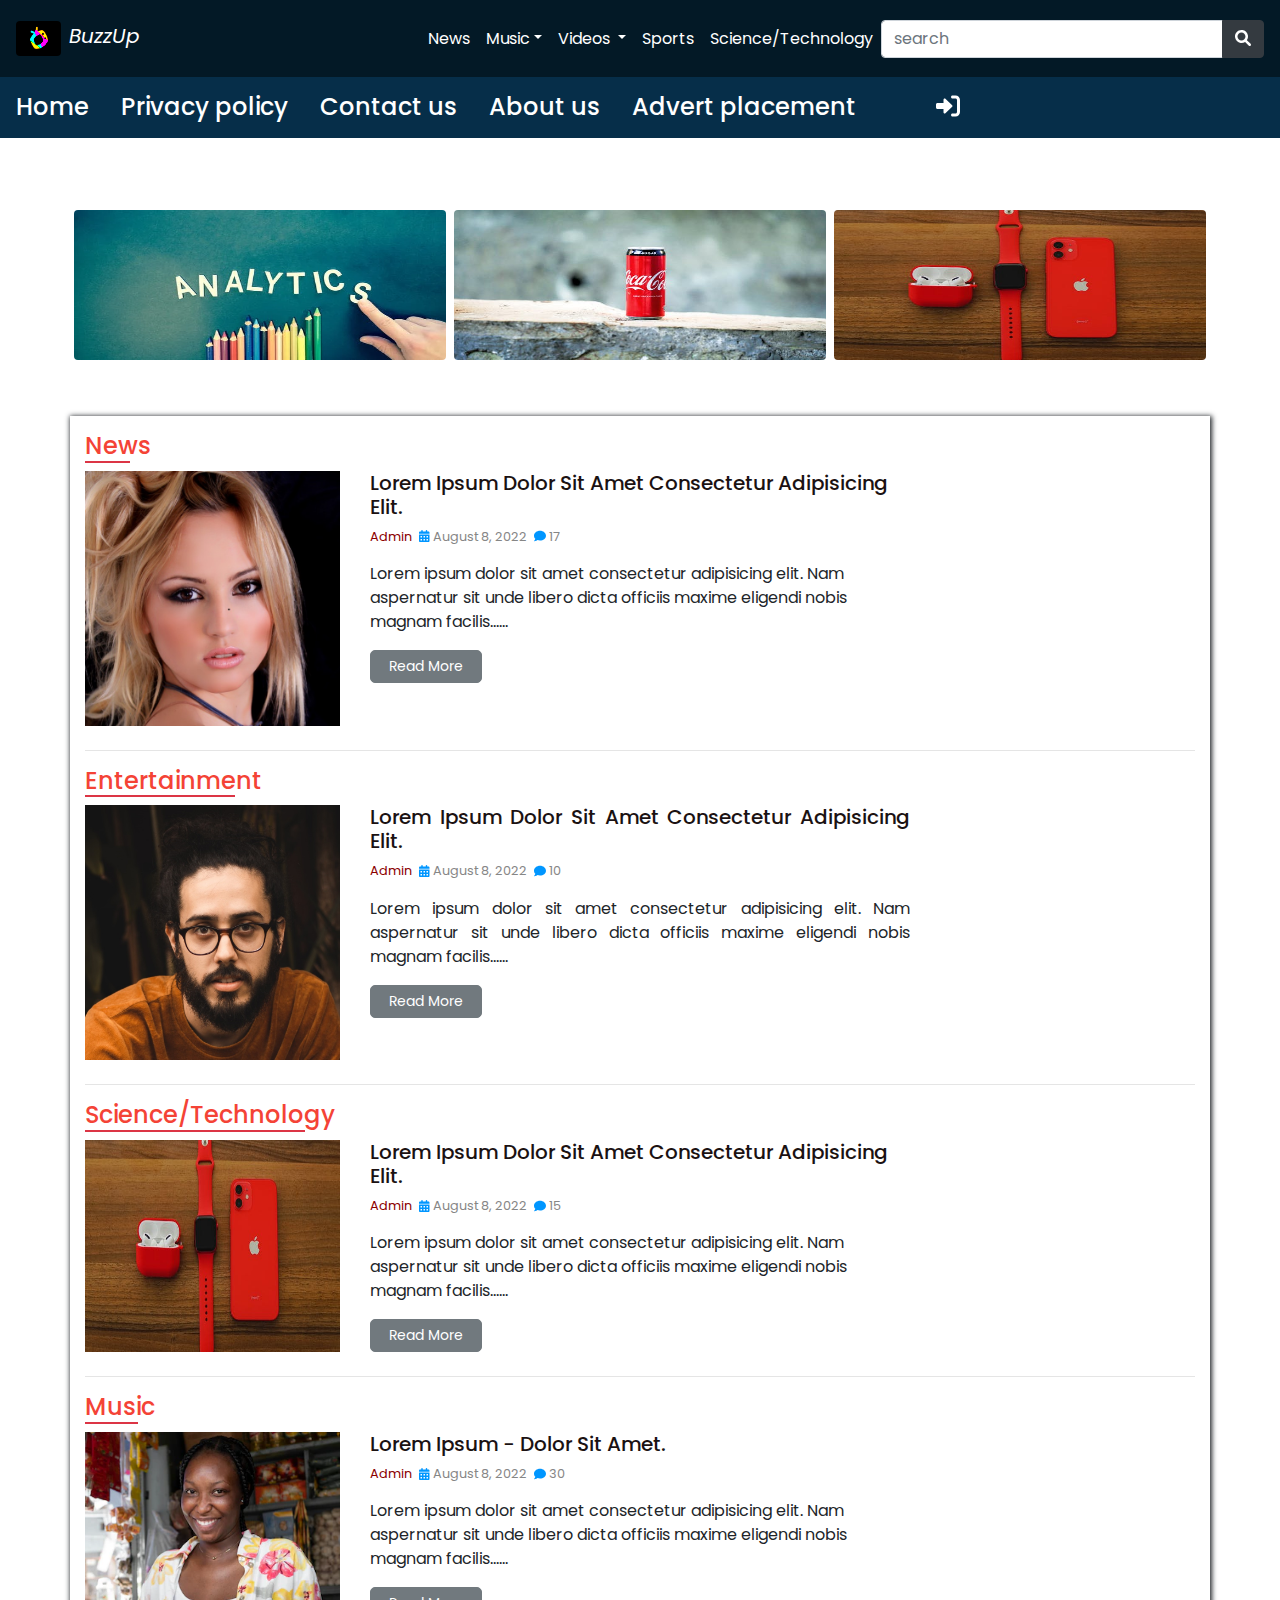
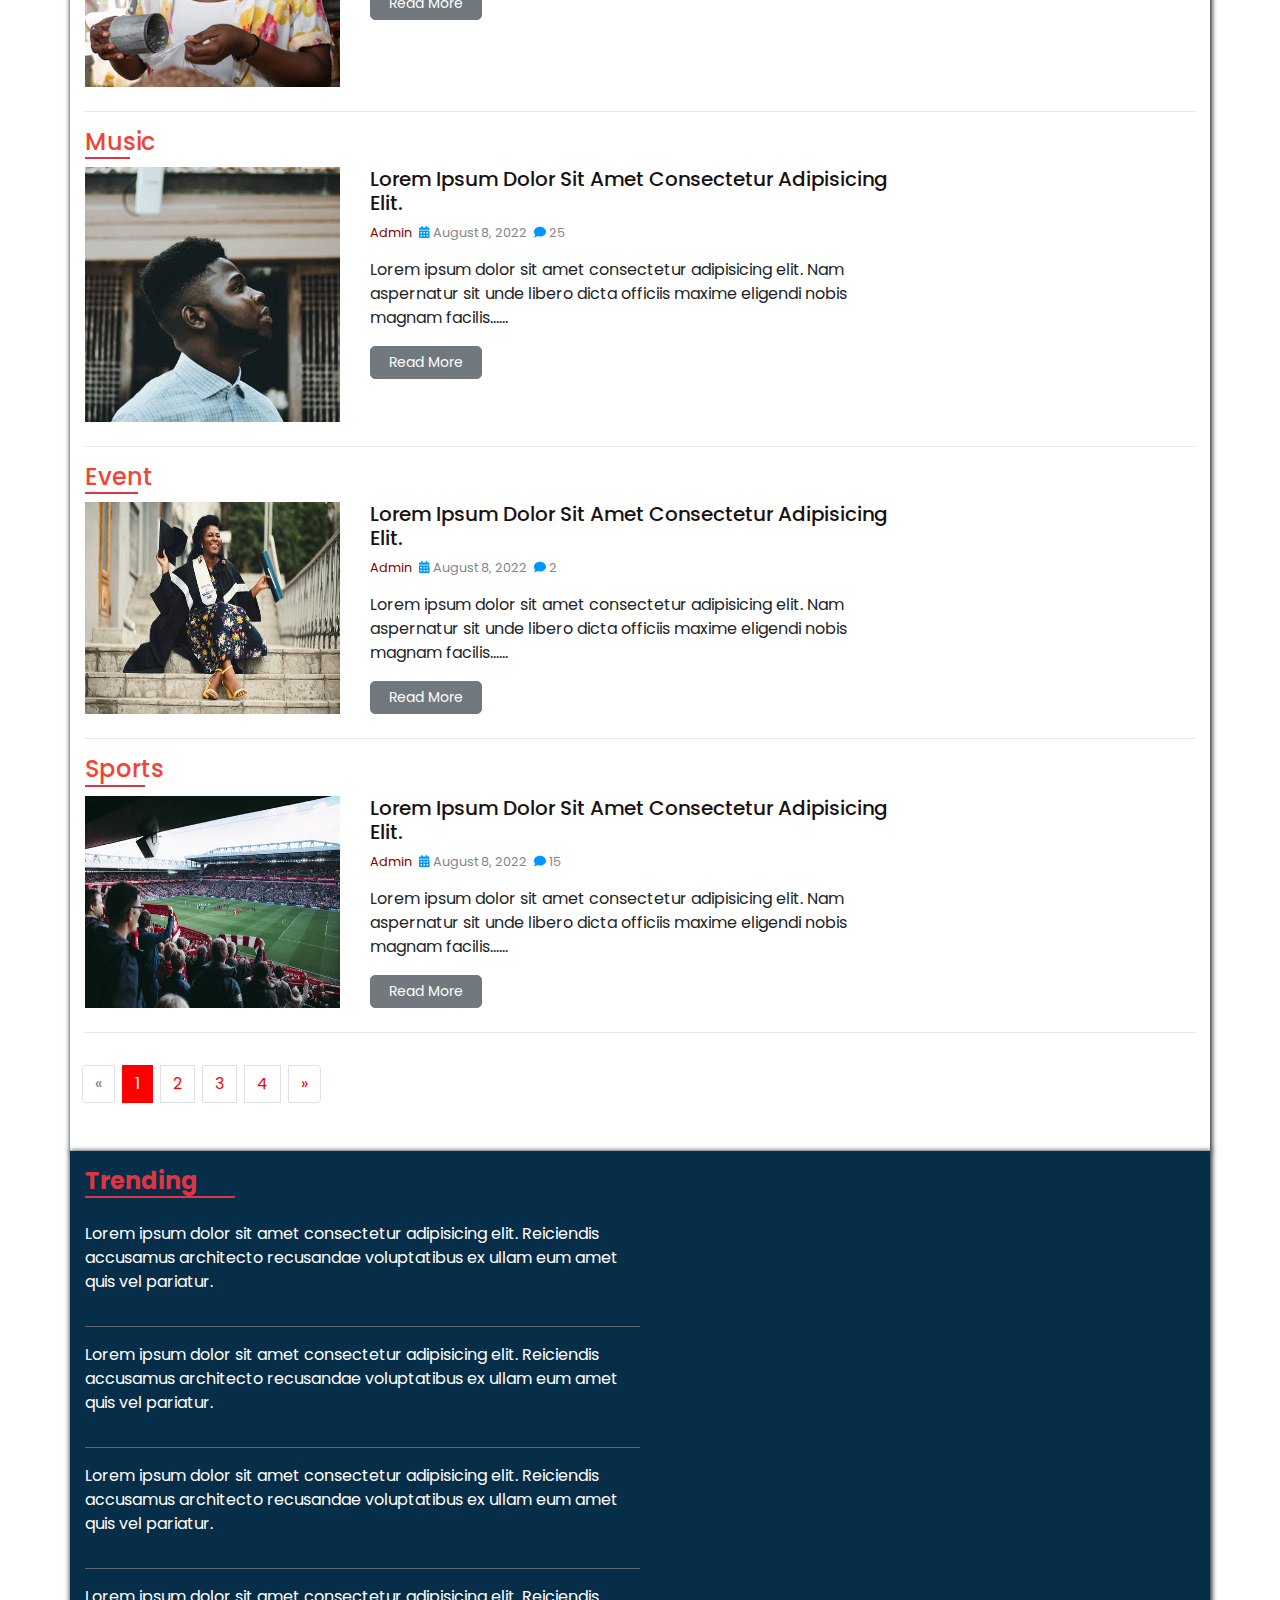
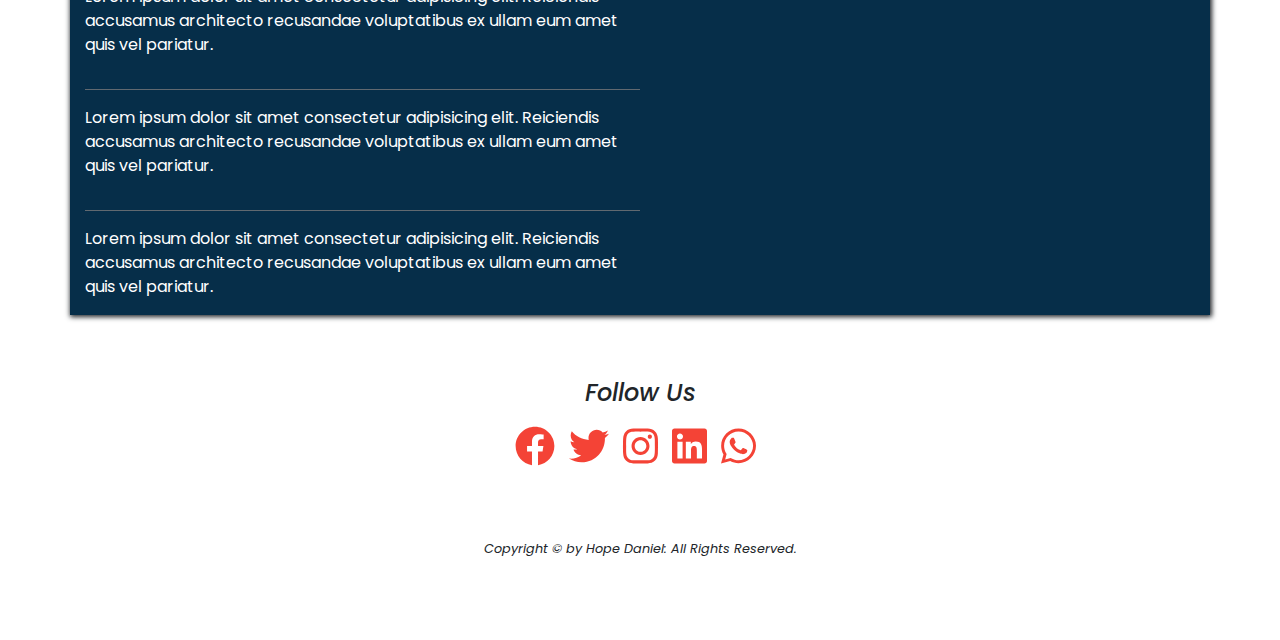
<file: index.html>
<!DOCTYPE html>
<html lang="en">
<head>
    <meta charset="UTF-8">
    <meta http-equiv="X-UA-Compatible" content="IE=edge">
    <meta name="viewport" content="width=device-width, initial-scale=1.0">
    <title>BuzzUp Entertainment</title>
    <link rel="shortcut icon" href="favicon-32x32.png" type="image/x-icon">
    <script src="js/all.js"></script>
    <link rel="stylesheet" href="css/bootstrap.css">
    <!-- <link rel="stylesheet" href="https://cdn.jsdelivr.net/npm/bootstrap@4.6.1/dist/css/bootstrap.min.css" integrity="sha384-zCbKRCUGaJDkqS1kPbPd7TveP5iyJE0EjAuZQTgFLD2ylzuqKfdKlfG/eSrtxUkn" crossorigin="anonymous"> -->
    <link rel="stylesheet" href="main.css">
    <link rel="preconnect" href="https://fonts.googleapis.com">
    <link rel="preconnect" href="https://fonts.gstatic.com" crossorigin>
    <link href="https://fonts.googleapis.com/css2?family=Acme&family=Aladin&family=Amaranth&family=Poppins:ital,wght@0,100;0,200;0,300;0,400;0,700;1,600&display=swap" rel="stylesheet">
    
</head>
<body>
  <!-- Javascript to the top button -->
  <button onclick="topFunction()" id="myBtn" title="Go to top"><i class="fas fa-long-arrow-up"></i></button>

  <!--navbar-->
  <nav class="navbar navbar-expand-lg navbar-dark py-3 navbg">
    <button class="navbar-toggler" type="button" data-toggle="collapse" data-target="#content">
      <i class="fa-solid fa-bars"></i>
    </button>
    <a class="navbar-brand" href="index.html"><img src="img/buzzup.png" alt="" width="45" height="35" class="d-inline-block align-top mr-2 rounded filt"><i>BuzzUp</i></a>
    <div class="collapse navbar-collapse" id="content">
       <ul class="navbar-nav ml-md-auto">
        <li class="nav-item">
          <a class="nav-link" href="#">News</a>
        </li>
        <li class="nav-item dropdown">
          <a class="nav-link dropdown-toggle" href="" id="navbarDropdown" data-toggle="dropdown">Music</a>
          <div class="dropdown-menu navbg">
            <a class="dropdown-item text-light bg-transparent" href="#">Nigerian</a>
            <a class="dropdown-item text-light bg-transparent" href="#">Foreign</a>
            <div class="dropdown-divider"></div>
            <a class="dropdown-item text-light bg-transparent" href="#">Gospel</a>
          </div>
        </li>
        <li class="nav-item dropdown">
          <a class="nav-link dropdown-toggle" href="#" id="navbarDropdown" data-toggle="dropdown">
            Videos
          </a>
          <div class="dropdown-menu navbg">
            <a class="dropdown-item text-light" href="#">Music</a>
            <a class="dropdown-item text-light" href="#">Movies</a>
            <div class="dropdown-divider text-light"></div>
            <a class="dropdown-item text-light" href="#">Others</a>
          </div>
        </li>
        <li class="nav-item">
          <a class="nav-link" href="#">Sports</a>
        </li>
        <li class="nav-item">
          <a class="nav-link" href="#">Science/Technology</a>
        </li>
      </ul>
      
      <form class="form-inline">
       <div class="input-group">
          <input type="search" id="form1" class="form-control" placeholder="search">
          <div class="input-group-append">
            <button type="button" class="btn btn-dark">
              <i class="fas fa-search"></i>
            </button>
         </div>
       </div>
      </form>
  </nav>

  <!-- nav -->
  <section class="mb-4 nav-2">
    <ul class="h4 nav navbg1 py-2">
      <!-- <div class="row">
        <div class="col-xm-4 mx-2"> -->
      <li class="nav-item">
        <a href="index.html" class="nav-link active hero-btn">Home</a>
      </li>
      <!-- </div> -->
      <!-- <div class="col-xm-4 mx-2"> -->
      <li class="nav-item">
        <a href="privacy_policy.html" class="nav-link hero-btn">Privacy policy</a>
      </li>
      <!-- </div> -->
      <!-- <div class="col-xm-4 mx-2"> -->
      <li class="nav-item">
        <a href="contact_us.html" class="nav-link hero-btn">Contact us</a>
      </li>
      <!-- </div> -->
      <!-- <div class="col-xm-4 mx-2"> -->
      <li class="nav-item hero-btn">
        <a href="about_us_blog.html" class="nav-link hero-btn">About us</a>
      </li>
      <!-- </div> -->
      <!-- <div class="mx-2"> -->
      <li class="nav-item">
        <a href="" class="nav-link hero-btn" data-toggle="modal" data-target="#modal">Advert placement</a>
      </li>
      <li class="nav-item ml-5">
        <a href="sign-in.html" class="nav-link hero-btn" data-toggle="tooltip" data-placement="left" title="SIGN IN"><i class="fa-solid fa-right-to-bracket"></i></a>
      </li>
      <!-- </div> -->
    <!-- </div> -->
    </ul>
 </section>

 <!-- Advert -->
   <section class="py-5 mx-3">
     <div class="container">
       <div class="row">
         <div class="col-md-6 col-lg-4 mb-2 px-1">
           <img src="img/advert-4.webp" alt="" class="rounded d-flex mx-auto shade" width="100%" height="150px">
         </div>
         <div class="col-md-6 col-lg-4 mb-2 px-1">
          <img src="img/advert-2.jpeg" alt="" class="rounded d-flex mx-auto shade" width="100%" height="150px">
        </div>
        <div class="col-md-6 col-lg-4 my-md-2 my-lg-0 mx-auto px-1">
          <img src="img/advert-3.jpeg" alt="" class="rounded d-flex mx-auto shade" width="100%" height="150px">
        </div>
       </div>
     </div>
   </section>



  <!-- Updates -->
  <section class="mx-2">
    <div class="container py-3" id="shadow">
     <div class="row">
       <div class="col tag">
         <h4 class="text-danger text-capitalize mb-0">
          <a href="">News</a>
        </h4>
         <div class="title-underline-news bg-danger"></div>
       </div>
     </div>
     <div class="row py-2">
       <div class="col-sm-6 col-md-4 col-lg-3">
         <img src="img/user1.jpg" alt="" height="100%" width="100%">
       </div>
       
       <div class="col-sm-6 col-md-8 col-lg-6 updates">
         <h5 class="text-capitalize mt-2 mt-sm-0"><a href="">Lorem ipsum dolor sit amet consectetur adipisicing elit.</a></h5>
         <div class="small mt-1 mb-3">
          <span><a href="">Admin</a></span>
            <a href="" class="mx-1"><i class="fa-solid fa-calendar-days"></i>
            <span>August 8, 2022</span>
            </a>
            <a href=""><i class="fa-solid fa-comment"></i></span>
            <span>17</span></a>
         </div>
         <p>
          Lorem ipsum dolor sit amet consectetur adipisicing elit. Nam aspernatur sit unde libero dicta officiis maxime eligendi nobis magnam facilis......
         </p>
         <a href="single-page2.html" class="updates-link">Read More</a>
       </div>
     </div>
     <hr>

     <!--------------->
     <div class="row">
      <div class="col tag">
        <h4 class="text-danger text-capitalize mb-0"><a href="">entertainment</a>
        </h4>
        <div class="title-underline-ent bg-danger ml-0"></div>
      </div>
    </div>
    <div class="row py-2">
      <div class="col-sm-6 col-md-4 col-lg-3">
        <img src="img/user2.jpg" alt="" height="100%" width="100%">
      </div>
      
      <div class="col-sm-6 col-md-8 col-lg-6 text-justify updates">
        <h5 class="text-capitalize mt-2 mt-sm-0"><a href="">Lorem ipsum dolor sit amet consectetur adipisicing elit.</a></h5>
         <div class="small mt-1 mb-3">
            <span><a href="">Admin</a></span>
            <a href="" class="mx-1"><i class="fas fa-solid fa-calendar-days"></i>
            <span>August 8, 2022</span>
            </a>
            <a href=""><i class="fa-solid fa-comment"></i></span>
            <span>10</span></a>
         </div>
         <p>
          Lorem ipsum dolor sit amet consectetur adipisicing elit. Nam aspernatur sit unde libero dicta officiis maxime eligendi nobis magnam facilis......
         </p>
         <a href="" class="updates-link">Read More</a>
      </div>
    </div>
    <hr>

  <!---------------------------------------------->
    <div class="row">
      <div class="col-12 tag">
        <h4 class="text-danger mb-0">
          <a href="">Science/Technology</a>
        </h4>
        <div class="title-underline-sc bg-danger ml-0"></div>
      </div>
    </div>
    <div class="row py-2">
      <div class="col-sm-6 col-md-4 col-lg-3">
        <img src="img/advert-3.jpeg" alt="" height="100%" width="100%">
      </div>
      
      <div class="col-sm-6 col-md-8 col-lg-6 updates">
        <h5 class="text-capitalize mt-2 mt-sm-0">
          <a href="">Lorem ipsum dolor sit amet consectetur adipisicing elit.</a>
        </h5>
         <div class="small mt-1 mb-3">
          <span><a href="">Admin</a></span>
            <a href="" class="mx-1"><i class="fa-solid fa-calendar-days"></i>
            <span>August 8, 2022</span>
            </a>
            <a href=""><i class="fa-solid fa-comment"></i></span>
            <span>15</span></a>
         </div>
         <p>
          Lorem ipsum dolor sit amet consectetur adipisicing elit. Nam aspernatur sit unde libero dicta officiis maxime eligendi nobis magnam facilis......
         </p>
         <a href="" class="updates-link">Read More</a>
      </div>
    </div>
    <hr>

    <!---------------------------------->
    <div class="row">
      <div class="col tag">
        <h4 class="mb-0"><a href="">Music</a></h4>
        <div class="title-underline-music bg-danger ml-0"></div>
      </div>
    </div>

    <div class="row py-2">
      <div class="col-sm-6 col-md-4 col-lg-3">
        <img src="img/comment4.webp" alt="" height="100%" width="100%">
      </div>
      
      <div class="col-sm-6 col-md-8 col-lg-6 updates">
        <h5 class="text-capitalize mt-2 mt-sm-0"><a href="">Lorem ipsum - dolor sit amet.</a></h5>
         <div class="small mt-1 mb-3">
          <span><a href="">Admin</a></span>
            <a href="" class="mx-1"><i class="fa-solid fa-calendar-days"></i>
            <span>August 8, 2022</span>
            </a>
            <a href=""><i class="fa-solid fa-comment"></i></span>
            <span>30</span></a>
         </div>
         <p>
          Lorem ipsum dolor sit amet consectetur adipisicing elit. Nam aspernatur sit unde libero dicta officiis maxime eligendi nobis magnam facilis......
         </p>
         <a href="" class="updates-link">Read More</a>
      </div>
    </div>
    <hr>

    <!---------------------------------------->
    <div class="row">
      <div class="col tag">
        <h4 class="text-danger mb-0"><a href="">Music</a></h4>
        <div class="title-underline-news bg-danger"></div>
      </div>
    </div>
    <div class="row py-2">
      <div class="col-sm-6 col-md-4 col-lg-3">
        <img src="img/comment1.webp" alt="" height="100%" width="100%">
      </div>
      
      <div class="col-sm-6 col-md-8 col-lg-6 updates">
        <h5 class="text-capitalize mt-2 mt-sm-0">
          <a href="">Lorem ipsum dolor sit amet consectetur adipisicing elit.</a>
        </h5>
         <div class="small mt-1 mb-3">
          <span><a href="">Admin</a></span>
            <a href="" class="mx-1"><i class="fa-solid fa-calendar-days"></i>
            <span>August 8, 2022</span>
            </a>
            <a href=""><i class="fa-solid fa-comment"></i></span>
            <span>25</span></a>
         </div>
         <p>
          Lorem ipsum dolor sit amet consectetur adipisicing elit. Nam aspernatur sit unde libero dicta officiis maxime eligendi nobis magnam facilis......
         </p>
         <a href="" class="updates-link">Read More</a>
      </div>
    </div>
    <hr>

    <!--------------------------------------------->
    <div class="row">
      <div class="col tag">
        <h4 class="text-danger mb-0"><a href="">Event</a></h4>
        <div class="title-underline-music bg-danger"></div>
      </div>
    </div>
    <div class="row py-2">
      <div class="col-sm-6 col-md-4 col-lg-3">
        <img src="img/inst-graduate.jpeg" alt="" height="100%" width="100%">
      </div>
      
      <div class="col-sm-6 col-md-8 col-lg-6 updates">
        <h5 class="text-capitalize mt-2 mt-sm-0">
          <a href="">Lorem ipsum dolor sit amet consectetur adipisicing elit.</a>
        </h5>
         <div class="small mt-1 mb-3">
          <span><a href="">Admin</a></span>
            <a href="" class="mx-1"><i class="fa-solid fa-calendar-days"></i>
            <span>August 8, 2022</span>
            </a>
            <a href=""><i class="fa-solid fa-comment"></i></span>
            <span>2</span></a>
         </div>
         <p>
          Lorem ipsum dolor sit amet consectetur adipisicing elit. Nam aspernatur sit unde libero dicta officiis maxime eligendi nobis magnam facilis......
         </p>
         <a href="" class="updates-link">Read More</a>
      </div>
    </div>   
    <hr>

    <!---------------------------------------------->
    <div class="row">
      <div class="col tag">
        <h4 class="text-danger mb-0"><a href="">Sports</a></h4>
        <div class="title-underline-sports bg-danger ml-0"></div>
      </div>
    </div>
    <div class="row py-2">
      <div class="col-sm-6 col-md-4 col-lg-3">
        <img src="img/soccer.jpeg" alt="" height="100%" width="100%">
      </div>
      
      <div class="col-sm-6 col-md-8 col-lg-6 updates">
          <h5 class="text-capitalize mt-2 mt-sm-0">
          <a href="single-page.html">Lorem ipsum dolor sit amet consectetur adipisicing elit.</a>
          </h5>
         <div class="small mt-1 mb-3">
          <span><a href="">Admin</a></span>
            <a href="" class="mx-1"><i class="fa-solid fa-calendar-days"></i>
            <span>August 8, 2022</span>
            </a>
            <a href=""><i class="fa-solid fa-comment"></i></span>
            <span>15</span></a>
         </div>
         <p>
          Lorem ipsum dolor sit amet consectetur adipisicing elit. Nam aspernatur sit unde libero dicta officiis maxime eligendi nobis magnam facilis......
         </p>
         <a href="single-page.html" class="updates-link">Read More</a>
      </div>
    </div>
    <hr>

    <!-- pagination -->
    <div class="row py-3 scroll">
      <nav aria-label="page navigation" class="mx-2" style="overflow-x:no;">
        <ul class="pagination">
          <li class="page-item disabled mx-1">
            <a href="blog-2.html" class="page-link">
              <span aria-hidden="true">&laquo;</span>
              <span class="sr-only">Previous</span>
            </a>
          </li>
          <li class="page-item active mx-1">
            <a href="#" class="page-link">1</a>
          </li>
          <li class="page-item mx-1">
            <a href="#" class="page-link">2</a>
          </li>
          <li class="page-item mx-1">
            <a href="#" class="page-link">3</a>
          </li>
          <li class="page-item mx-1">
            <a href="#" class="page-link">4</a>
          </li>
         <!-- <li class="page-item mx-1">
          <a href="" class="page-link">5</a>
        </li> -->

         <li class="page-item mx-1">
          <a href="blog-4.html" class="page-link">
            <span aria-hidden="true">&raquo;</span>
            <span class="sr-only">Next</span>
          </a>
        </li>
      </ul>
     </nav>
    </div>       
    </div>
  </section>

  <!-- Trending -->
  <section class="mx-2">
    <div class="container navbg1 mb-5" id="shadow">
      <div class="row py-3">
        <div class="col-12 col-sm-6 tag">
          <h4 class="text-capitalize text-danger">
            <strong>trending</strong>
            <div class="title-underline4 bg-danger ml-0"></div>
          </h4>
        </div>
      </div>
      <div class="row">
        <div class="col-12 col-sm-6">
          <a href="#" class="">
           <p>
            Lorem ipsum dolor sit amet consectetur adipisicing elit. Reiciendis accusamus architecto recusandae voluptatibus ex ullam eum amet quis vel pariatur.
           </p>
          </a>
        </div>
      </div>
      <hr class="bg-secondary w-50 ml-0">
      <div class="row">
        <div class="col-12 col-sm-6">
          <a href="#" class="">
           <p>
            Lorem ipsum dolor sit amet consectetur adipisicing elit. Reiciendis accusamus architecto recusandae voluptatibus ex ullam eum amet quis vel pariatur.
           </p>
          </a>
        </div>
      </div>
      <hr class="bg-secondary w-50 ml-0">
      <div class="row">
        <div class="col-12 col-sm-6">
          <a href="#" class="">
           <p>
            Lorem ipsum dolor sit amet consectetur adipisicing elit. Reiciendis accusamus architecto recusandae voluptatibus ex ullam eum amet quis vel pariatur.
           </p>
          </a>
        </div>
      </div>
      <hr class="bg-secondary w-50 ml-0">
      <div class="row">
        <div class="col-12 col-sm-6">
          <a href="#" class="">
           <p>
            Lorem ipsum dolor sit amet consectetur adipisicing elit. Reiciendis accusamus architecto recusandae voluptatibus ex ullam eum amet quis vel pariatur.
           </p>
          </a>
        </div>
      </div>
      <hr class="bg-secondary w-50 ml-0">
      <div class="row">
        <div class="col-12 col-sm-6">
          <a href="#" class="">
           <p>
            Lorem ipsum dolor sit amet consectetur adipisicing elit. Reiciendis accusamus architecto recusandae voluptatibus ex ullam eum amet quis vel pariatur.
           </p>
          </a>
        </div>
      </div>
      <hr class="bg-secondary w-50 ml-0">
      <div class="row">
        <div class="col-12 col-sm-6">
          <a href="#" class="">
           <p>
            Lorem ipsum dolor sit amet consectetur adipisicing elit. Reiciendis accusamus architecto recusandae voluptatibus ex ullam eum amet quis vel pariatur.
           </p>
          </a>
        </div>
      </div>
    </div>
  </section>

  <!-- footer -->

  <section class="py-3">
    <div class="container">
      <div class="row">
        <div class="col text-center">
          <h4 class="text-capitalize">
           <em>Follow Us</em> 
          </h4>
          <div class="icons">
            <a href="#"><i class="fab fa-facebook"></i></a>
            <a href="#"><i class="fab fa-twitter"></i></a>
            <a href="#"><i class="fab fa-instagram"></i></a>
            <a href="#"><i class="fab fa-linkedin"></i></a>
            <a href="#"><i class="fab fa-whatsapp"></i></a>
          </div>
          <p class="font-italic py-5"><small>Copyright &copy; by Hope Daniel: All Rights Reserved.</p></small>
        </div>
      </div>
    </div>
  </section>

  <!--modal-->
  <div class="modal fade" id="modal">
    <div class="modal-dialog">
      <div class="modal-content">
        <!--modal header-->
      <div class="modal-header">
        <h3 class="modal-title">For Advert placement, Contact Us Via:</h3>
        <button type="button" class="close" data-dismiss="modal">&times;</button>
      </div>
      <!--modal body-->
      <div class="modal-body">
        <div>
          <span>
            <i class="fas fa-envelope-open-text"></i>
          </span>
          <span>
            Buzzup@gmail.com
          </span>         
        </div>
        <hr>
        <div>
          <span>
            <i class="fa-solid fa-phone"></i>
          </span>
          <span>
            08148103758, 09053124498.
          </span>         
        </div>
        <hr>
        <div>
          <span>
            <i class="fab fa-whatsapp-square"></i>
          </span>
          <span>
            08148103758.
          </span>         
        </div>
      </div>
      </div>
    </div>
  </div>

  

    <!-- <script src="https://cdn.jsdelivr.net/npm/jquery@3.5.1/dist/jquery.slim.min.js" integrity="sha384-DfXdz2htPH0lsSSs5nCTpuj/zy4C+OGpamoFVy38MVBnE+IbbVYUew+OrCXaRkfj" crossorigin="anonymous"></script>
    <script src="https://cdn.jsdelivr.net/npm/bootstrap@4.6.1/dist/js/bootstrap.bundle.min.js" integrity="sha384-fQybjgWLrvvRgtW6bFlB7jaZrFsaBXjsOMm/tB9LTS58ONXgqbR9W8oWht/amnpF" crossorigin="anonymous"></script> -->

    <script src="topBtn.js"></script>
    
    <script src="js/jquery-3.6.0.min.js"></script>
    <script src="js/bootstrap.js"></script>
</body>
</html>
</file>
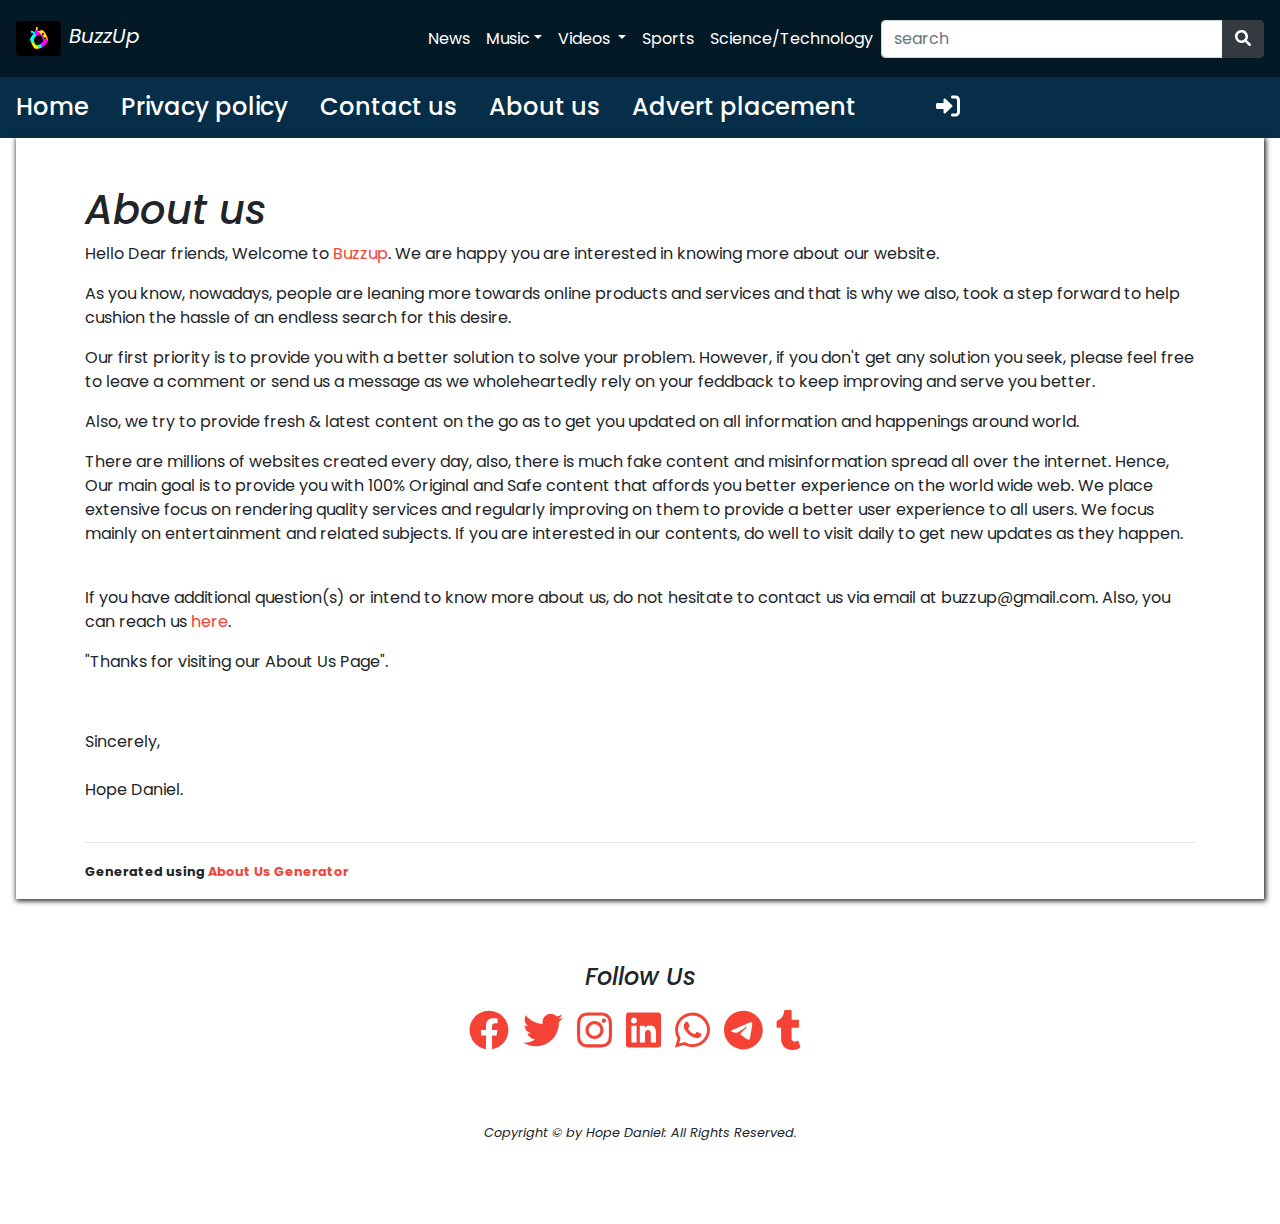
<file: about_us_blog.html>
<!DOCTYPE html>
<html lang="en">
<head>
    <meta charset="UTF-8">
    <meta http-equiv="X-UA-Compatible" content="IE=edge">
    <meta name="viewport" content="width=device-width, initial-scale=1.0">
    <title>BuzzUp Entertainment</title>
    <link rel="shortcut icon" href="favicon-32x32.png" type="image/x-icon">
    <script src="js/all.js"></script>
    <link rel="stylesheet" href="../css/bootstrap.css">
    <!-- <link rel="stylesheet" href="https://cdn.jsdelivr.net/npm/bootstrap@4.6.1/dist/css/bootstrap.min.css" integrity="sha384-zCbKRCUGaJDkqS1kPbPd7TveP5iyJE0EjAuZQTgFLD2ylzuqKfdKlfG/eSrtxUkn" crossorigin="anonymous"> -->
    <link rel="stylesheet" href="main.css">
    <link rel="preconnect" href="https://fonts.googleapis.com">
    <link rel="preconnect" href="https://fonts.gstatic.com" crossorigin>
    <link href="https://fonts.googleapis.com/css2?family=Acme&family=Aladin&family=Amaranth&family=Poppins:ital,wght@0,100;0,200;0,300;0,400;0,700;1,600&display=swap" rel="stylesheet">
    
</head>
<body>
  <button onclick="topFunction()" id="myBtn" title="Go to top"><i class="fas fa-long-arrow-up"></i></button>

  <!--navbar-->
  <nav class="navbar navbar-expand-md navbar-dark py-3 navbg">
    <button class="navbar-toggler" type="button" data-toggle="collapse" data-target="#content">
      <i class="fa-solid fa-bars"></i>
    </button>
    <a class="navbar-brand" href="index.html"><img src="img/buzzup.png" alt="" width="45" height="35" class="d-inline-block align-top mr-2 rounded filt"><i>BuzzUp</i></a>
    <div class="collapse navbar-collapse" id="content">
       <ul class="navbar-nav ml-md-auto">
        <li class="nav-item active">
          <a class="nav-link" href="#">News</a>
        </li>
        <li class="nav-item dropdown">
          <a class="nav-link dropdown-toggle" href="" id="navbarDropdown" data-toggle="dropdown">Music</a>
          <div class="dropdown-menu navbg">
            <a class="dropdown-item text-light bg-transparent" href="#">Nigerian</a>
            <a class="dropdown-item text-light bg-transparent" href="#">Foreign</a>
            <div class="dropdown-divider"></div>
            <a class="dropdown-item text-light bg-transparent" href="#">Gospel</a>
          </div>
        </li>
        <li class="nav-item dropdown">
          <a class="nav-link dropdown-toggle" href="#" id="navbarDropdown" data-toggle="dropdown">
            Videos
          </a>
          <div class="dropdown-menu navbg">
            <a class="dropdown-item text-light" href="#">Music</a>
            <a class="dropdown-item text-light" href="#">Movies</a>
            <div class="dropdown-divider text-light"></div>
            <a class="dropdown-item text-light" href="#">Others</a>
          </div>
        </li>
        <li class="nav-item">
          <a class="nav-link" href="#">Sports</a>
        </li>
        <li class="nav-item">
          <a class="nav-link" href="#">Science/Technology</a>
        </li>
      </ul>
      
      
      <form class="form-inline">
       <div class="input-group">
          <input type="search" id="form1" class="form-control" placeholder="search">
          <div class="input-group-append">
            <button type="button" class="btn btn-dark">
              <i class="fas fa-search"></i>
            </button>
         </div>
       </div>
      </form>
  </nav>

  <!-- nav -->
  <section>
    <ul class="h4 nav navbg1 py-2">
      <!-- <div class="row">
        <div class="col-xm-4 mx-2"> -->
      <li class="nav-item">
        <a href="index.html" class="nav-link active hero-btn">Home</a>
      </li>
      <!-- </div> -->
      <!-- <div class="col-xm-4 mx-2"> -->
      <li class="nav-item">
        <a href="privacy_policy.html" class="nav-link hero-btn">Privacy policy</a>
      </li>
      <!-- </div> -->
      <!-- <div class="col-xm-4 mx-2"> -->
      <li class="nav-item">
        <a href="contact_us.html" class="nav-link hero-btn">Contact us</a>
      </li>
      <!-- </div> -->
      <!-- <div class="col-xm-4 mx-2"> -->
      <li class="nav-item hero-btn">
        <a href="about_us_blog.html" class="nav-link hero-btn">About us</a>
      </li>
      <!-- </div> -->
      <!-- <div class="mx-2"> -->
      <li class="nav-item">
        <a href="" class="nav-link hero-btn" data-toggle="modal" data-target="#modal">Advert placement</a>
      </li>
      <li class="nav-item ml-5">
        <a href="sign-in.html" class="nav-link hero-btn" data-toggle="tooltip" data-placement="left" title="SIGN IN"><i class="fa-solid fa-right-to-bracket"></i></a>
      </li>
      <!-- </div> -->
    <!-- </div> -->
    </ul>
  </section>

  <!-- about us -->
  <section class="pt-5 mx-3 mb-5" id="shadow">
    <div class="container">
      <div class="row">
        <div class="col about_us_blog">
          
          <h1><i>About us</i></h1>      


          <p>Hello Dear friends, Welcome to <a href="index.html">Buzzup</a>. We are happy you are interested in knowing more about our website.</p>
          <p>As you know, nowadays, people are leaning more towards online products and services and that is why we also, took a step forward to help cushion the hassle of an endless search for this desire.</p>
          <p>Our first priority is to provide you with a better solution to solve your problem. However, if you don't get any solution you seek, please feel free to leave a comment or send us a message as we wholeheartedly rely on your feddback to keep improving and serve you better.</p>
          <p>Also, we try to provide fresh & latest content on the go as to get you updated on all information and happenings around world.</p>
          <p>There are millions of websites created every day, also, there is much fake content and misinformation spread all over the internet. Hence, Our main goal is to provide you with 100% Original and Safe content that affords you better experience on the world wide web. We place extensive focus on rendering quality services and regularly improving on them to provide a better user experience to all users. We focus mainly on entertainment and related subjects. If you are interested in our contents, do well to visit daily to get new updates as they happen.</p><br/>
          <p>If you have additional question(s) or intend to know more about us, do not hesitate to contact us via email at buzzup@gmail.com. Also, you can reach us <a href="contact-us.html">here</a>.</p>
          <p>"Thanks for visiting our About Us Page".<p>
          <br/>
          </p>Sincerely,<br/><br>

          Hope Daniel.<p><br/>
          
          <hr>
          </p><small><strong>Generated using<a href="https://www.mahistudy.com/about-us-page-generator-for-blogger-free/"> About Us Generator</a></strong></small></p>

        </div>
      </div>
    </div>
  </section>

  <!-- footer -->
  <section class="py-3">
    <div class="container">
      <div class="row">
        <div class="col-12 text-center">
          <h4 class="text-capitalize">
            <em>Follow Us</em> 
          </h4>
          <div class="icons">
            <a href="#"><i class="fab fa-facebook"></i></a>
            <a href="#"><i class="fab fa-twitter"></i></a>
            <a href="#"><i class="fab fa-instagram"></i></a>
            <a href="#"><i class="fab fa-linkedin"></i></a>
            <a href="#"><i class="fab fa-whatsapp"></i></a>
            <a href="#"><i class="fab fa-telegram"></i></a>
            <a href="#"><i class="fab fa-tumblr"></i></a>
          </div>
          <p class="font-italic py-5"><small>Copyright &copy; by Hope Daniel: All Rights Reserved.</small></p>
        </div>
      </div>
    </div>
  </section>

  <!--modal-->
  <div class="modal fade" id="modal">
    <div class="modal-dialog">
      <div class="modal-content">
        <!--modal header-->
      <div class="modal-header">
        <h3 class="modal-title">For Advert placement, Contact Us Via:</h3>
        <button type="button" class="close" data-dismiss="modal">&times;</button>
      </div>
      <!--modal body-->
      <div class="modal-body">
        <div>
          <span>
            <i class="fas fa-envelope-open-text"></i>
          </span>
          <span>
            Buzzup@gmail.com
          </span>         
        </div>
        <hr>
        <div>
          <span>
            <i class="fa-solid fa-phone"></i>
          </span>
          <span>
            08148103758, 09053124498.
          </span>         
        </div>
        <hr>
        <div>
          <span>
            <i class="fab fa-whatsapp-square"></i>
          </span>
          <span>
            08148103758.
          </span>         
        </div>
      </div>
      </div>
    </div>
  </div>


  <!-- <script src="https://cdn.jsdelivr.net/npm/jquery@3.5.1/dist/jquery.slim.min.js" integrity="sha384-DfXdz2htPH0lsSSs5nCTpuj/zy4C+OGpamoFVy38MVBnE+IbbVYUew+OrCXaRkfj" crossorigin="anonymous"></script>
  <script src="https://cdn.jsdelivr.net/npm/bootstrap@4.6.1/dist/js/bootstrap.bundle.min.js" integrity="sha384-fQybjgWLrvvRgtW6bFlB7jaZrFsaBXjsOMm/tB9LTS58ONXgqbR9W8oWht/amnpF" crossorigin="anonymous"></script> -->

  <script src="topBtn.js"></script>

  <script src="js/jquery-3.6.0.min.js"></script>
  <script src="js/bootstrap.js"></script>
</body>
</html>
</file>
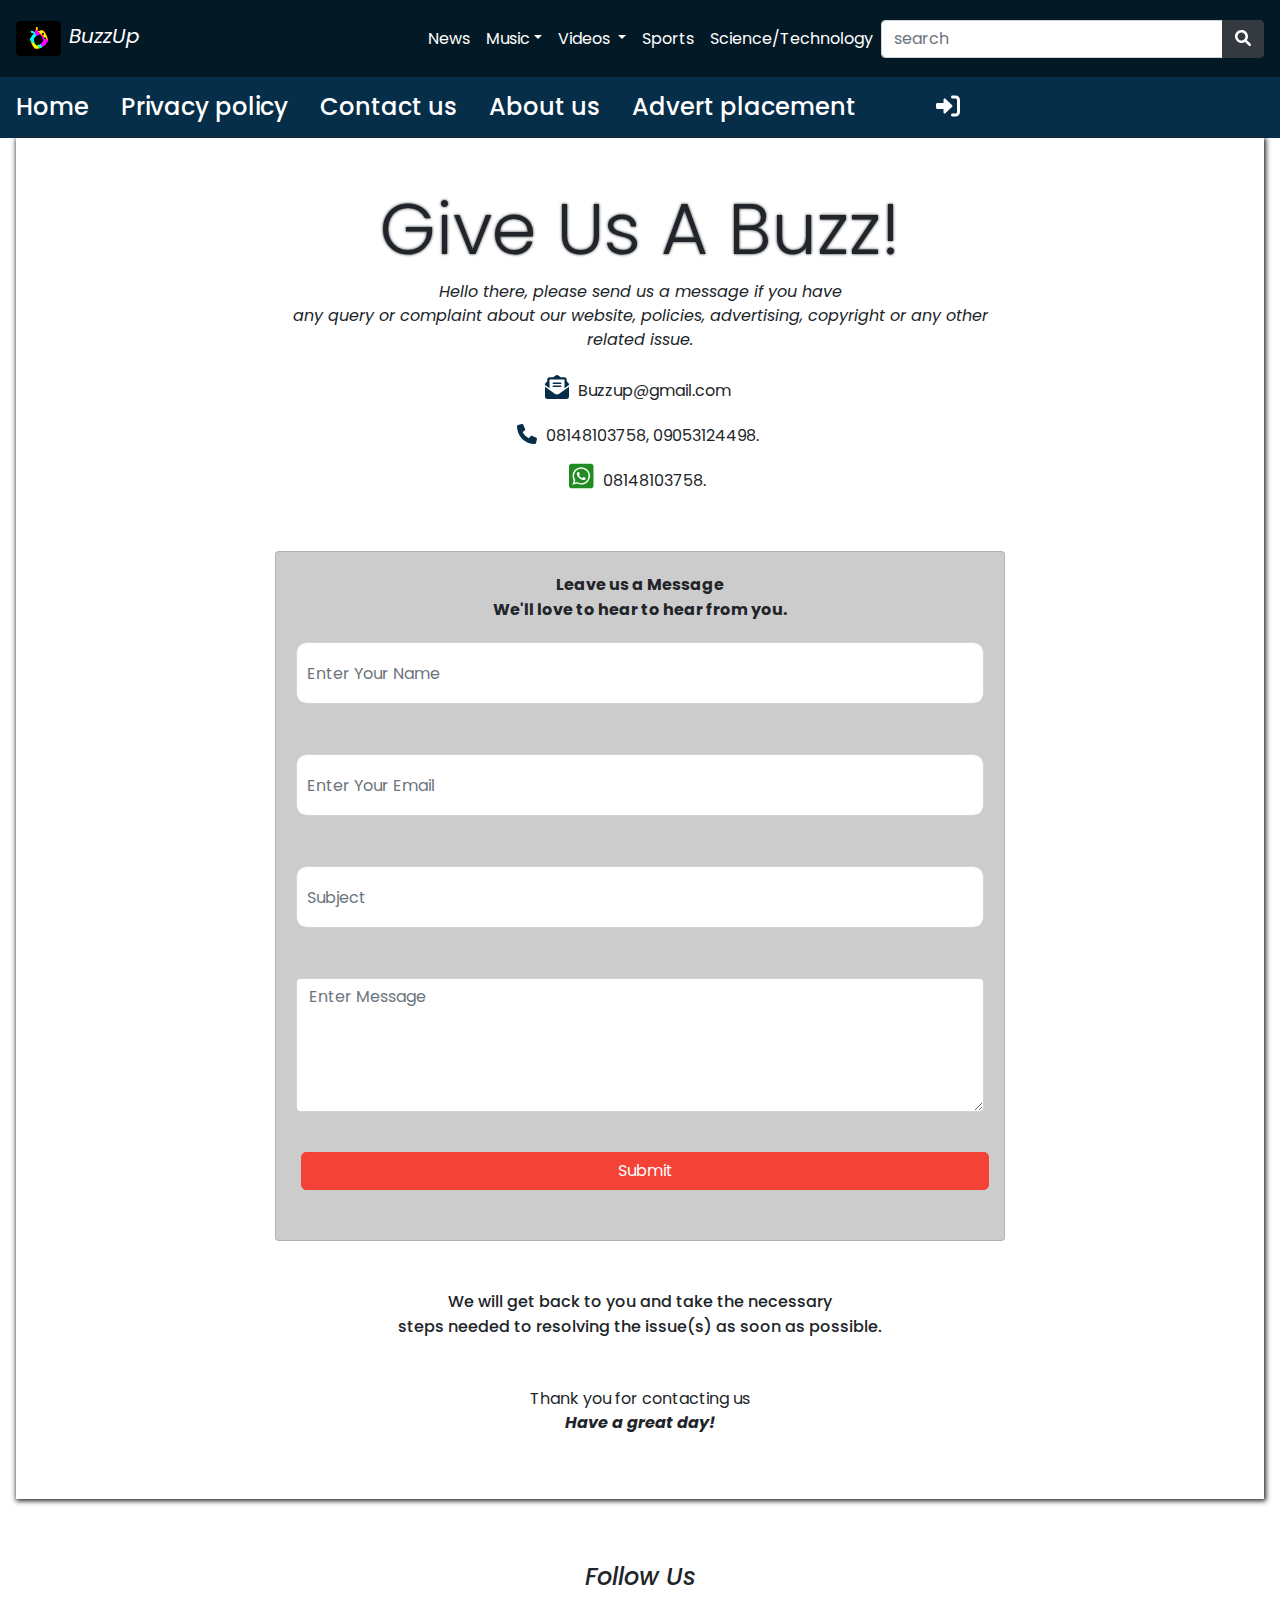
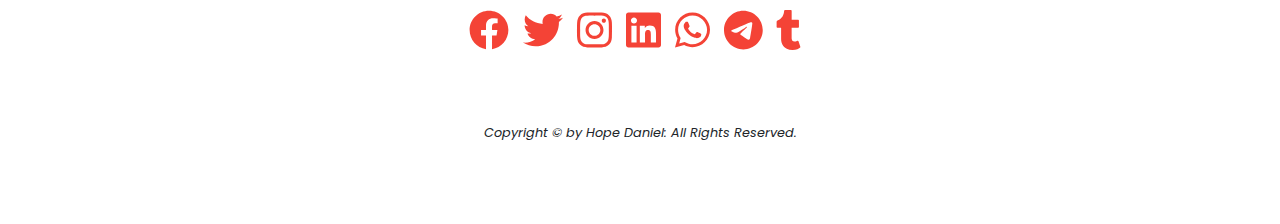
<file: contact_us.html>
<!DOCTYPE html>
<html lang="en">
<head>
    <meta charset="UTF-8">
    <meta http-equiv="X-UA-Compatible" content="IE=edge">
    <meta name="viewport" content="width=device-width, initial-scale=1.0">
    <title>BuzzUp Entertainment</title>
    <link rel="shortcut icon" href="favicon-32x32.png" type="image/x-icon">
    <script src="js/all.js"></script>
    <link rel="stylesheet" href="css/bootstrap.css">
    <!-- <link rel="stylesheet" href="https://cdn.jsdelivr.net/npm/bootstrap@4.6.1/dist/css/bootstrap.min.css" integrity="sha384-zCbKRCUGaJDkqS1kPbPd7TveP5iyJE0EjAuZQTgFLD2ylzuqKfdKlfG/eSrtxUkn" crossorigin="anonymous"> -->
    <link rel="stylesheet" href="main.css">
    <link rel="preconnect" href="https://fonts.googleapis.com">
    <link rel="preconnect" href="https://fonts.gstatic.com" crossorigin>
    <link href="https://fonts.googleapis.com/css2?family=Acme&family=Aladin&family=Amaranth&family=Poppins:ital,wght@0,100;0,200;0,300;0,400;0,700;1,600&display=swap" rel="stylesheet">
    
</head>
<body>
  <button onclick="topFunction()" id="myBtn" title="Go to top"><i class="fas fa-long-arrow-up"></i></button>

  <!--navbar-->
  <nav class="navbar navbar-expand-lg navbar-dark py-3 navbg">
    <button class="navbar-toggler" type="button" data-toggle="collapse" data-target="#content">
      <i class="fa-solid fa-bars"></i>
    </button>
    <a class="navbar-brand" href="index.html"><img src="img/buzzup.png" alt="" width="45" height="35" class="d-inline-block align-top mr-2 rounded filt"><i>BuzzUp</i></a>
    <div class="collapse navbar-collapse" id="content">
       <ul class="navbar-nav ml-md-auto">
        <li class="nav-item active">
          <a class="nav-link" href="#">News</a>
        </li>
        <li class="nav-item dropdown">
          <a class="nav-link dropdown-toggle" href="" id="navbarDropdown" data-toggle="dropdown">Music</a>
          <div class="dropdown-menu navbg">
            <a class="dropdown-item text-light bg-transparent" href="#">Nigerian</a>
            <a class="dropdown-item text-light bg-transparent" href="#">Foreign</a>
            <div class="dropdown-divider"></div>
            <a class="dropdown-item text-light bg-transparent" href="#">Gospel</a>
          </div>
        </li>
        <li class="nav-item dropdown">
          <a class="nav-link dropdown-toggle" href="#" id="navbarDropdown" data-toggle="dropdown">
            Videos
          </a>
          <div class="dropdown-menu navbg">
            <a class="dropdown-item text-light" href="#">Music</a>
            <a class="dropdown-item text-light" href="#">Movies</a>
            <div class="dropdown-divider text-light"></div>
            <a class="dropdown-item text-light" href="#">Others</a>
          </div>
        </li>
        <li class="nav-item">
          <a class="nav-link" href="#">Sports</a>
        </li>
        <li class="nav-item">
          <a class="nav-link" href="#">Science/Technology</a>
        </li>
      </ul>
      
      <form class="form-inline">
       <div class="input-group">
          <input type="search" id="form1" class="form-control" placeholder="search">
          <div class="input-group-append">
            <button type="button" class="btn btn-dark">
              <i class="fas fa-search"></i>
            </button>
         </div>
       </div>
      </form>
  </nav>

  <!-- nav -->
  <section>
    <ul class="h4 nav navbg1 py-2">
      <!-- <div class="row">
        <div class="col-xm-4 mx-2"> -->
      <li class="nav-item">
        <a href="index.html" class="nav-link active hero-btn">Home</a>
      </li>
      <!-- </div> -->
      <!-- <div class="col-xm-4 mx-2"> -->
      <li class="nav-item">
        <a href="privacy_policy.html" class="nav-link hero-btn">Privacy policy</a>
      </li>
      <!-- </div> -->
      <!-- <div class="col-xm-4 mx-2"> -->
      <li class="nav-item">
        <a href="contact_us.html" class="nav-link hero-btn">Contact us</a>
      </li>
      <!-- </div> -->
      <!-- <div class="col-xm-4 mx-2"> -->
      <li class="nav-item hero-btn">
        <a href="about_us_blog.html" class="nav-link hero-btn">About us</a>
      </li>
      <!-- </div> -->
      <!-- <div class="mx-2"> -->
      <li class="nav-item">
        <a href="" class="nav-link hero-btn" data-toggle="modal" data-target="#modal">Advert placement</a>
      </li>
      <li class="nav-item ml-5">
        <a href="sign-in.html" class="nav-link hero-btn" data-toggle="tooltip" data-placement="left" title="SIGN IN"><i class="fa-solid fa-right-to-bracket"></i></a>
      </li>
      <!-- </div> -->
    <!-- </div> -->
    </ul>
  </section>

  <!-- contact us -->
  <section class="pt-5 mx-3 mb-5" id="shadow">
    <div class="container height text-center pb-5">
      <div class="row d-flex justify-content-center">
        <div class="col-12 col-md-8 contact_us_blog">   
          <h2 class="display-3">give us a buzz!</h2>
          <p><i>Hello there, please send us a message if you have <br> any query or complaint about our website, policies, advertising, copyright or any other related issue.</i></p>
          <div class="mail">
            <div>
              <span>
                <i class="fas fa-envelope-open-text"></i>
              </span>
              <span>
                  Buzzup@gmail.com
              </span>         
            </div>
            <div>
              <span>
                  <i class="fa-solid fa-phone"></i>
              </span>
              <span>
                  08148103758, 09053124498.
              </span>         
            </div>
            <div>
              <span>
                  <i class="fab fa-whatsapp-square"></i>
              </span>
              <span>
                  08148103758.
              </span>         
            </div>
          </div>
        </div>
      </div>
      <div class="row d-flex justify-content-center">
        <div class="col-12 col-md-8 contact_us_form">
          <div class="card card-body my-5">
            <div class="card-title text-center">
              <h6><strong>Leave us a Message <br> We'll love to hear to hear from you.</strong></h6>
            </div>
            <form action="">
              <div class="form-group">
                <input type="text" class="form-control" id="text" placeholder="Enter Your Name" name="name" required>
              </div>
              <div class="form-group">
                <input type="email" class="form-control" id="email" placeholder="Enter Your Email" name="email" required>
              </div>
              <div class="form-group">
                <input type="text" class="form-control" id="subject" placeholder="Subject" name="subject" required>
              </div>
              <div class="form-group">
                <textarea class="form-control" rows="5" cols="5" id="Message" placeholder="Enter Message"></textarea>
              </div> 
              <button type="submit" class="contact-us-btn btn-block">Submit</button> 
            </form>            
          </div>
          <h6>We will get back to you and take the necessary <br> steps needed to resolving the issue(s) as soon as possible.</h6>
          <p class="mt-5"> Thank you for contacting us<br><b><i>Have a great day!</b></i></p>
        </div>
      </div>
    </div>
  </section>

  <!-- footer -->

  <section class="py-3">
    <div class="container">
      <div class="row">
        <div class="col-12 text-center">
          <h4 class="text-capitalize">
            <em>Follow Us</em> 
          </h4>
          <div class="icons">
            <a href="#"><i class="fab fa-facebook"></i></a>
            <a href="#"><i class="fab fa-twitter"></i></a>
            <a href="#"><i class="fab fa-instagram"></i></a>
            <a href="#"><i class="fab fa-linkedin"></i></a>
            <a href="#"><i class="fab fa-whatsapp"></i></a>
            <a href="#"><i class="fab fa-telegram"></i></a>
            <a href="#"><i class="fab fa-tumblr"></i></a>

          </div>
          <p class="font-italic py-5"><small>Copyright &copy; by Hope Daniel: All Rights Reserved.</small></p>
        </div>
      </div>
    </div>
  </section>

  <!--modal-->
  <div class="modal fade" id="modal">
    <div class="modal-dialog">
      <div class="modal-content">
        <!--modal header-->
      <div class="modal-header">
        <h3 class="modal-title">For Advert placement, Contact Us Via:</h3>
        <button type="button" class="close" data-dismiss="modal">&times;</button>
      </div>
      <!--modal body-->
      <div class="modal-body">
        <div>
          <span>
            <i class="fas fa-envelope-open-text"></i>
          </span>
          <span>
            Buzzup@gmail.com
          </span>         
        </div>
        <hr>
        <div>
          <span>
            <i class="fa-solid fa-phone"></i>
          </span>
          <span>
            08148103758, 09053124498.
          </span>         
        </div>
        <hr>
        <div>
          <span>
            <i class="fab fa-whatsapp-square"></i>
          </span>
          <span>
            08148103758.
          </span>         
        </div>
      </div>
      </div>
    </div>
  </div>

  <!-- <script src="https://cdn.jsdelivr.net/npm/jquery@3.5.1/dist/jquery.slim.min.js" integrity="sha384-DfXdz2htPH0lsSSs5nCTpuj/zy4C+OGpamoFVy38MVBnE+IbbVYUew+OrCXaRkfj" crossorigin="anonymous"></script>
  <script src="https://cdn.jsdelivr.net/npm/bootstrap@4.6.1/dist/js/bootstrap.bundle.min.js" integrity="sha384-fQybjgWLrvvRgtW6bFlB7jaZrFsaBXjsOMm/tB9LTS58ONXgqbR9W8oWht/amnpF" crossorigin="anonymous"></script> -->

  <script src="topBtn.js"></script>

  <script src="js/jquery-3.6.0.min.js"></script>
  <script src="js/bootstrap.js"></script>
</body>
</html>
</file>
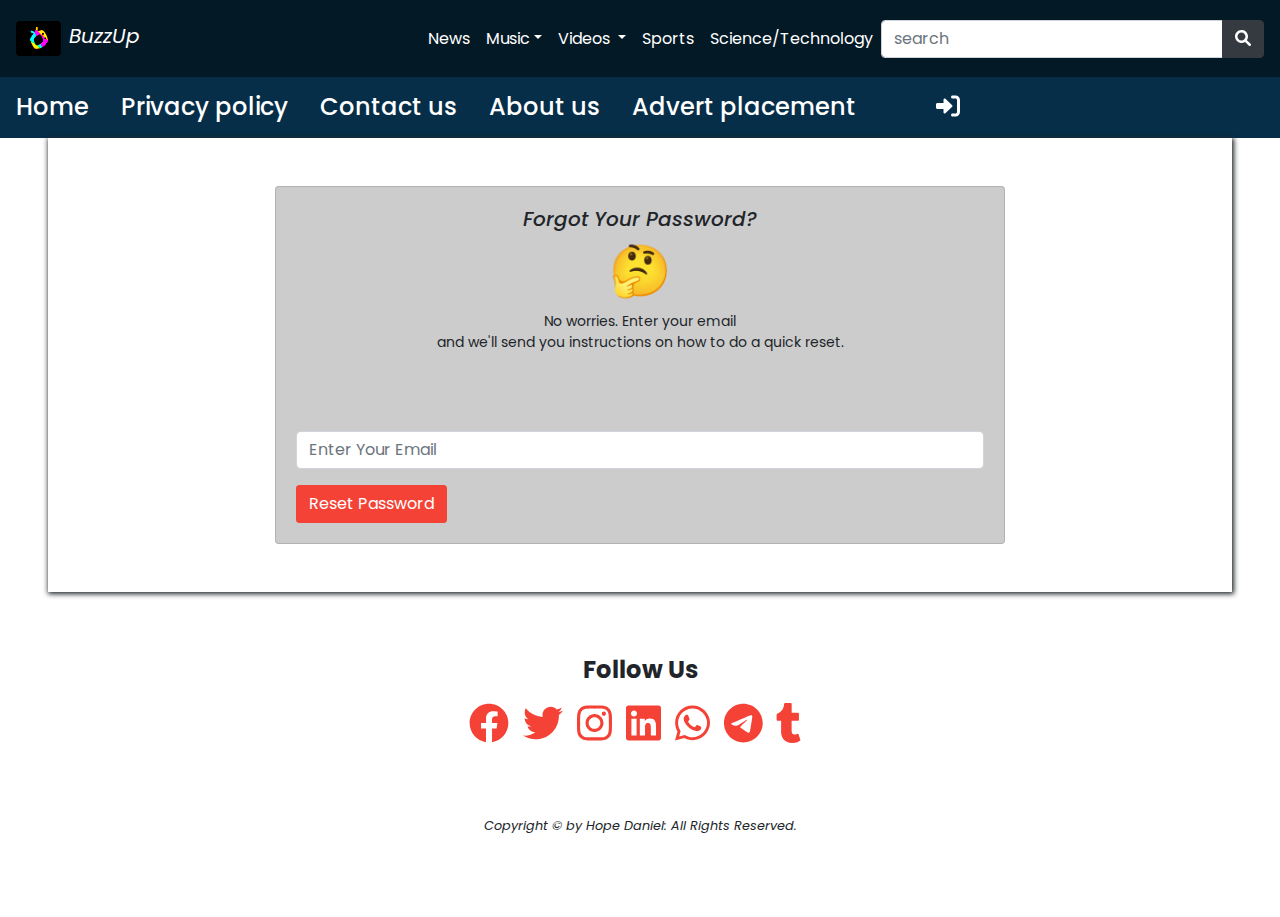
<file: password_reset.html>
<!DOCTYPE html>
<html lang="en">
<head>
    <meta charset="UTF-8">
    <meta http-equiv="X-UA-Compatible" content="IE=edge">
    <meta name="viewport" content="width=device-width, initial-scale=1.0">
    <title>BuzzUp Entertainment</title>
    <link rel="shortcut icon" href="favicon-32x32.png" type="image/x-icon">
    <script src="js/all.js"></script>
    <link rel="stylesheet" href="css/bootstrap.css">
    <!-- <link rel="stylesheet" href="https://cdn.jsdelivr.net/npm/bootstrap@4.6.1/dist/css/bootstrap.min.css" integrity="sha384-zCbKRCUGaJDkqS1kPbPd7TveP5iyJE0EjAuZQTgFLD2ylzuqKfdKlfG/eSrtxUkn" crossorigin="anonymous"> -->
    <link rel="stylesheet" href="main.css">
    <link rel="preconnect" href="https://fonts.googleapis.com">
    <link rel="preconnect" href="https://fonts.gstatic.com" crossorigin>
    <link href="https://fonts.googleapis.com/css2?family=Acme&family=Aladin&family=Amaranth&family=Poppins:ital,wght@0,100;0,200;0,300;0,400;0,700;1,600&display=swap" rel="stylesheet">
    
</head>
<body>
  <button onclick="topFunction()" id="myBtn" title="Go to top"><i class="fas fa-long-arrow-up"></i></button>

  <!--navbar-->
  <nav class="navbar navbar-expand-md navbar-dark py-3 navbg">
    <button class="navbar-toggler" type="button" data-toggle="collapse" data-target="#content">
      <i class="fa-solid fa-bars"></i>
    </button>
    <a class="navbar-brand" href="index.html"><img src="img/buzzup.png" alt="" width="45" height="35" class="d-inline-block align-top mr-2 rounded filt"><i>BuzzUp</i></a>
    <div class="collapse navbar-collapse" id="content">
       <ul class="navbar-nav ml-md-auto">
        <li class="nav-item active">
          <a class="nav-link" href="#">News</a>
        </li>
        <li class="nav-item dropdown">
          <a class="nav-link dropdown-toggle" href="" id="navbarDropdown" data-toggle="dropdown">Music</a>
          <div class="dropdown-menu navbg">
            <a class="dropdown-item text-light bg-transparent" href="#">Nigerian</a>
            <a class="dropdown-item text-light bg-transparent" href="#">Foreign</a>
            <div class="dropdown-divider"></div>
            <a class="dropdown-item text-light bg-transparent" href="#">Gospel</a>
          </div>
        </li>
        <li class="nav-item dropdown">
          <a class="nav-link dropdown-toggle" href="#" id="navbarDropdown" data-toggle="dropdown">
            Videos
          </a>
          <div class="dropdown-menu navbg">
            <a class="dropdown-item text-light" href="#">Music</a>
            <a class="dropdown-item text-light" href="#">Movies</a>
            <div class="dropdown-divider text-light"></div>
            <a class="dropdown-item text-light" href="#">Others</a>
          </div>
        </li>
        <li class="nav-item">
          <a class="nav-link" href="#">Sports</a>
        </li>
        <li class="nav-item">
          <a class="nav-link" href="#">Science/Technology</a>
        </li>
      </ul>
      
      
      <form class="form-inline">
       <div class="input-group">
          <input type="search" id="form1" class="form-control" placeholder="search">
          <div class="input-group-append">
            <button type="button" class="btn btn-dark">
              <i class="fas fa-search"></i>
            </button>
         </div>
       </div>
      </form>
  </nav>

  <!-- nav -->
  <section>
    <ul class="h4 nav navbg1 py-2">
      <!-- <div class="row">
        <div class="col-xm-4 mx-2"> -->
      <li class="nav-item">
        <a href="index.html" class="nav-link active hero-btn">Home</a>
      </li>
      <!-- </div> -->
      <!-- <div class="col-xm-4 mx-2"> -->
      <li class="nav-item">
        <a href="privacy_policy.html" class="nav-link hero-btn">Privacy policy</a>
      </li>
      <!-- </div> -->
      <!-- <div class="col-xm-4 mx-2"> -->
      <li class="nav-item">
        <a href="contact_us.html" class="nav-link hero-btn">Contact us</a>
      </li>
      <!-- </div> -->
      <!-- <div class="col-xm-4 mx-2"> -->
      <li class="nav-item hero-btn">
        <a href="about_us_blog.html" class="nav-link hero-btn">About us</a>
      </li>
      <!-- </div> -->
      <!-- <div class="mx-2"> -->
      <li class="nav-item">
        <a href="" class="nav-link hero-btn" data-toggle="modal" data-target="#modal">Advert placement</a>
      </li>
      <li class="nav-item ml-5">
        <a href="sign-in.html" class="nav-link hero-btn" data-toggle="tooltip" data-placement="left" title="SIGN IN"><i class="fa-solid fa-right-to-bracket"></i></a>
      </li>
      <!-- </div> -->
    <!-- </div> -->
    </ul>
  </section>

  <!-- password reset-->
  <section class="pt-5 mx-5 mb-5" id="shadow">
    <div class="container pb-5">
      <div class="row d-flex justify-content-center">
        <div class="col-12 col-md-8 reset-pwd">
          <div class="card card-body">
            <div class="card-title text-center">
              <h5><em>Forgot Your Password?</em></h5>
              <h6>🤔</h6>
              <p>No worries. Enter your email <br> and we'll send you instructions on how to do a quick reset.</p>
            </div>
            <form action="#">
              <div class="form-group">
                <input type="email" class="form-control" id="email" placeholder="Enter Your Email" name="email" required>
              </div>
              <button type="submit" class="sign-in-btn">Reset Password</button>
            </form>
          </div>                  
        </div>
      </div>
    </div>
  </section>

  <!-- footer -->

  <section class="py-3">
    <div class="container">
      <div class="row">
        <div class="col-12 text-center">
          <h4 class="text-capitalize">
            <strong>Follow Us</strong> 
          </h4>
          <div class="icons">
            <a href="#"><i class="fab fa-facebook"></i></a>
            <a href="#"><i class="fab fa-twitter"></i></a>
            <a href="#"><i class="fab fa-instagram"></i></a>
            <a href="#"><i class="fab fa-linkedin"></i></a>
            <a href="#"><i class="fab fa-whatsapp"></i></a>
            <a href="#"><i class="fab fa-telegram"></i></a>
            <a href="#"><i class="fab fa-tumblr"></i></a>
          </div>
          <p class="font-italic py-5"><small>Copyright &copy; by Hope Daniel: All Rights Reserved.</small></p>
        </div>
      </div>
    </div>
  </section>

  <!--modal-->
  <div class="modal fade" id="modal">
    <div class="modal-dialog">
      <div class="modal-content">
        <!--modal header-->
      <div class="modal-header">
        <h3 class="modal-title">For Advert placement, Contact Us Via:</h3>
        <button type="button" class="close" data-dismiss="modal">&times;</button>
      </div>
      <!--modal body-->
      <div class="modal-body">
        <div>
          <span>
            <i class="fas fa-envelope-open-text"></i>
          </span>
          <span>
            Buzzup@gmail.com
          </span>         
        </div>
        <hr>
        <div>
          <span>
            <i class="fa-solid fa-phone"></i>
          </span>
          <span>
            08148103758, 09053124498.
          </span>         
        </div>
        <hr>
        <div>
          <span>
            <i class="fab fa-whatsapp-square"></i>
          </span>
          <span>
            08148103758.
          </span>         
        </div>
      </div>
      </div>
    </div>
  </div>




  <!-- <script src="https://cdn.jsdelivr.net/npm/jquery@3.5.1/dist/jquery.slim.min.js" integrity="sha384-DfXdz2htPH0lsSSs5nCTpuj/zy4C+OGpamoFVy38MVBnE+IbbVYUew+OrCXaRkfj" crossorigin="anonymous"></script>
  <script src="https://cdn.jsdelivr.net/npm/bootstrap@4.6.1/dist/js/bootstrap.bundle.min.js" integrity="sha384-fQybjgWLrvvRgtW6bFlB7jaZrFsaBXjsOMm/tB9LTS58ONXgqbR9W8oWht/amnpF" crossorigin="anonymous"></script> -->

  <script src="topBtn.js"></script>
  
  <script src="js/jquery-3.6.0.min.js"></script>
  <script src="js/bootstrap.js"></script>
</body>
</html>
</file>
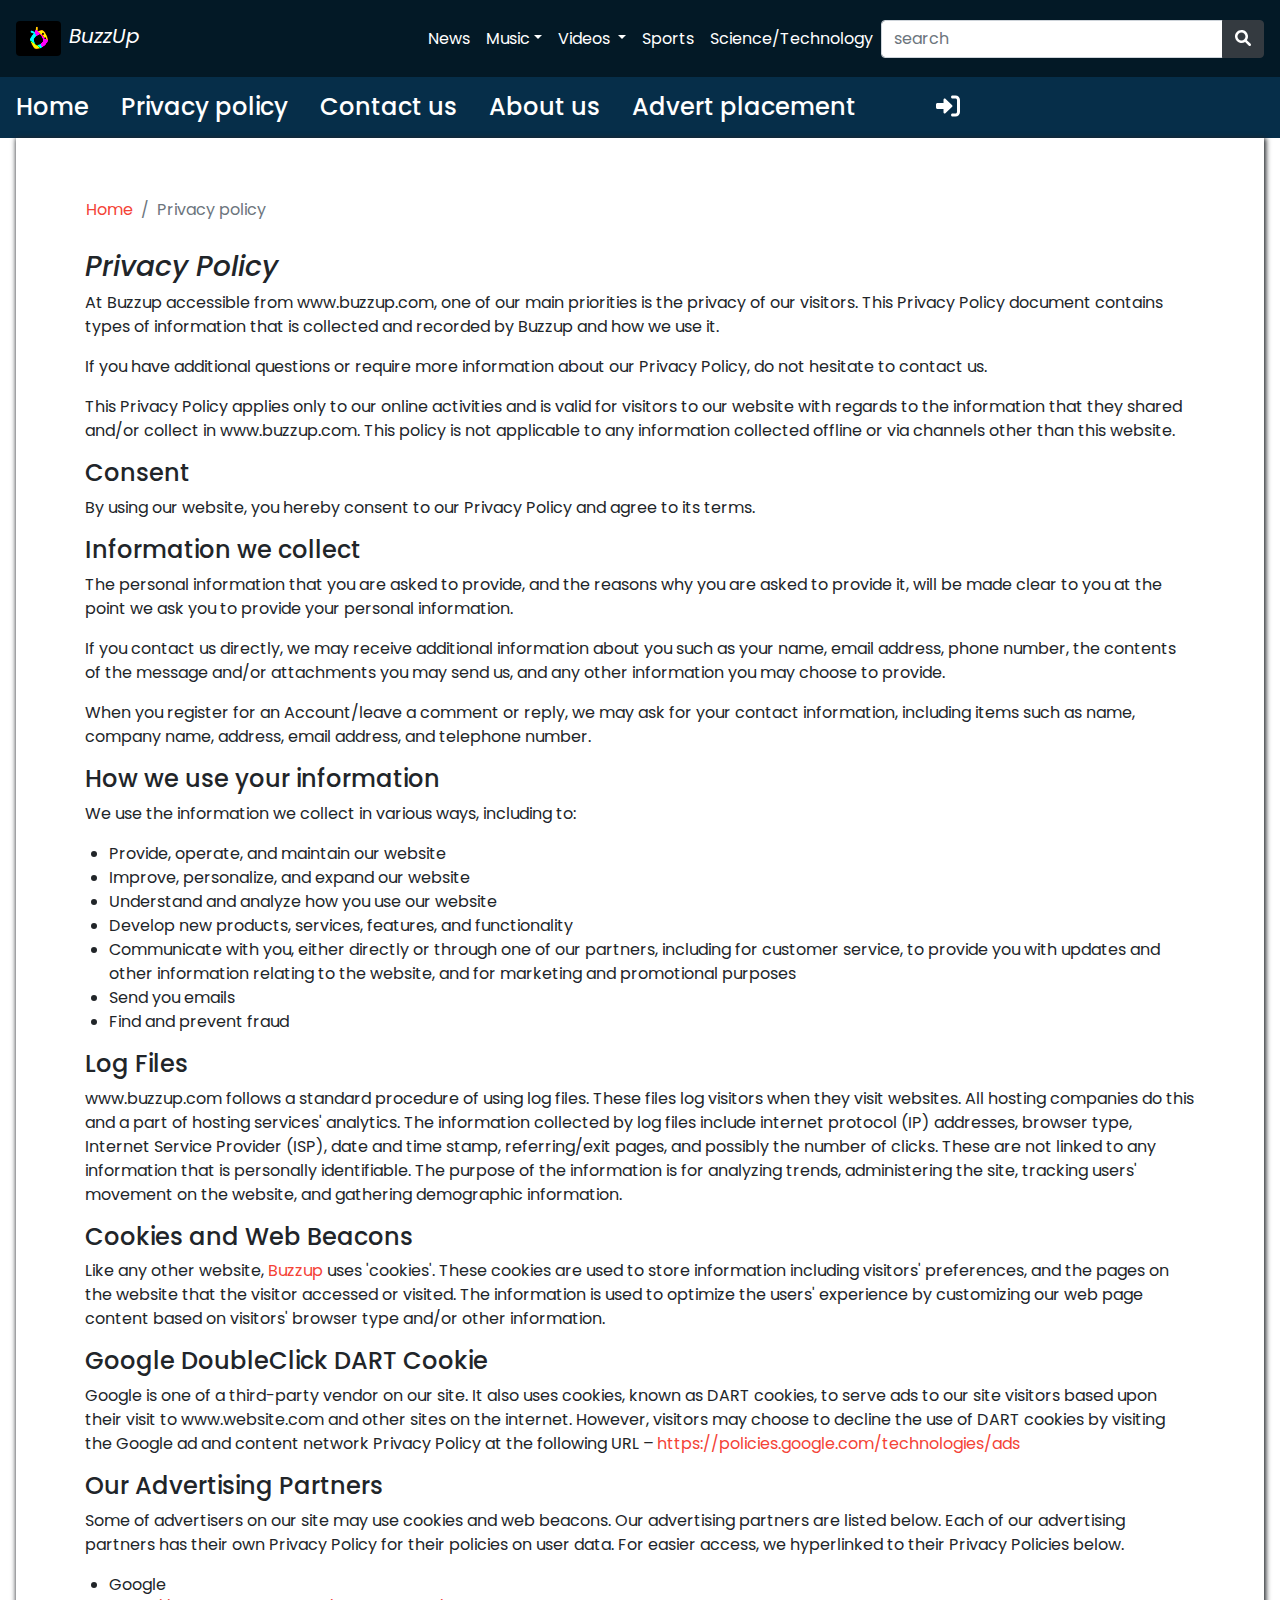
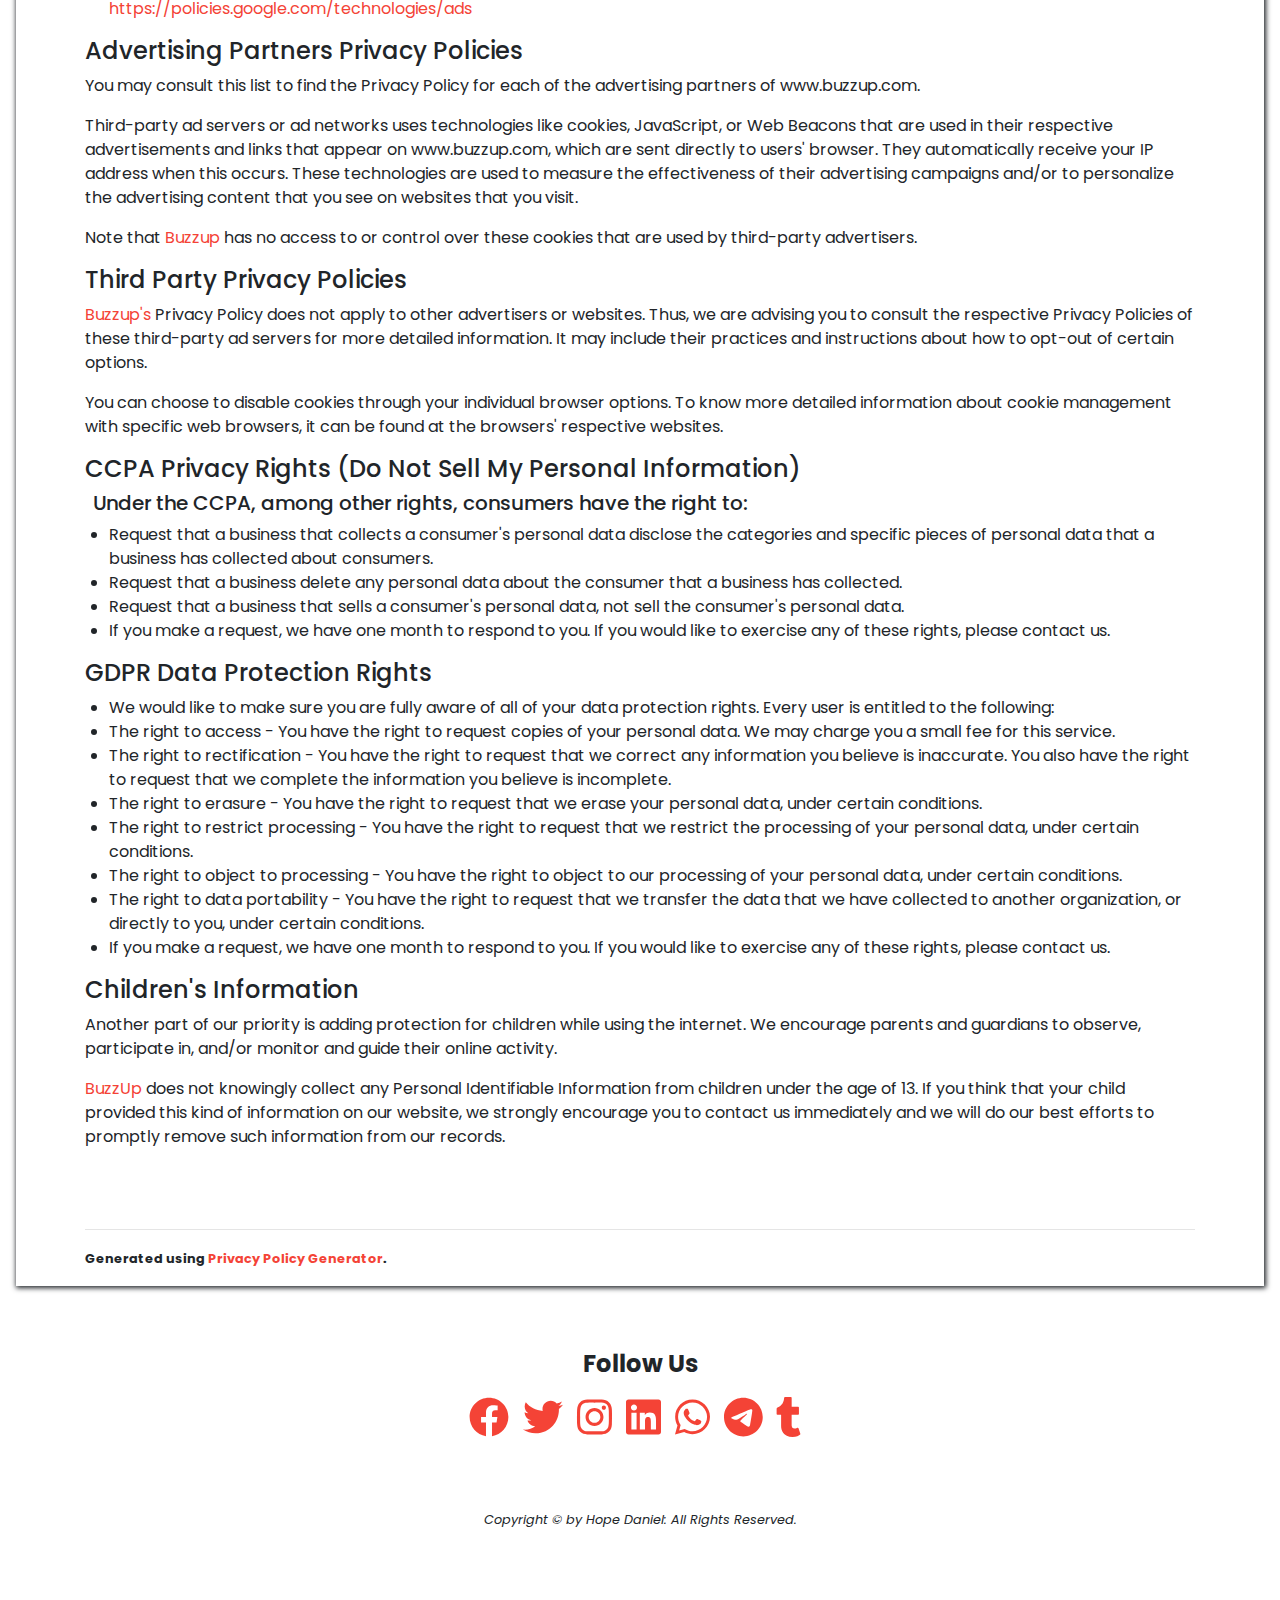
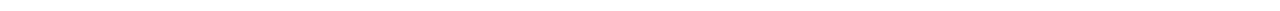
<file: privacy_policy.html>
<!DOCTYPE html>
<html lang="en">
<head>
    <meta charset="UTF-8">
    <meta http-equiv="X-UA-Compatible" content="IE=edge">
    <meta name="viewport" content="width=device-width, initial-scale=1.0">
    <title>BuzzUp Entertainment</title>
    <link rel="shortcut icon" href="favicon-32x32.png" type="image/x-icon">
    <script src="js/all.js"></script>
    <link rel="stylesheet" href="css/bootstrap.css">
    <!-- <link rel="stylesheet" href="https://cdn.jsdelivr.net/npm/bootstrap@4.6.1/dist/css/bootstrap.min.css" integrity="sha384-zCbKRCUGaJDkqS1kPbPd7TveP5iyJE0EjAuZQTgFLD2ylzuqKfdKlfG/eSrtxUkn" crossorigin="anonymous"> -->
    <link rel="stylesheet" href="main.css">
    <link rel="preconnect" href="https://fonts.googleapis.com">
    <link rel="preconnect" href="https://fonts.gstatic.com" crossorigin>
    <link href="https://fonts.googleapis.com/css2?family=Acme&family=Aladin&family=Amaranth&family=Poppins:ital,wght@0,100;0,200;0,300;0,400;0,700;1,600&display=swap" rel="stylesheet">
    
</head>
<body>
  <button onclick="topFunction()" id="myBtn" title="Go to top"><i class="fas fa-long-arrow-up"></i></button>

  <!--navbar-->
  <nav class="navbar navbar-expand-lg navbar-dark py-3 navbg">
    <button class="navbar-toggler" type="button" data-toggle="collapse" data-target="#content">
      <i class="fa-solid fa-bars"></i>
    </button>
    <a class="navbar-brand" href="index.html"><img src="img/buzzup.png" alt="" width="45" height="35" class="d-inline-block align-top mr-2 rounded filt"><i>BuzzUp</i></a>
    <div class="collapse navbar-collapse" id="content">
       <ul class="navbar-nav ml-md-auto">
        <li class="nav-item active">
          <a class="nav-link" href="#">News</a>
        </li>
        <li class="nav-item dropdown">
          <a class="nav-link dropdown-toggle" href="" id="navbarDropdown" data-toggle="dropdown">Music</a>
          <div class="dropdown-menu navbg">
            <a class="dropdown-item text-light bg-transparent" href="#">Nigerian</a>
            <a class="dropdown-item text-light bg-transparent" href="#">Foreign</a>
            <div class="dropdown-divider"></div>
            <a class="dropdown-item text-light bg-transparent" href="#">Gospel</a>
          </div>
        </li>
        <li class="nav-item dropdown">
          <a class="nav-link dropdown-toggle" href="#" id="navbarDropdown" data-toggle="dropdown">
            Videos
          </a>
          <div class="dropdown-menu navbg">
            <a class="dropdown-item text-light" href="#">Music</a>
            <a class="dropdown-item text-light" href="#">Movies</a>
            <div class="dropdown-divider text-light"></div>
            <a class="dropdown-item text-light" href="#">Others</a>
          </div>
        </li>
        <li class="nav-item">
          <a class="nav-link" href="#">Sports</a>
        </li>
        <li class="nav-item">
          <a class="nav-link" href="#">Science/Technology</a>
        </li>
      </ul>
      
      
      <form class="form-inline">
       <div class="input-group">
          <input type="search" id="form1" class="form-control" placeholder="search">
          <div class="input-group-append">
            <button type="button" class="btn btn-dark">
              <i class="fas fa-search"></i>
            </button>
         </div>
       </div>
      </form>
  </nav>

<!-- nav -->
  <section>
    <ul class="h4 nav navbg1 py-2">
      <!-- <div class="row">
        <div class="col-xm-4 mx-2"> -->
      <li class="nav-item">
        <a href="index.html" class="nav-link active hero-btn">Home</a>
      </li>
      <!-- </div> -->
      <!-- <div class="col-xm-4 mx-2"> -->
      <li class="nav-item">
        <a href="privacy_policy.html" class="nav-link hero-btn">Privacy policy</a>
      </li>
      <!-- </div> -->
      <!-- <div class="col-xm-4 mx-2"> -->
      <li class="nav-item">
        <a href="contact_us.html" class="nav-link hero-btn">Contact us</a>
      </li>
      <!-- </div> -->
      <!-- <div class="col-xm-4 mx-2"> -->
      <li class="nav-item hero-btn">
        <a href="about_us_blog.html" class="nav-link hero-btn">About us</a>
      </li>
      <!-- </div> -->
      <!-- <div class="mx-2"> -->
      <li class="nav-item">
        <a href="" class="nav-link hero-btn" data-toggle="modal" data-target="#modal">Advert placement</a>
      </li>
      <li class="nav-item ml-5">
        <a href="sign-in.html" class="nav-link hero-btn" data-toggle="tooltip" data-placement="left" title="SIGN IN"><i class="fa-solid fa-right-to-bracket"></i></a>
      </li>
      <!-- </div> -->
    <!-- </div> -->
    </ul>
  </section>

  <!-- private policy -->
  <section class="pt-5 mx-3 mb-5" id="shadow">
    <div class="container">
      <div class="row">
        <!-- breadcrumb -->
        <nav aria-label="breadcrumb">
          <ol class="breadcrumb">
            <li class="breadcrumb-item"><a href="index.html">Home</a></li>
            <li class="breadcrumb-item active" aria-current="page">Privacy policy</li>
          </ol>
        </nav>

        <div class="col-12 privacy">
          <h3><i>Privacy Policy</i></h3>
            <p>At Buzzup accessible from www.buzzup.com, one of our main priorities is the privacy of our visitors. This Privacy Policy document contains types of information that is collected and recorded by Buzzup and how we use it.
            </p>

            <p>If you have additional questions or require more information about our Privacy Policy, do not hesitate to contact us.
            </p>

            <p>This Privacy Policy applies only to our online activities and is valid for visitors to our website with regards to the information that they shared and/or collect in www.buzzup.com. This policy is not applicable to any information collected offline or via channels other than this website.</p>

            <h4>Consent</h4>

            <p>By using our website, you hereby consent to our Privacy Policy and agree to its terms.</p>

            <h4>Information we collect</h4>

            <p>The personal information that you are asked to provide, and the reasons why you are asked to provide it, will be made clear to you at the point we ask you to provide your personal information.</p>
            <p>If you contact us directly, we may receive additional information about you such as your name, email address, phone number, the contents of the message and/or attachments you may send us, and any other information you may choose to provide.</p>
            <p>When you register for an Account/leave a comment or reply, we may ask for your contact information, including items such as name, company name, address, email address, and telephone number.</p>

            <h4>How we use your information</h4>

            <p>We use the information we collect in various ways, including to:</p>

            <ul class="ml-4">
                <li>Provide, operate, and maintain our website</li>
                <li>Improve, personalize, and expand our website</li>
                <li>Understand and analyze how you use our website</li>
                <li>Develop new products, services, features, and functionality</li>
                <li>Communicate with you, either directly or through one of our partners, including for customer service, to provide you with updates and other information relating to the website, and for marketing and promotional purposes</li>
                <li>Send you emails</li>
                <li>Find and prevent fraud</li>
            </ul>

            <h4>Log Files</h4>

            <p>www.buzzup.com follows a standard procedure of using log files. These files log visitors when they visit websites. All hosting companies do this and a part of hosting services' analytics. The information collected by log files include internet protocol (IP) addresses, browser type, Internet Service Provider (ISP), date and time stamp, referring/exit pages, and possibly the number of clicks. These are not linked to any information that is personally identifiable. The purpose of the information is for analyzing trends, administering the site, tracking users' movement on the website, and gathering demographic information.</p>

            <h4>Cookies and Web Beacons</h4>

            <p>Like any other website, <a href="index.html">Buzzup</a> uses 'cookies'. These cookies are used to store information including visitors' preferences, and the pages on the website that the visitor accessed or visited. The information is used to optimize the users' experience by customizing our web page content based on visitors' browser type and/or other information.</p>

            <h4>Google DoubleClick DART Cookie</h4>

            <p>Google is one of a third-party vendor on our site. It also uses cookies, known as DART cookies, to serve ads to our site visitors based upon their visit to www.website.com and other sites on the internet. However, visitors may choose to decline the use of DART cookies by visiting the Google ad and content network Privacy Policy at the following URL – <a href="https://policies.google.com/technologies/ads">https://policies.google.com/technologies/ads</a></p>

            <h4>Our Advertising Partners</h4>

            <p>Some of advertisers on our site may use cookies and web beacons. Our advertising partners are listed below. Each of our advertising partners has their own Privacy Policy for their policies on user data. For easier access, we hyperlinked to their Privacy Policies below.</p>

            <ul class="ml-4">
                <li>Google</li>
                    <p><a href="https://policies.google.com/technologies/ads">https://policies.google.com/technologies/ads</a></p>
                </li>
            </ul>

            <h4>Advertising Partners Privacy Policies</h4>

            <P>You may consult this list to find the Privacy Policy for each of the advertising partners of www.buzzup.com.</p>

            <p>Third-party ad servers or ad networks uses technologies like cookies, JavaScript, or Web Beacons that are used in their respective advertisements and links that appear on www.buzzup.com, which are sent directly to users' browser. They automatically receive your IP address when this occurs. These technologies are used to measure the effectiveness of their advertising campaigns and/or to personalize the advertising content that you see on websites that you visit.</p>

            <p>Note that <a href="index.html">Buzzup</a>  has no access to or control over these cookies that are used by third-party advertisers.</p> 

            <h4>Third Party Privacy Policies</h4>

            <p><a href="index.html">Buzzup's</a> Privacy Policy does not apply to other advertisers or websites. Thus, we are advising you to consult the respective Privacy Policies of these third-party ad servers for more detailed information. It may include their practices and instructions about how to opt-out of certain options. </p>

            <p>You can choose to disable cookies through your individual browser options. To know more detailed information about cookie management with specific web browsers, it can be found at the browsers' respective websites.</p>

            <h4>CCPA Privacy Rights (Do Not Sell My Personal Information)</h4>

            <h5 class="ml-2">Under the CCPA, among other rights, consumers have the right to:</h5>
              <ul class="ml-4">
                <li>Request that a business that collects a consumer's personal data disclose the categories and specific pieces of personal data that a business has collected about consumers.</li>
                <li>Request that a business delete any personal data about the consumer that a business has collected.</li>
                <li>Request that a business that sells a consumer's personal data, not sell the consumer's personal data.</li>
                <li>If you make a request, we have one month to respond to you. If you would like to exercise any of these rights, please contact us.</li>
              </ul>

            <h4>GDPR Data Protection Rights</h4>
              <ul class="ml-4">
                <li>We would like to make sure you are fully aware of all of your data protection rights. Every user is entitled to the following:</li>
                <li>The right to access - You have the right to request copies of your personal data. We may charge you a small fee for this service.</li>
                <li>The right to rectification - You have the right to request that we correct any information you believe is inaccurate. You also have the right to request that we complete the information you believe is incomplete.</li>
                <li>The right to erasure - You have the right to request that we erase your personal data, under certain conditions.</li>
                <li>The right to restrict processing - You have the right to request that we restrict the processing of your personal data, under certain conditions.</li>
                <li>The right to object to processing - You have the right to object to our processing of your personal data, under certain conditions.</li>
                <li>The right to data portability - You have the right to request that we transfer the data that we have collected to another organization, or directly to you, under certain conditions.</li>
                <li>If you make a request, we have one month to respond to you. If you would like to exercise any of these rights, please contact us.</li>
              </ul>

            <h4>Children's Information</h4>

            <p>Another part of our priority is adding protection for children while using the internet. We encourage parents and guardians to observe, participate in, and/or monitor and guide their online activity.</p>

            <p><a href="index.html">BuzzUp</a> does not knowingly collect any Personal Identifiable Information from children under the age of 13. If you think that your child provided this kind of information on our website, we strongly encourage you to contact us immediately and we will do our best efforts to promptly remove such information from our records.</p>
            <br><br><hr>
            <p><small><strong>Generated using <a href="https://www.privacypolicygenerator.info/">Privacy Policy Generator</a>.</strong></small></p>
        </div>
      </div>
    </div>
  </section>

  <!-- footer -->
  <section class="py-3">
    <div class="container">
      <div class="row">
        <div class="col-12 text-center">
          <h4 class="text-capitalize">
           <strong>Follow Us</strong> 
          </h4>
          <div class="icons">
            <a href="#"><i class="fab fa-facebook"></i></a>
            <a href="#"><i class="fab fa-twitter"></i></a>
            <a href="#"><i class="fab fa-instagram"></i></a>
            <a href="#"><i class="fab fa-linkedin"></i></a>
            <a href="#"><i class="fab fa-whatsapp"></i></a>
            <a href="#"><i class="fab fa-telegram"></i></a>
            <a href="#"><i class="fab fa-tumblr"></i></a>

          </div>
          <p class="font-italic py-5"><small>Copyright &copy; by Hope Daniel: All Rights Reserved.</small></p>
        </div>
      </div>
    </div>
  </section>

  <!--modal-->
  <div class="modal fade" id="modal">
    <div class="modal-dialog">
      <div class="modal-content">
      <!--modal header-->
      <div class="modal-header">
        <h3 class="modal-title">For Advert placement, Contact Us Via:</h3>
        <button type="button" class="close" data-dismiss="modal">&times;</button>
      </div>
      <!--modal body-->
      <div class="modal-body">
        <div>
          <span>
            <i class="fas fa-envelope-open-text"></i>
          </span>
          <span>
            Buzzup@gmail.com
          </span>         
        </div>
        <hr>
        <div>
          <span>
            <i class="fa-solid fa-phone"></i>
          </span>
          <span>
            08148103758, 09053124498.
          </span>         
        </div>
        <hr>
        <div>
          <span>
            <i class="fab fa-whatsapp-square"></i>
          </span>
          <span>
            08148103758.
          </span>         
        </div>
      </div>
      </div>
    </div>
  </div>

  
  <!-- <script src="https://cdn.jsdelivr.net/npm/jquery@3.5.1/dist/jquery.slim.min.js" integrity="sha384-DfXdz2htPH0lsSSs5nCTpuj/zy4C+OGpamoFVy38MVBnE+IbbVYUew+OrCXaRkfj" crossorigin="anonymous"></script>
  <script src="https://cdn.jsdelivr.net/npm/bootstrap@4.6.1/dist/js/bootstrap.bundle.min.js" integrity="sha384-fQybjgWLrvvRgtW6bFlB7jaZrFsaBXjsOMm/tB9LTS58ONXgqbR9W8oWht/amnpF" crossorigin="anonymous"></script> -->

  <script src="topBtn.js"></script>
  
  <script src="js/jquery-3.6.0.min.js"></script>
  <script src="js/bootstrap.js"></script>
</body>
</html>
</file>
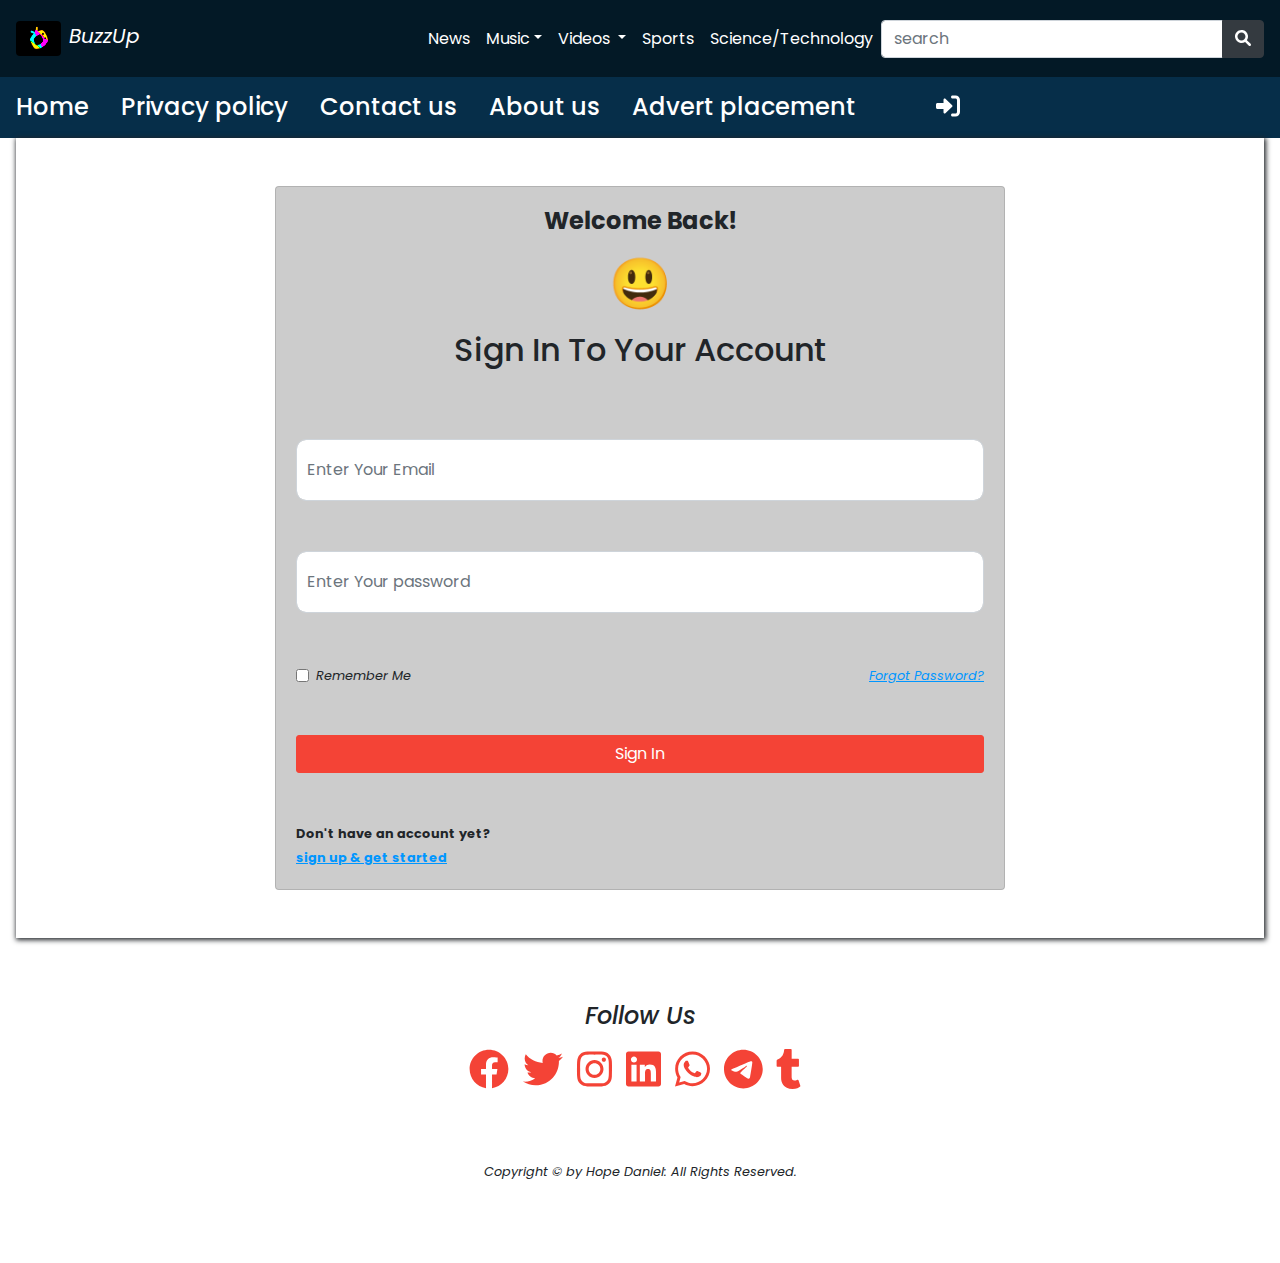
<file: sign-in.html>
<!DOCTYPE html>
<html lang="en">
<head>
    <meta charset="UTF-8">
    <meta http-equiv="X-UA-Compatible" content="IE=edge">
    <meta name="viewport" content="width=device-width, initial-scale=1.0">
    <title>BuzzUp Entertainment</title>
    <link rel="shortcut icon" href="favicon-32x32.png" type="image/x-icon">
    <script src="js/all.js"></script>
    <link rel="stylesheet" href="css/bootstrap.css">
    <!-- <link rel="stylesheet" href="https://cdn.jsdelivr.net/npm/bootstrap@4.6.1/dist/css/bootstrap.min.css" integrity="sha384-zCbKRCUGaJDkqS1kPbPd7TveP5iyJE0EjAuZQTgFLD2ylzuqKfdKlfG/eSrtxUkn" crossorigin="anonymous"> -->
    <link rel="stylesheet" href="main.css">
    <link rel="preconnect" href="https://fonts.googleapis.com">
    <link rel="preconnect" href="https://fonts.gstatic.com" crossorigin>
    <link href="https://fonts.googleapis.com/css2?family=Acme&family=Aladin&family=Amaranth&family=Poppins:ital,wght@0,100;0,200;0,300;0,400;0,700;1,600&display=swap" rel="stylesheet">
    
</head>
<body>
  <button onclick="topFunction()" id="myBtn" title="Go to top"><i class="fas fa-long-arrow-up"></i></button>

   <!--navbar-->
   <nav class="navbar navbar-expand-lg navbar-dark py-3 navbg">
    <button class="navbar-toggler" type="button" data-toggle="collapse" data-target="#content">
      <i class="fa-solid fa-bars"></i>
    </button>
    <a class="navbar-brand" href="index.html"><img src="img/buzzup.png" alt="" width="45" height="35" class="d-inline-block align-top mr-2 rounded filt"><i>BuzzUp</i></a>
    <div class="collapse navbar-collapse" id="content">
       <ul class="navbar-nav ml-md-auto">
        <li class="nav-item">
          <a class="nav-link" href="#">News</a>
        </li>
        <li class="nav-item dropdown">
          <a class="nav-link dropdown-toggle" href="" id="navbarDropdown" data-toggle="dropdown">Music</a>
          <div class="dropdown-menu navbg">
            <a class="dropdown-item text-light bg-transparent" href="#">Nigerian</a>
            <a class="dropdown-item text-light bg-transparent" href="#">Foreign</a>
            <div class="dropdown-divider"></div>
            <a class="dropdown-item text-light bg-transparent" href="#">Gospel</a>
          </div>
        </li>
        <li class="nav-item dropdown">
          <a class="nav-link dropdown-toggle" href="#" id="navbarDropdown" data-toggle="dropdown">
            Videos
          </a>
          <div class="dropdown-menu navbg">
            <a class="dropdown-item text-light" href="#">Music</a>
            <a class="dropdown-item text-light" href="#">Movies</a>
            <div class="dropdown-divider text-light"></div>
            <a class="dropdown-item text-light" href="#">Others</a>
          </div>
        </li>
        <li class="nav-item">
          <a class="nav-link" href="#">Sports</a>
        </li>
        <li class="nav-item">
          <a class="nav-link" href="#">Science/Technology</a>
        </li>
      </ul>
      
      
      <form class="form-inline">
       <div class="input-group">
          <input type="search" id="form1" class="form-control" placeholder="search">
          <div class="input-group-append">
            <button type="button" class="btn btn-dark">
              <i class="fas fa-search"></i>
            </button>
         </div>
       </div>
      </form>
  </nav>

  <!-- nav -->
  <section>
    <ul class="h4 nav navbg1 py-2">
      <!-- <div class="row">
        <div class="col-xm-4 mx-2"> -->
      <li class="nav-item">
        <a href="index.html" class="nav-link active hero-btn">Home</a>
      </li>
      <!-- </div> -->
      <!-- <div class="col-xm-4 mx-2"> -->
      <li class="nav-item">
        <a href="privacy_policy.html" class="nav-link hero-btn">Privacy policy</a>
      </li>
      <!-- </div> -->
      <!-- <div class="col-xm-4 mx-2"> -->
      <li class="nav-item">
        <a href="contact_us.html" class="nav-link hero-btn">Contact us</a>
      </li>
      <!-- </div> -->
      <!-- <div class="col-xm-4 mx-2"> -->
      <li class="nav-item hero-btn">
        <a href="about_us_blog.html" class="nav-link hero-btn">About us</a>
      </li>
      <!-- </div> -->
      <!-- <div class="mx-2"> -->
      <li class="nav-item">
        <a href="" class="nav-link hero-btn" data-toggle="modal" data-target="#modal">Advert placement</a>
      </li>
      <li class="nav-item ml-5">
        <a href="sign-in.html" class="nav-link hero-btn" data-toggle="tooltip" data-placement="left" title="SIGN IN"><i class="fa-solid fa-right-to-bracket"></i></a>
      </li>
      <!-- </div> -->
    <!-- </div> -->
    </ul>
  </section>

  <!-- sign in -->
  <section class="pt-5 mx-3 mb-5" id="shadow">
    <div class="container height pb-5">
      <div class="row d-flex justify-content-center">
        <div class="col-12 col-md-8 sign-in">
          <div class="card card-body">
            <div class="card-title text-center">
              <h4><strong>Welcome Back!</strong></h4>
              <p>😃</p>
              <h2>Sign In To Your Account</h2>
            </div>
            <form action="">
              <div class="form-group">
                <input type="email" class="form-control" id="email" placeholder="Enter Your Email" name="email" required>
              </div>
              <div class="form-group">
                <input type="password" class="form-control" id="password" placeholder="Enter Your password" name="password" required>
              </div>
              <div class="row">
                <div class="col">
                  <div class="form-check">
                    <input class="form-check-input" type="checkbox" id="checkbox" name="check1">
                    <label for="check1" class="form-check-label"><small><em>Remember Me</em></small></label>
                  </div>
                </div>
                <div class="col d-flex justify-content-end">
                  <a href="password_reset.html"><small><em>Forgot Password?</em></small></a> 
                </div>
              </div>
              <button type="submit" class="sign-in-btn btn-block my-5">Sign In</button>
            </form>
            <div>
              <small><strong>Don't have an account yet? <br> <a href="sign-up.html">sign up & get started</a></strong></small>
            </div>
          </div>          
        </div>
      </div>
    </div>
  </section>

  <!-- footer -->

  <section class="py-3">
    <div class="container">
      <div class="row">
        <div class="col-12 text-center">
          <h4 class="text-capitalize">
            <em>Follow Us</em> 
          </h4>
          <div class="icons">
            <a href="#"><i class="fab fa-facebook"></i></a>
            <a href="#"><i class="fab fa-twitter"></i></a>
            <a href="#"><i class="fab fa-instagram"></i></a>
            <a href="#"><i class="fab fa-linkedin"></i></a>
            <a href="#"><i class="fab fa-whatsapp"></i></a>
            <a href="#"><i class="fab fa-telegram"></i></a>
            <a href="#"><i class="fab fa-tumblr"></i></a>

          </div>
          <p class="font-italic py-5"><small>Copyright &copy; by Hope Daniel: All Rights Reserved.</small></p>
        </div>
      </div>
    </div>
  </section>

  <!--modal-->
  <div class="modal fade" id="modal">
    <div class="modal-dialog">
      <div class="modal-content">
        <!--modal header-->
      <div class="modal-header">
        <h3 class="modal-title">For Advert placement, Contact Us Via:</h3>
        <button type="button" class="close" data-dismiss="modal">&times;</button>
      </div>
      <!--modal body-->
      <div class="modal-body">
        <div>
          <span>
            <i class="fas fa-envelope-open-text"></i>
          </span>
          <span>
            Buzzup@gmail.com
          </span>         
        </div>
        <hr>
        <div>
          <span>
            <i class="fa-solid fa-phone"></i>
          </span>
          <span>
            08148103758, 09053124498.
          </span>         
        </div>
        <hr>
        <div>
          <span>
            <i class="fab fa-whatsapp-square"></i>
          </span>
          <span>
            08148103758.
          </span>         
        </div>
      </div>
      </div>
    </div>
  </div>


  <!-- <script src="https://cdn.jsdelivr.net/npm/jquery@3.5.1/dist/jquery.slim.min.js" integrity="sha384-DfXdz2htPH0lsSSs5nCTpuj/zy4C+OGpamoFVy38MVBnE+IbbVYUew+OrCXaRkfj" crossorigin="anonymous"></script>
  <script src="https://cdn.jsdelivr.net/npm/bootstrap@4.6.1/dist/js/bootstrap.bundle.min.js" integrity="sha384-fQybjgWLrvvRgtW6bFlB7jaZrFsaBXjsOMm/tB9LTS58ONXgqbR9W8oWht/amnpF" crossorigin="anonymous"></script> -->

  <script src="topBtn.js"></script>

  <script src="js/jquery-3.6.0.min.js"></script>
  <script src="js/bootstrap.js"></script>
</body>
</html>
</file>
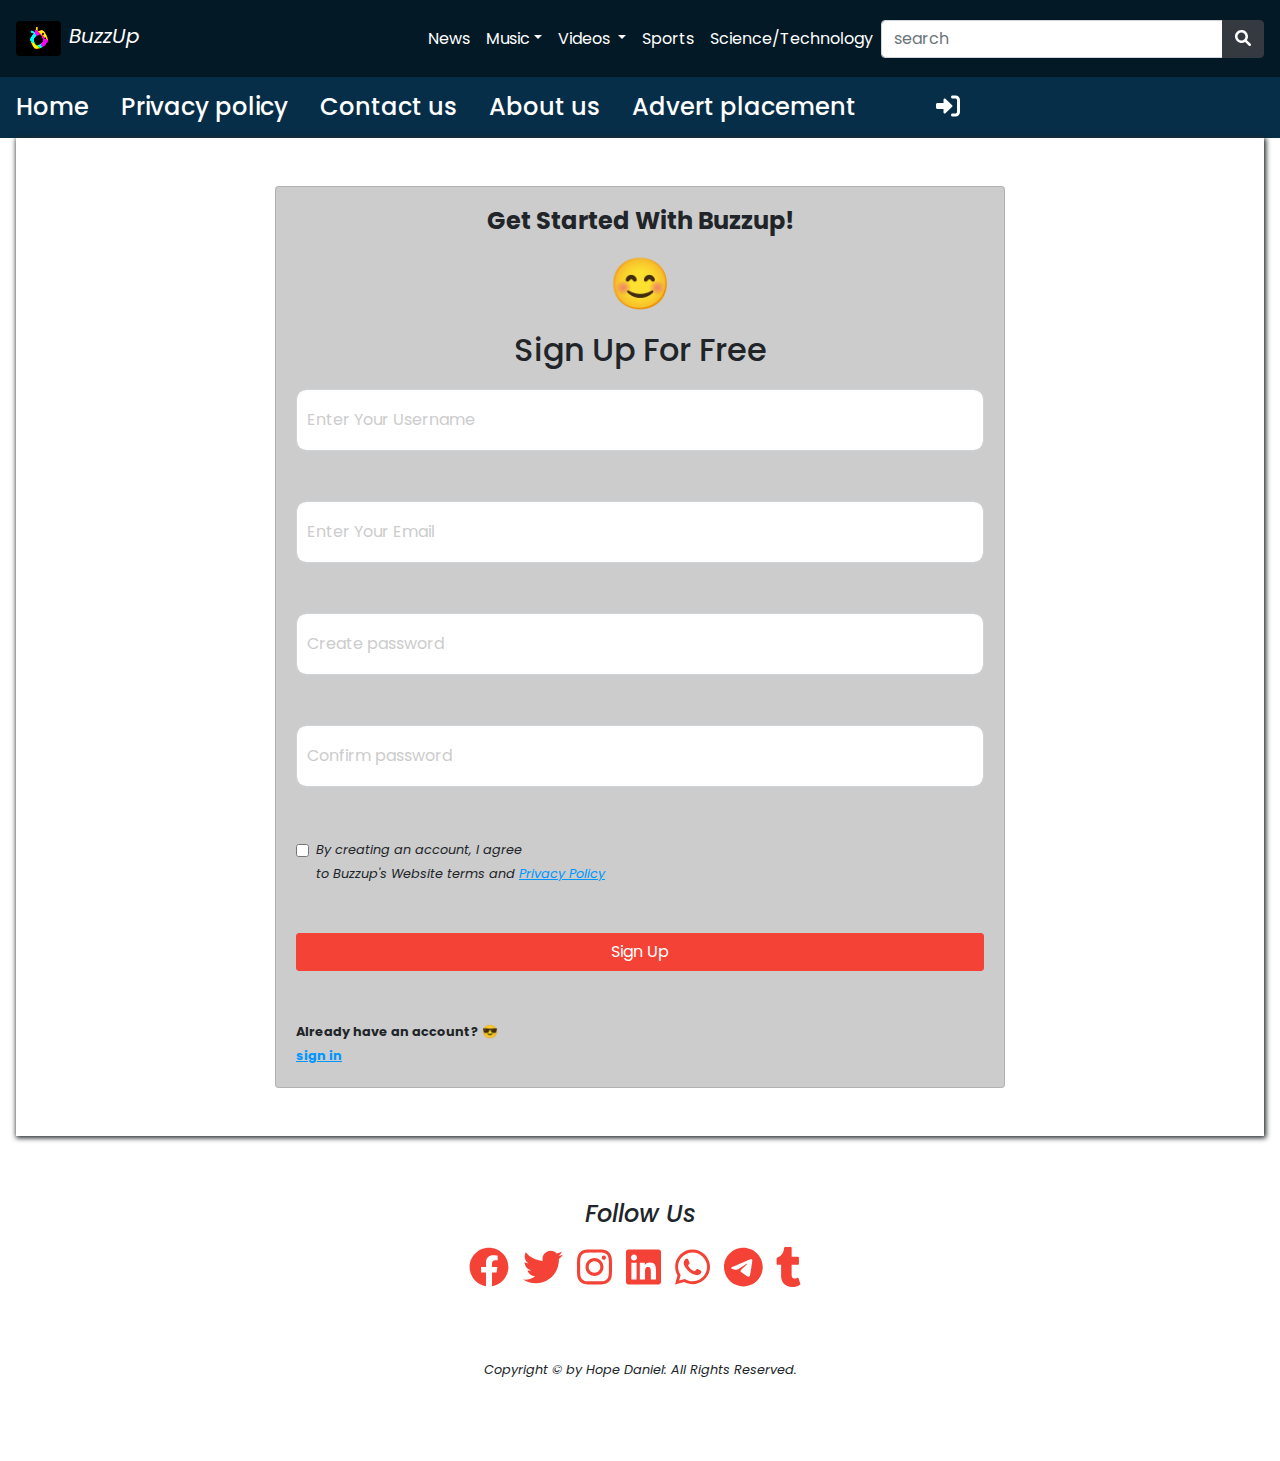
<file: sign-up.html>
<!DOCTYPE html>
<html lang="en">
<head>
    <meta charset="UTF-8">
    <meta http-equiv="X-UA-Compatible" content="IE=edge">
    <meta name="viewport" content="width=device-width, initial-scale=1.0">
    <title>BuzzUp Entertainment</title>
    <link rel="shortcut icon" href="favicon-32x32.png" type="image/x-icon">
    <script src="js/all.js"></script>
    <link rel="stylesheet" href="../css/bootstrap.css">
    <!-- <link rel="stylesheet" href="https://cdn.jsdelivr.net/npm/bootstrap@4.6.1/dist/css/bootstrap.min.css" integrity="sha384-zCbKRCUGaJDkqS1kPbPd7TveP5iyJE0EjAuZQTgFLD2ylzuqKfdKlfG/eSrtxUkn" crossorigin="anonymous"> -->
    <link rel="stylesheet" href="main.css">
    <link rel="preconnect" href="https://fonts.googleapis.com">
    <link rel="preconnect" href="https://fonts.gstatic.com" crossorigin>
    <link href="https://fonts.googleapis.com/css2?family=Acme&family=Aladin&family=Amaranth&family=Poppins:ital,wght@0,100;0,200;0,300;0,400;0,700;1,600&display=swap" rel="stylesheet">
    
</head>
<body>
  <button onclick="topFunction()" id="myBtn" title="Go to top"><i class="fas fa-long-arrow-up"></i></button>

  <!--navbar-->
  <nav class="navbar navbar-expand-md navbar-dark py-3 navbg">
    <button class="navbar-toggler" type="button" data-toggle="collapse" data-target="#content">
      <i class="fa-solid fa-bars"></i>
    </button>
    <a class="navbar-brand" href="index.html"><img src="img/buzzup.png" alt="" width="45" height="35" class="d-inline-block align-top mr-2 rounded filt"><i>BuzzUp</i></a>
    <div class="collapse navbar-collapse" id="content">
       <ul class="navbar-nav ml-md-auto">
        <li class="nav-item active">
          <a class="nav-link" href="#">News</a>
        </li>
        <li class="nav-item dropdown">
          <a class="nav-link dropdown-toggle" href="" id="navbarDropdown" data-toggle="dropdown">Music</a>
          <div class="dropdown-menu navbg">
            <a class="dropdown-item text-light bg-transparent" href="#">Nigerian</a>
            <a class="dropdown-item text-light bg-transparent" href="#">Foreign</a>
            <div class="dropdown-divider"></div>
            <a class="dropdown-item text-light bg-transparent" href="#">Gospel</a>
          </div>
        </li>
        <li class="nav-item dropdown">
          <a class="nav-link dropdown-toggle" href="#" id="navbarDropdown" data-toggle="dropdown">
            Videos
          </a>
          <div class="dropdown-menu navbg">
            <a class="dropdown-item text-light" href="#">Music</a>
            <a class="dropdown-item text-light" href="#">Movies</a>
            <div class="dropdown-divider text-light"></div>
            <a class="dropdown-item text-light" href="#">Others</a>
          </div>
        </li>
        <li class="nav-item">
          <a class="nav-link" href="#">Sports</a>
        </li>
        <li class="nav-item">
          <a class="nav-link" href="#">Science/Technology</a>
        </li>
      </ul>
      
      
      <form class="form-inline">
       <div class="input-group">
          <input type="search" id="form1" class="form-control" placeholder="search">
          <div class="input-group-append">
            <button type="button" class="btn btn-dark">
              <i class="fas fa-search"></i>
            </button>
         </div>
       </div>
      </form>
  </nav>

  <!-- nav -->
  <section>
    <ul class="h4 nav navbg1 py-2">
      <!-- <div class="row">
        <div class="col-xm-4 mx-2"> -->
      <li class="nav-item">
        <a href="index.html" class="nav-link active hero-btn">Home</a>
      </li>
      <!-- </div> -->
      <!-- <div class="col-xm-4 mx-2"> -->
      <li class="nav-item">
        <a href="privacy_policy.html" class="nav-link hero-btn">Privacy policy</a>
      </li>
      <!-- </div> -->
      <!-- <div class="col-xm-4 mx-2"> -->
      <li class="nav-item">
        <a href="contact_us.html" class="nav-link hero-btn">Contact us</a>
      </li>
      <!-- </div> -->
      <!-- <div class="col-xm-4 mx-2"> -->
      <li class="nav-item hero-btn">
        <a href="about_us_blog.html" class="nav-link hero-btn">About us</a>
      </li>
      <!-- </div> -->
      <!-- <div class="mx-2"> -->
      <li class="nav-item">
        <a href="" class="nav-link hero-btn" data-toggle="modal" data-target="#modal">Advert placement</a>
      </li>
      <li class="nav-item ml-5">
        <a href="sign-in.html" class="nav-link hero-btn" data-toggle="tooltip" data-placement="left" title="SIGN IN"><i class="fa-solid fa-right-to-bracket"></i></a>
      </li>
      <!-- </div> -->
    <!-- </div> -->
    </ul>
  </section>

  <!-- sign up -->
  <section class="pt-5 mx-3 mb-5" id="shadow">
    <div class="container pb-5">
      <div class="row d-flex justify-content-center">
        <div class="col-12 col-md-8 sign-up">
          <div class="card card-body">
            <div class="card-title text-center">
              <h4><strong>Get Started With Buzzup!</strong></h4>
              <p>😊</p>
              <h2>Sign Up For Free</h2>
            </div>
            <form action="">
              <div class="form-group">
                <input type="text" class="form-control" id="name" placeholder="Enter Your Username" name="name" required>
              </div>
              <div class="form-group">
                <input type="email" class="form-control" id="email" placeholder="Enter Your Email" name="email" required>
              </div>
              <div class="form-group">
                <input type="password" class="form-control" id="password" placeholder="Create password" name="password" required>
              </div>
              <div class="form-group">
                <input type="password" class="form-control" id="name" placeholder="Confirm password" name="password" required>
              </div>
              <div class="form-check">
                <input class="form-check-input" type="checkbox" id="checkbox" name="check1">
                <label for="check1" class="form-check-label"><small><em>By creating an account, I agree <br> to Buzzup's Website terms and <a href="privacy_policy.html">Privacy Policy</a></em></small></label>
              </div>
              <button type="submit" class="sign-up-btn btn-block my-5">Sign Up</button>
            </form>
            <div>
              <small><strong>Already have an account?</strong> 😎 <br> <strong><a href="sign-in.html">sign in</a></strong></small>
            </div>
          </div>          
        </div>
      </div>
    </div>
  </section>

  <!-- footer -->
  <section class="py-3">
    <div class="container">
      <div class="row">
        <div class="col-12 text-center">
          <h4 class="text-capitalize">
            <em>Follow Us</em> 
          </h4>
          <div class="icons">
            <a href="#"><i class="fab fa-facebook"></i></a>
            <a href="#"><i class="fab fa-twitter"></i></a>
            <a href="#"><i class="fab fa-instagram"></i></a>
            <a href="#"><i class="fab fa-linkedin"></i></a>
            <a href="#"><i class="fab fa-whatsapp"></i></a>
            <a href="#"><i class="fab fa-telegram"></i></a>
            <a href="#"><i class="fab fa-tumblr"></i></a>
          </div>
          <p class="font-italic py-5"><small>Copyright &copy; by Hope Daniel: All Rights Reserved.</small></p>
        </div>
      </div>
    </div>
  </section>

  <!--modal-->
  <div class="modal fade" id="modal">
    <div class="modal-dialog">
      <div class="modal-content">
        <!--modal header-->
      <div class="modal-header">
        <h3 class="modal-title">For Advert placement, Contact Us Via:</h3>
        <button type="button" class="close" data-dismiss="modal">&times;</button>
      </div>
      <!--modal body-->
      <div class="modal-body">
        <div>
          <span>
            <i class="fas fa-envelope-open-text"></i>
          </span>
          <span>
            Buzzup@gmail.com
          </span>         
        </div>
        <hr>
        <div>
          <span>
            <i class="fa-solid fa-phone"></i>
          </span>
          <span>
            08148103758, 09053124498.
          </span>         
        </div>
        <hr>
        <div>
          <span>
            <i class="fab fa-whatsapp-square"></i>
          </span>
          <span>
            08148103758.
          </span>         
        </div>
      </div>
      </div>
    </div>
  </div>


  <!-- <script src="https://cdn.jsdelivr.net/npm/jquery@3.5.1/dist/jquery.slim.min.js" integrity="sha384-DfXdz2htPH0lsSSs5nCTpuj/zy4C+OGpamoFVy38MVBnE+IbbVYUew+OrCXaRkfj" crossorigin="anonymous"></script>
  <script src="https://cdn.jsdelivr.net/npm/bootstrap@4.6.1/dist/js/bootstrap.bundle.min.js" integrity="sha384-fQybjgWLrvvRgtW6bFlB7jaZrFsaBXjsOMm/tB9LTS58ONXgqbR9W8oWht/amnpF" crossorigin="anonymous"></script> -->

  <script src="topBtn.js"></script>

  <script src="js/jquery-3.6.0.min.js"></script>
  <script src="js/bootstrap.js"></script>
</body>
</html>
</file>
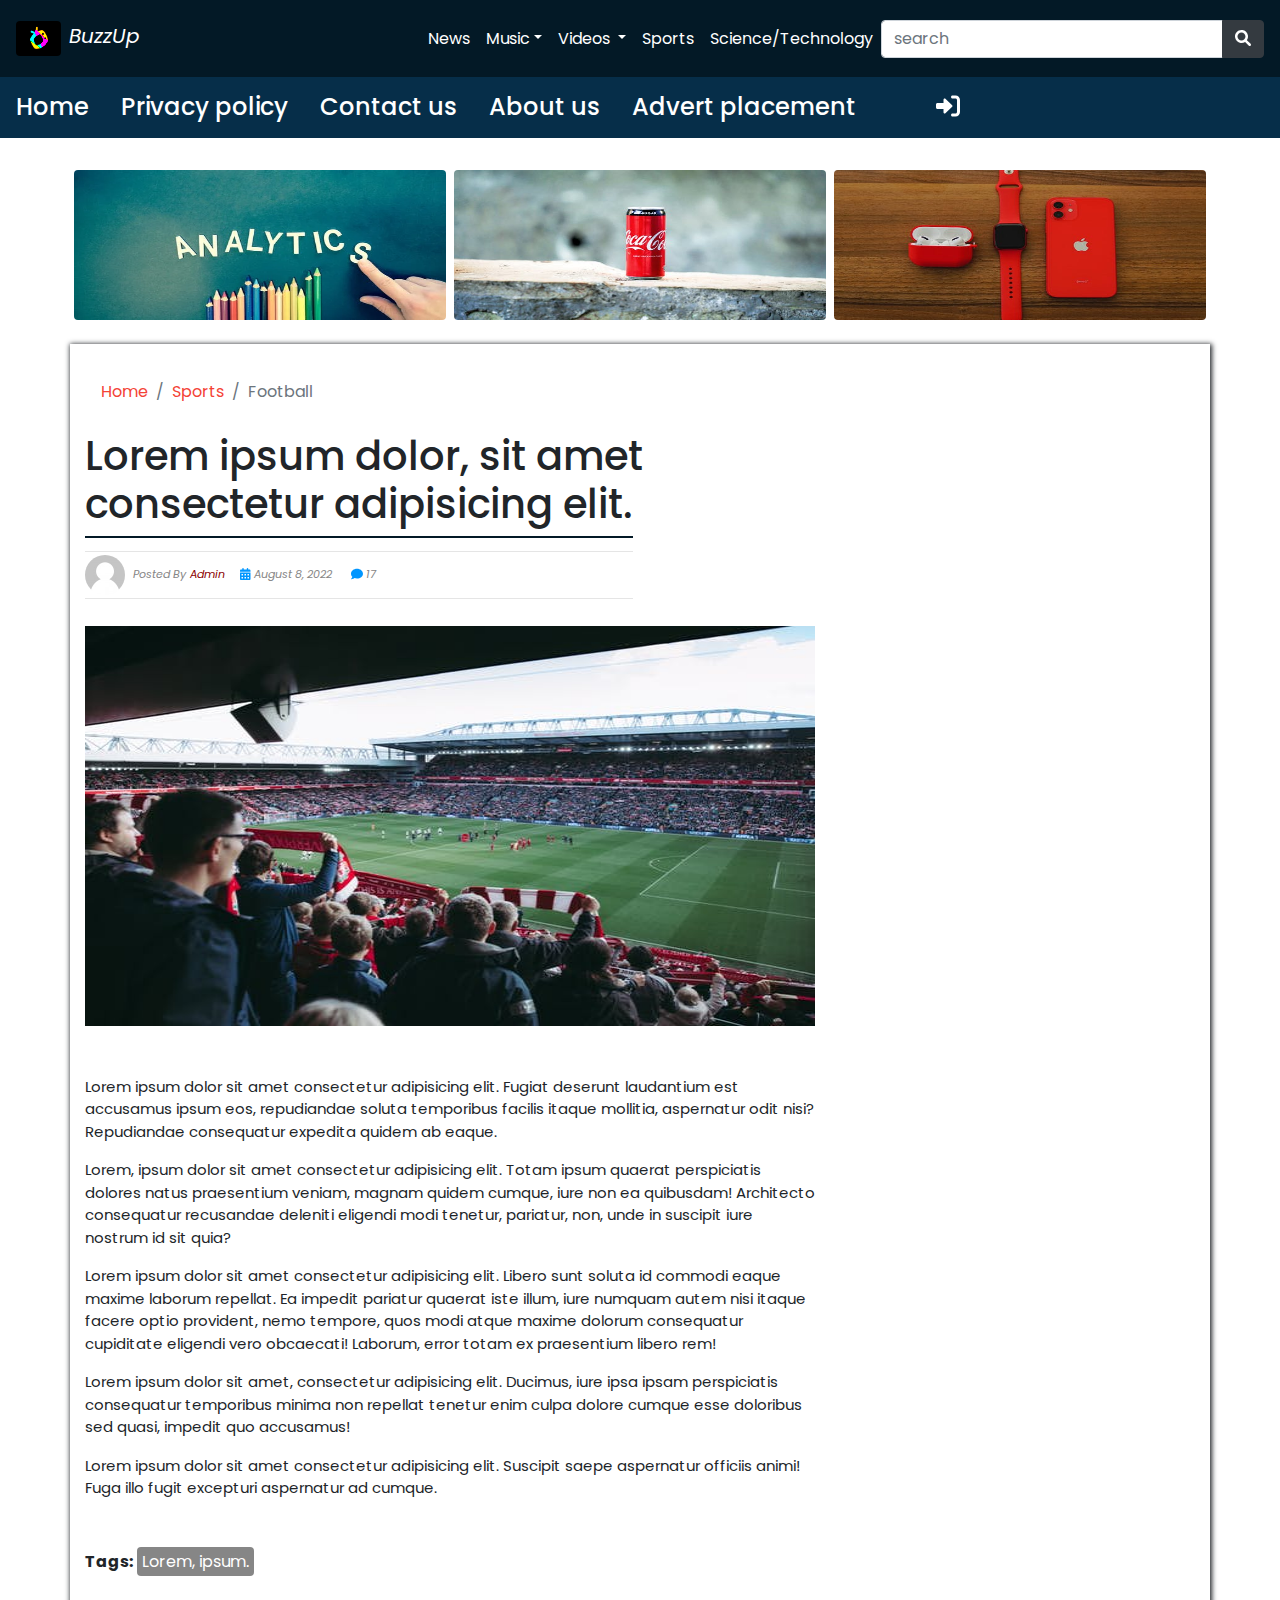
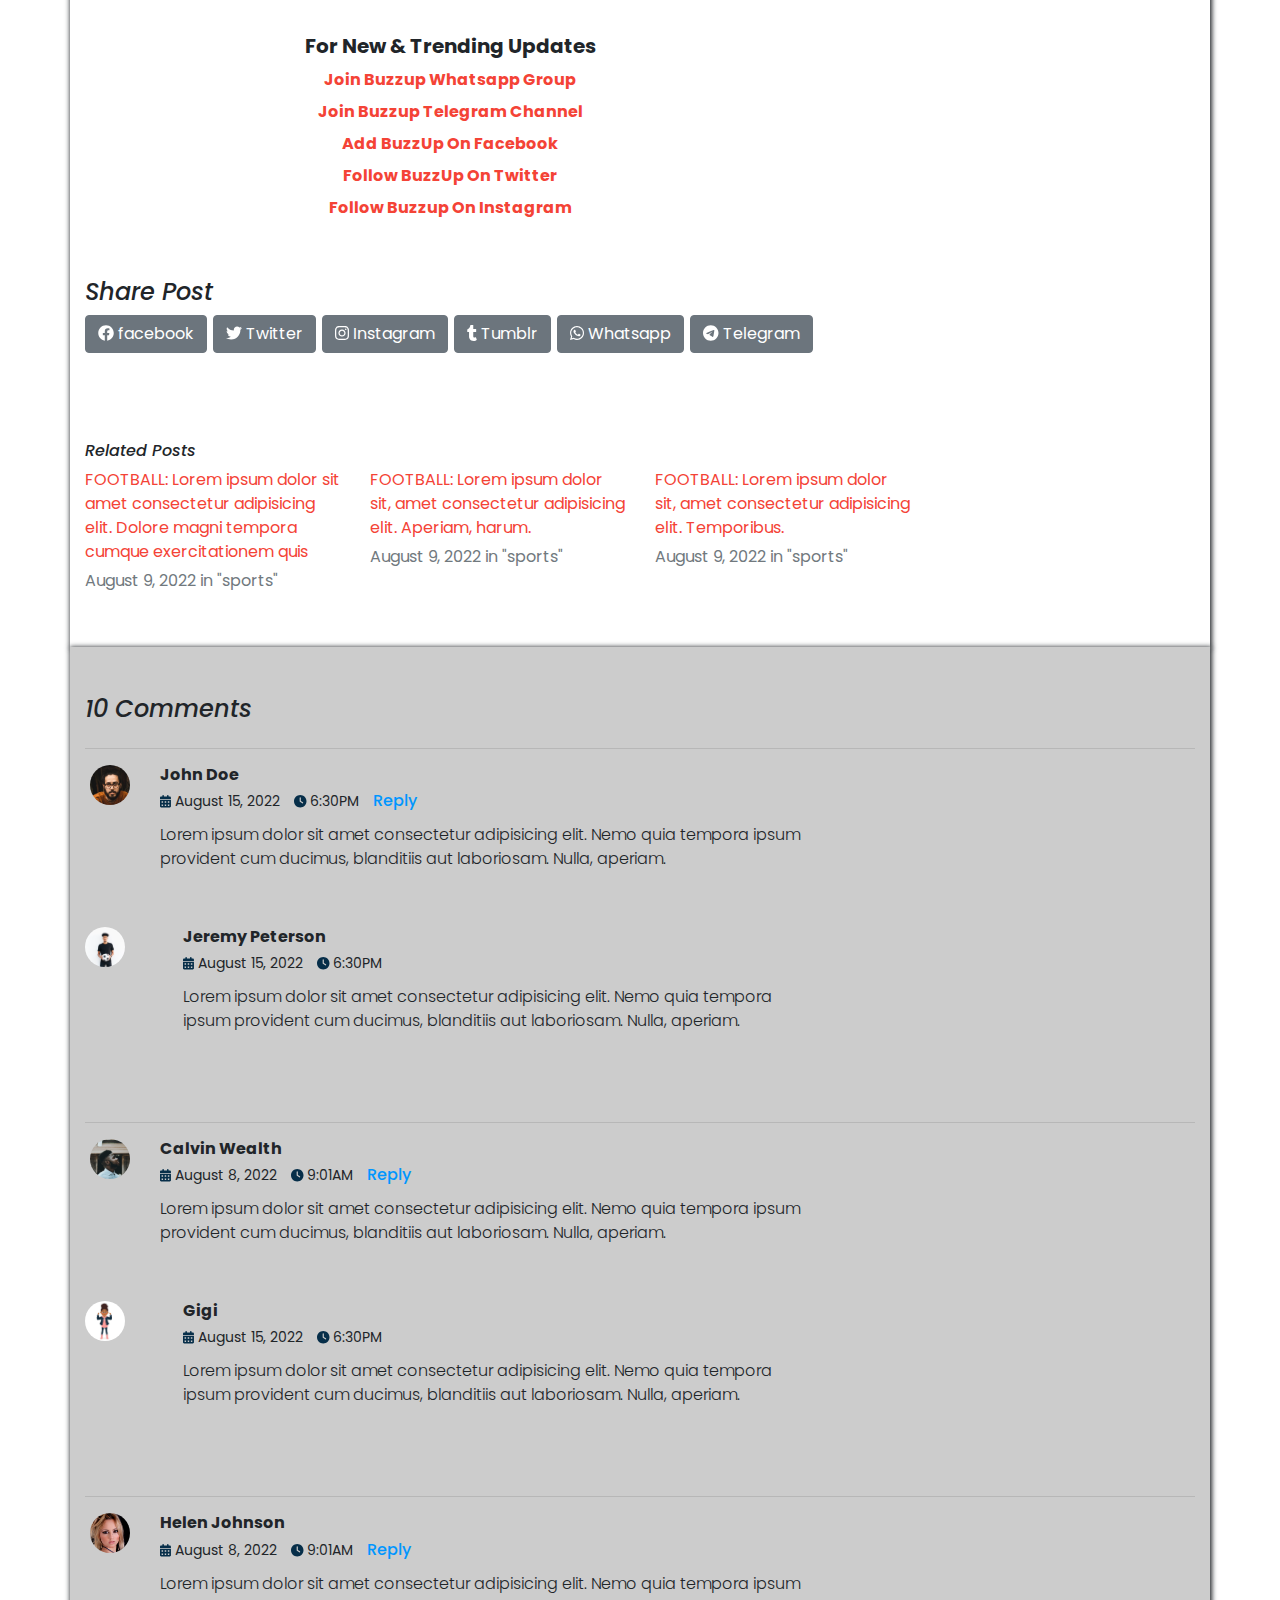
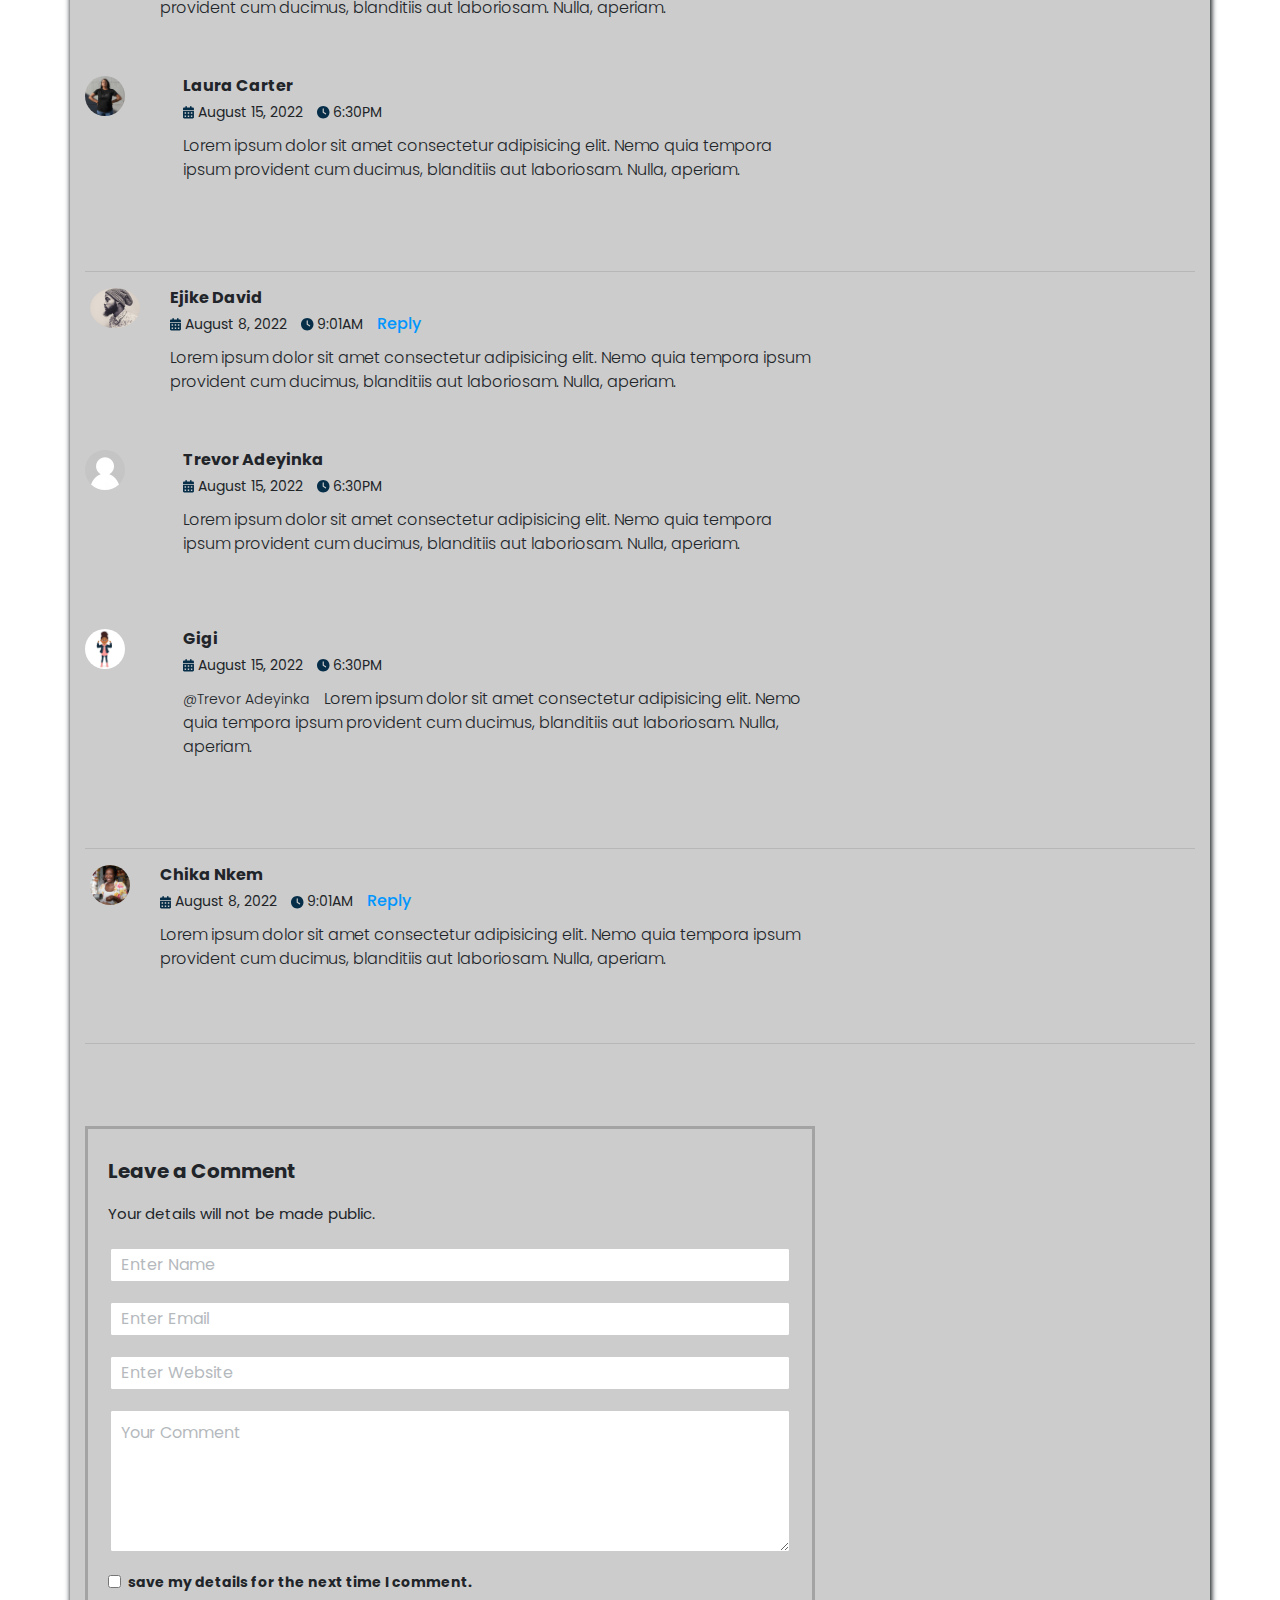
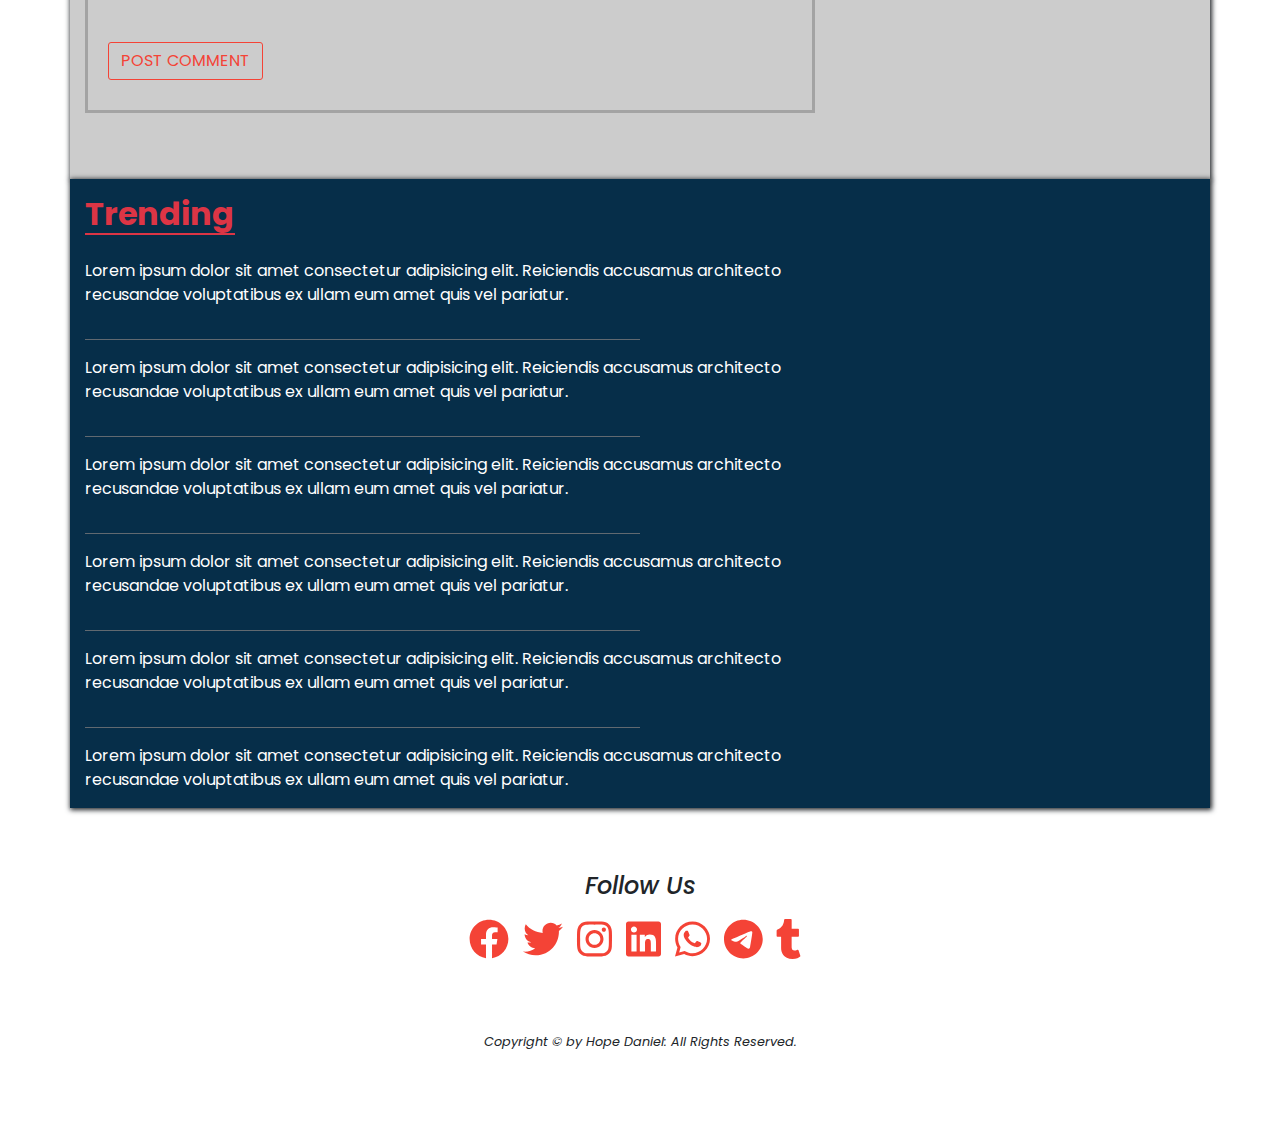
<file: single-page.html>
<!DOCTYPE html>
<html lang="en">
<head>
    <meta charset="UTF-8">
    <meta http-equiv="X-UA-Compatible" content="IE=edge">
    <meta name="viewport" content="width=device-width, initial-scale=1.0">
    <title>BuzzUp Entertainment</title>
    <link rel="shortcut icon" href="favicon-32x32.png" type="image/x-icon">
    <script src="js/all.js"></script>
    <link rel="stylesheet" href="css/bootstrap.css">
    <!-- <link rel="stylesheet" href="https://cdn.jsdelivr.net/npm/bootstrap@4.6.1/dist/css/bootstrap.min.css" integrity="sha384-zCbKRCUGaJDkqS1kPbPd7TveP5iyJE0EjAuZQTgFLD2ylzuqKfdKlfG/eSrtxUkn" crossorigin="anonymous"> -->
    <link rel="stylesheet" href="main.css">
    <link rel="preconnect" href="https://fonts.googleapis.com">
    <link rel="preconnect" href="https://fonts.gstatic.com" crossorigin>
    <link href="https://fonts.googleapis.com/css2?family=Acme&family=Aladin&family=Amaranth&family=Poppins:ital,wght@0,100;0,200;0,300;0,400;0,700;1,600&display=swap" rel="stylesheet">
    
</head>
<body>
  <!-- Javascript to the top button -->
  <button onclick="topFunction()" id="myBtn" title="Go to top"><i class="fas fa-long-arrow-up"></i></button>


  <!--navbar-->
  <nav class="navbar navbar-expand-md navbar-dark py-3 navbg">
    <button class="navbar-toggler" type="button" data-toggle="collapse" data-target="#content">
      <i class="fa-solid fa-bars"></i>
    </button>
    <a class="navbar-brand" href="index.html"><img src="img/buzzup.png" alt="" width="45" height="35" class="d-inline-block align-top mr-2 rounded filt"><i>BuzzUp</i></a>
    <div class="collapse navbar-collapse" id="content">
       <ul class="navbar-nav ml-md-auto">
        <li class="nav-item active">
          <a class="nav-link" href="#">News</a>
        </li>
        <li class="nav-item dropdown">
          <a class="nav-link dropdown-toggle" href="" id="navbarDropdown" data-toggle="dropdown">Music</a>
          <div class="dropdown-menu navbg">
            <a class="dropdown-item text-light bg-transparent" href="#">Nigerian</a>
            <a class="dropdown-item text-light bg-transparent" href="#">Foreign</a>
            <div class="dropdown-divider"></div>
            <a class="dropdown-item text-light bg-transparent" href="#">Gospel</a>
          </div>
        </li>
        <li class="nav-item dropdown">
          <a class="nav-link dropdown-toggle" href="#" id="navbarDropdown" data-toggle="dropdown">
            Videos
          </a>
          <div class="dropdown-menu navbg">
            <a class="dropdown-item text-light" href="#">Music</a>
            <a class="dropdown-item text-light" href="#">Movies</a>
            <div class="dropdown-divider text-light"></div>
            <a class="dropdown-item text-light" href="#">Others</a>
          </div>
        </li>
        <li class="nav-item">
          <a class="nav-link" href="#">Sports</a>
        </li>
        <li class="nav-item">
          <a class="nav-link" href="#">Science/Technology</a>
        </li>
      </ul>
      <!-- <form class="form-inline my-2 my-lg-0">
        <input class="form-control mr-2" type="search" placeholder="Search">
        <button class="btn my-2 my-sm-0 bg-secondary" type="submit">Search</button>
      </form> -->
      
      <form class="form-inline">
       <div class="input-group">
          <input type="search" id="form1" class="form-control" placeholder="search">
          <div class="input-group-append">
            <button type="button" class="btn btn-dark">
              <i class="fas fa-search"></i>
            </button>
         </div>
       </div>
      </form>
  </nav>
  <section class="mb-4">
  <ul class="h4 nav navbg1 py-2">
    <!-- <div class="row">
      <div class="col-xm-4 mx-2"> -->
    <li class="nav-item">
      <a href="index.html" class="nav-link active hero-btn">Home</a>
    </li>
    <!-- </div> -->
    <!-- <div class="col-xm-4 mx-2"> -->
    <!-- <li class="nav-item">
      <a href="" class="nav-link disabled hero-btn">Services</a>
    </li> -->
    <!-- </div> -->
    <!-- <div class="col-xm-4 mx-2"> -->
    <li class="nav-item">
      <a href="privacy_policy.html" class="nav-link hero-btn">Privacy policy</a>
    </li>
    <!-- </div> -->
    <!-- <div class="col-xm-4 mx-2"> -->
    <li class="nav-item">
      <a href="contact_us.html" class="nav-link hero-btn">Contact us</a>
    </li>
    <!-- </div> -->
    <!-- <div class="col-xm-4 mx-2"> -->
    <li class="nav-item hero-btn">
      <a href="about_us_blog.html" class="nav-link hero-btn">About us</a>
    </li>
    <!-- </div> -->
    <!-- <div class="mx-2"> -->
    <li class="nav-item">
      <a href="" class="nav-link hero-btn" data-toggle="modal" data-target="#modal">Advert placement</a>
    </li>
    <li class="nav-item ml-5">
      <a href="sign-in.html" class="nav-link hero-btn" data-toggle="tooltip" data-placement="left" title="SIGN IN"><i class="fa-solid fa-right-to-bracket"></i></a>
    </li>
    <!-- </div> -->
  <!-- </div> -->
  </ul>
 </section>
 <!-- Advert -->
   <section class="py-2 mx-3">
     <div class="container">
       <div class="row">
         <div class="col-md-6 col-lg-4 mb-2 px-1">
           <img src="img/advert-4.webp" alt="" class="rounded d-flex mx-auto shade" width="100%" height="150px">
         </div>
         <div class="col-md-6 col-lg-4 mb-2 px-1">
          <img src="img/advert-2.jpeg" alt="" class="rounded d-flex mx-auto shade" width="100%" height="150px">
        </div>
        <div class="col-md-6 col-lg-4 my-md-2 my-lg-0 mx-auto px-1">
          <img src="img/advert-3.jpeg" alt="" class="rounded d-flex mx-auto shade" width="100%" height="150px">
        </div>
       </div>
     </div>
   </section>

  <!-- single page -->
   <section class="mx-3 pt-2">
      <div class="container py-4" id="shadow">

        <!-- breadcrumb -->
        <nav aria-label="breadcrumb">
          <ol class="breadcrumb">
            <li class="breadcrumb-item"><a href="index.html">Home</a></li>
            <li class="breadcrumb-item"><a href="#">Sports</a></li>
            <li class="breadcrumb-item active" aria-current="page">Football</li>
          </ol>
        </nav>
        <div class="row">
          <div class="col-12 col-md-8">
            <h1>Lorem ipsum dolor, sit amet consectetur adipisicing elit.</h1>
            <div class="single-page"></div>
          </div>
          <div class="col-12 col-md-8 single">
            <div class="small">
              <hr>
              <img src="img/avatar.png" alt="">
              <span>Posted By<a href="#" class="mx-1">Admin</a></span>
              <a href="#" class="mx-2"><i class="fa-solid fa-calendar-days"></i>
              <span>August 8, 2022</span>
              </a>
              <a href="#" class="mx-2"><i class="fa-solid fa-comment"></i></span>
              <span>17</span></a>
              <hr>
             </div>
          </div>
        </div>
        <div class="row mt-4">
          <div class="col-12 col-md-8 ">
            <img src="img/soccer.jpeg" alt="" width="100%" height="400px">
            <div class="single-paragraph">
              <p>
                Lorem ipsum dolor sit amet consectetur adipisicing elit. Fugiat deserunt laudantium est accusamus ipsum eos, repudiandae soluta temporibus facilis itaque mollitia, aspernatur odit nisi? Repudiandae consequatur expedita quidem ab eaque.
              </p>
              <p>
                Lorem, ipsum dolor sit amet consectetur adipisicing elit. Totam ipsum quaerat perspiciatis dolores natus praesentium veniam, magnam quidem cumque, iure non ea quibusdam! Architecto consequatur recusandae deleniti eligendi modi tenetur, pariatur, non, unde in suscipit iure nostrum id sit quia?
              </p>
              <p>
                Lorem ipsum dolor sit amet consectetur adipisicing elit. Libero sunt soluta id commodi eaque maxime laborum repellat. Ea impedit pariatur quaerat iste illum, iure numquam autem nisi itaque facere optio provident, nemo tempore, quos modi atque maxime dolorum consequatur cupiditate eligendi vero obcaecati! Laborum, error totam ex praesentium libero rem!
              </p>
              <p>
                Lorem ipsum dolor sit amet, consectetur adipisicing elit. Ducimus, iure ipsa ipsam perspiciatis consequatur temporibus minima non repellat tenetur enim culpa dolore cumque esse doloribus sed quasi, impedit quo accusamus!
              </p>
              <p>
                Lorem ipsum dolor sit amet consectetur adipisicing elit. Suscipit saepe aspernatur officiis animi! Fuga illo fugit excepturi aspernatur ad cumque.
              </p>
            </div>

            <!-- tags -->
            <div>
              <span><strong>Tags:</strong></span>
              <span><a href="#" class="single-btn-link hero-btn">Lorem, ipsum.</a></span>
            </div>

            <div class="single-update">
              <h5><strong>For New & Trending Updates</strong></h5>
              <h5><a href="#">Join Buzzup Whatsapp Group</a></h5>
              <h5><a href="#">Join Buzzup Telegram Channel</a></h5>
              <h5><a href="#">Add BuzzUp On Facebook</a></h5>
              <h5><a href="#">Follow BuzzUp On Twitter</a></h5>
              <h5><a href="#">Follow Buzzup On Instagram</a></h5>
            </div>

            <div class="single-share">
              <h4>Share Post</h4>
              <a href="#" class="btn btn-secondary mb-2"><i class="fab fa-facebook mr-1"></i>facebook</a>
              <a href="#" class="btn btn-secondary mb-2"><i class="fab fa-twitter mr-1"></i>Twitter</a>
              <a href="#" class="btn btn-secondary mb-2"><i class="fab fa-instagram mr-1"></i>Instagram</a>
              <a href="#" class="btn btn-secondary mb-2"><i class="fab fa-tumblr mr-1"></i>Tumblr</a>
              <a href="#" class="btn btn-secondary mb-2"><i class="fab fa-whatsapp mr-1"></i>Whatsapp</a>
              <a href="#" class="btn btn-secondary mb-2"><i class="fab fa-telegram mr-1"></i>Telegram</a>
            </div>
          </div>
        </div>
        
        <!-- related posts -->
        <div class="row">
          <div class="col-12 col-md-6 related">
            <h6>Related Posts</h6>
          </div>
        </div>

        <div class="row">
          <div class="col-12 col-md-3 related1">
            <p>
              <a href="#">
               FOOTBALL: Lorem ipsum dolor sit amet consectetur adipisicing elit. Dolore magni tempora cumque exercitationem quis
              </a>
            </p>
            <span>August 9, 2022 in "sports"</span>
          </div>
          <div class="col-12 col-md-3 related1">
            <p>
              <a href="#">
               FOOTBALL: Lorem ipsum dolor sit, amet consectetur adipisicing elit. Aperiam, harum.
              </a>
            </p>
            <span>August 9, 2022 in "sports"</span>
          </div>
          <div class="col-12 col-md-3 related1">
            <p>
              <a href="#">
               FOOTBALL: Lorem ipsum dolor sit, amet consectetur adipisicing elit. Temporibus.
              </a>
            </p>
            <span>August 9, 2022 in "sports"</span>
          </div>
        </div>       
      </div>
    </section>


<!-- comment field -->
    <section class="mx-3">
      <div class="container comment" id="shadow">
        <div class="row pt-5">
          <div class="col-12 col-md-8">
            <h4><em>10 Comments</em></h4>
          </div>
        </div>
        <hr>

        <div class="row">
          <div class="col-11 col-md-8 com-reply">
            <img src="img/user2.jpg" alt="" class="d-none d-md-block">
            <div>
              <h6><strong>John Doe</strong></h6>
              <main>
                <i class="fa-solid fa-calendar-days"></i>
                <span>August 15, 2022</span>               
                <i class="fas fa-clock"></i>
                <span>6:30PM</span>
                <a href="#">Reply</a>
              </main>
              <p>Lorem ipsum dolor sit amet consectetur adipisicing elit. Nemo quia tempora ipsum provident cum ducimus, blanditiis aut laboriosam. Nulla, aperiam.</p>  
            </div>
          </div>
        </div>

        <div class="row">
          <div class="col-11 col-md-8 com-reply1">
            <img src="img/reply1.webp" alt="" class="d-none d-md-block">
            <div>
              <h6><strong>Jeremy Peterson</strong></h6>
              <main>
                <i class="fa-solid fa-calendar-days"></i>
                <span>August 15, 2022</span>               
                <i class="fas fa-clock"></i>
                <span>6:30PM</span>
              </main>
              <p>Lorem ipsum dolor sit amet consectetur adipisicing elit. Nemo quia tempora ipsum provident cum ducimus, blanditiis aut laboriosam. Nulla, aperiam.</p>  
            </div>
          </div>
        </div>
        <hr>

        <div class="row">
          <div class="col-11 col-md-8 com-reply">
            <img src="img/comment1.webp" alt="" class="d-none d-md-block">
            <div>
              <h6><strong>Calvin Wealth</strong></h6>
              <main>
                <i class="fa-solid fa-calendar-days"></i>
                <span>August 8, 2022</span>               
                <i class="fas fa-clock"></i>
                <span>9:01AM</span>
                <a href="#">Reply</a>
              </main>
              <p>Lorem ipsum dolor sit amet consectetur adipisicing elit. Nemo quia tempora ipsum provident cum ducimus, blanditiis aut laboriosam. Nulla, aperiam.</p>  
            </div>
          </div>
        </div>

        <div class="row">
          <div class="col-11 col-md-8 com-reply1">
            <img src="img/reply2.webp" alt="" class="d-none d-md-block">
            <div>
              <h6><strong>Gigi</strong></h6>
              <main>
                <i class="fa-solid fa-calendar-days"></i>
                <span>August 15, 2022</span>               
                <i class="fas fa-clock"></i>
                <span>6:30PM</span>
              </main>
              <p>Lorem ipsum dolor sit amet consectetur adipisicing elit. Nemo quia tempora ipsum provident cum ducimus, blanditiis aut laboriosam. Nulla, aperiam.</p>  
            </div>
          </div>
        </div>
        <hr>

        <div class="row">
          <div class="col-11 col-md-8 com-reply">
            <img src="img/user1.jpg" alt="" class="d-none d-md-block">
            <div>
              <h6><strong>Helen Johnson</strong></h6>
              <main>
                <i class="fa-solid fa-calendar-days"></i>
                <span>August 8, 2022</span>               
                <i class="fas fa-clock"></i>
                <span>9:01AM</span>
                <a href="#">Reply</a>
              </main>
              <p>Lorem ipsum dolor sit amet consectetur adipisicing elit. Nemo quia tempora ipsum provident cum ducimus, blanditiis aut laboriosam. Nulla, aperiam.</p>  
            </div>
          </div>
        </div>

        <div class="row">
          <div class="col-11 col-md-8 com-reply1">
            <img src="img/reply3.webp" alt="" class="d-none d-md-block">
            <div>
              <h6><strong>Laura Carter</strong></h6>
              <main>
                <i class="fa-solid fa-calendar-days"></i>
                <span>August 15, 2022</span>               
                <i class="fas fa-clock"></i>
                <span>6:30PM</span>
              </main>
              <p>Lorem ipsum dolor sit amet consectetur adipisicing elit. Nemo quia tempora ipsum provident cum ducimus, blanditiis aut laboriosam. Nulla, aperiam.</p>  
            </div>
          </div>
        </div>
        <hr>

        <div class="row">
          <div class="col-11 col-md-8 com-reply">
            <img src="img/comment.jpeg" alt="" class="d-none d-md-block">
            <div>
              <h6><strong>Ejike David</strong></h6>
              <main>
                <i class="fa-solid fa-calendar-days"></i>
                <span>August 8, 2022</span>               
                <i class="fas fa-clock"></i>
                <span>9:01AM</span>
                <a href="">Reply</a>
              </main>
              <p>Lorem ipsum dolor sit amet consectetur adipisicing elit. Nemo quia tempora ipsum provident cum ducimus, blanditiis aut laboriosam. Nulla, aperiam.</p>  
            </div>
          </div>
        </div>

        <div class="row">
          <div class="col-11 col-md-8 com-reply1">
            <img src="img/avatar.png" alt="" class="d-none d-md-block">
            <div>
              <h6><strong>Trevor Adeyinka</strong></h6>
              <main>
                <i class="fa-solid fa-calendar-days"></i>
                <span>August 15, 2022</span>               
                <i class="fas fa-clock"></i>
                <span>6:30PM</span>
              </main>
              <p>Lorem ipsum dolor sit amet consectetur adipisicing elit. Nemo quia tempora ipsum provident cum ducimus, blanditiis aut laboriosam. Nulla, aperiam.</p>  
            </div>
          </div>
        </div>

        <div class="row">
          <div class="col-11 col-md-8 com-reply1">
            <img src="img/reply2.webp" alt="" class="d-none d-md-block">
            <div>
              <h6><strong>Gigi</strong></h6>
              <main>
                <i class="fa-solid fa-calendar-days"></i>
                <span>August 15, 2022</span>               
                <i class="fas fa-clock"></i>
                <span>6:30PM</span>
              </main>
              <p><span>@Trevor Adeyinka</span> Lorem ipsum dolor sit amet consectetur adipisicing elit. Nemo quia tempora ipsum provident cum ducimus, blanditiis aut laboriosam. Nulla, aperiam.</p>  
            </div>
          </div>
        </div>
        <hr>

        <div class="row">
          <div class="col-11 col-md-8 com-reply">
            <img src="img/comment4.webp" alt="" class="d-none d-md-block">
            <div>
              <h6><strong>Chika Nkem</strong></h6>
              <main>
                <i class="fa-solid fa-calendar-days"></i>
                <span>August 8, 2022</span>               
                <i class="fas fa-clock"></i>
                <span>9:01AM</span>
                <a href="">Reply</a>
              </main>
              <p>Lorem ipsum dolor sit amet consectetur adipisicing elit. Nemo quia tempora ipsum provident cum ducimus, blanditiis aut laboriosam. Nulla, aperiam.</p>  
            </div>
          </div>
        </div>
        <hr>

        <div class="row py-3">
          <div class="col-12 col-md-8">
            <div class="comment-box">
              <h5><strong>Leave a Comment</strong></h5>
              <p>Your details will not be made public.</p>
              <form class="comment-form">
                <div class="form-group">
                  <input type="text" class="form-control" id="name" placeholder="Enter Name" name="name" required>
                </div>
                <div class="form-group">
                  <input type="email" class="form-control" id="email" placeholder="Enter Email" name="Email" required>
                </div>
                <div class="form-group">
                  <input type="text" class="form-control" id="email" placeholder="Enter Website" name="Email" required>
                </div>
                <div class="form-group">
                  <textarea class="form-control" rows="5" cols="5" id="comment" placeholder="Your Comment"></textarea>
                </div>
                <div class="form-check">
                  <input class="form-check-input" type="checkbox" id="checkbox" name="check1">
                  <label for="check1" class="form-check-label">save my details for the next time I comment.</label>
                </div>
                <button type="submit" class="comment-btn mt-5">POST COMMENT</button>
              </form>
            </div>
          </div>
        </div>
      </div>
    </section>
      
  
  <!-- Trending -->
  <section class="mx-3">
    <div class="container navbg1 height mb-5" id="shadow">
      <div class="row py-3">
        <div class="col-12 col-md-8">
          <h2 class=" text-capitalize text-danger">
            <strong>trending</strong>
            <div class="title-underline4 bg-danger ml-0"></div>
          </h2>
        </div>
      </div>
      <div class="row">
        <div class="col-12 col-md-8">
          <a href="#" class="">
           <p>
            Lorem ipsum dolor sit amet consectetur adipisicing elit. Reiciendis accusamus architecto recusandae voluptatibus ex ullam eum amet quis vel pariatur.
           </p>
          </a>
        </div>
      </div>
      <hr class="bg-secondary w-50 ml-0">
      <div class="row">
        <div class="col-12 col-md-8">
          <a href="#" class="">
           <p>
            Lorem ipsum dolor sit amet consectetur adipisicing elit. Reiciendis accusamus architecto recusandae voluptatibus ex ullam eum amet quis vel pariatur.
           </p>
          </a>
        </div>
      </div>
      <hr class="bg-secondary w-50 ml-0">
      <div class="row">
        <div class="col-12 col-md-8">
          <a href="#" class="">
           <p>
            Lorem ipsum dolor sit amet consectetur adipisicing elit. Reiciendis accusamus architecto recusandae voluptatibus ex ullam eum amet quis vel pariatur.
           </p>
          </a>
        </div>
      </div>
      <hr class="bg-secondary w-50 ml-0">
      <div class="row">
        <div class="col-12 col-md-8">
          <a href="#" class="">
           <p>
            Lorem ipsum dolor sit amet consectetur adipisicing elit. Reiciendis accusamus architecto recusandae voluptatibus ex ullam eum amet quis vel pariatur.
           </p>
          </a>
        </div>
      </div>
      <hr class="bg-secondary w-50 ml-0">
      <div class="row">
        <div class="col-12 col-md-8">
          <a href="#" class="">
           <p>
            Lorem ipsum dolor sit amet consectetur adipisicing elit. Reiciendis accusamus architecto recusandae voluptatibus ex ullam eum amet quis vel pariatur.
           </p>
          </a>
        </div>
      </div>
      <hr class="bg-secondary w-50 ml-0">
      <div class="row">
        <div class="col-12 col-md-8">
          <a href="#" class="">
           <p>
            Lorem ipsum dolor sit amet consectetur adipisicing elit. Reiciendis accusamus architecto recusandae voluptatibus ex ullam eum amet quis vel pariatur.
           </p>
          </a>
        </div>
      </div>
    </div>
  </section>

  <!-- footer -->
  <section class="py-3">
    <div class="container">
      <div class="row">
        <div class="col-12 text-center">
          <h4 class="text-capitalize">
            <em>Follow Us</em>
          </h4>
          <div class="icons">
            <a href=""><i class="fab fa-facebook"></i></a>
            <a href=""><i class="fab fa-twitter"></i></a>
            <a href=""><i class="fab fa-instagram"></i></a>
            <a href=""><i class="fab fa-linkedin"></i></a>
            <a href=""><i class="fab fa-whatsapp"></i></a>
            <a href=""><i class="fab fa-telegram"></i></a>
            <a href=""><i class="fab fa-tumblr"></i></a>

          </div>
          <p class="font-italic py-5"><small>Copyright &copy; by Hope Daniel: All Rights Reserved.</p></small>
        </div>
      </div>
    </div>
  </section>

  <!--modal-->
  <div class="modal fade" id="modal">
    <div class="modal-dialog">
      <div class="modal-content">
        <!--modal header-->
      <div class="modal-header">
        <h3 class="modal-title">For Advert placement, Contact Us Via:</h3>
        <button type="button" class="close" data-dismiss="modal">&times;</button>
      </div>
      <!--modal body-->
      <div class="modal-body">
        <div>
          <span>
            <i class="fas fa-envelope-open-text"></i>
          </span>
          <span>
            Buzzup@gmail.com
          </span>         
        </div>
        <hr>
        <div>
          <span>
            <i class="fa-solid fa-phone"></i>
          </span>
          <span>
            08148103758, 09053124498.
          </span>         
        </div>
        <hr>
        <div>
          <span>
            <i class="fab fa-whatsapp-square"></i>
          </span>
          <span>
            08148103758.
          </span>         
        </div>
      </div>
      </div>
    </div>
  </div>





  <!-- <script src="https://cdn.jsdelivr.net/npm/jquery@3.5.1/dist/jquery.slim.min.js" integrity="sha384-DfXdz2htPH0lsSSs5nCTpuj/zy4C+OGpamoFVy38MVBnE+IbbVYUew+OrCXaRkfj" crossorigin="anonymous"></script>
  <script src="https://cdn.jsdelivr.net/npm/bootstrap@4.6.1/dist/js/bootstrap.bundle.min.js" integrity="sha384-fQybjgWLrvvRgtW6bFlB7jaZrFsaBXjsOMm/tB9LTS58ONXgqbR9W8oWht/amnpF" crossorigin="anonymous"></script> -->

  <script src="topBtn.js"></script>

  <script src="js/jquery-3.6.0.min.js"></script>
  <script src="js/bootstrap.js"></script>
</body>
</html>
</file>
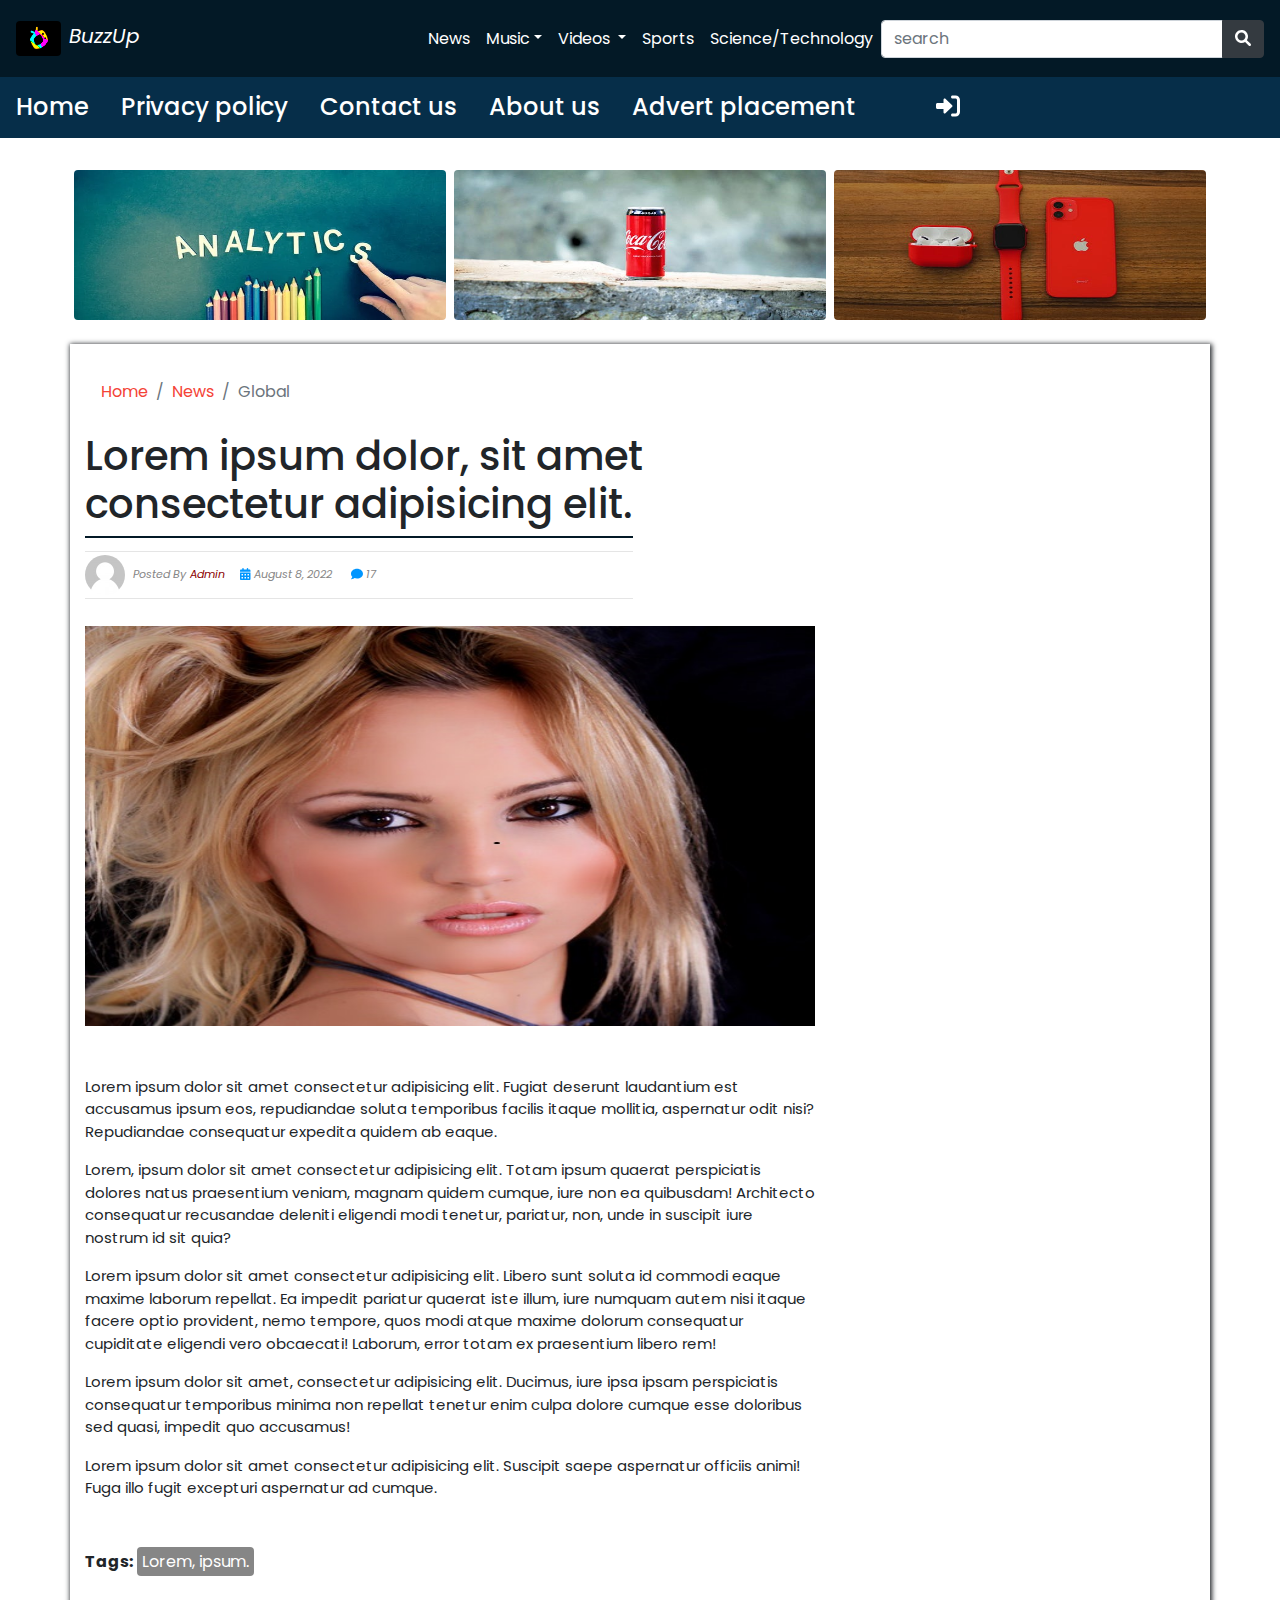
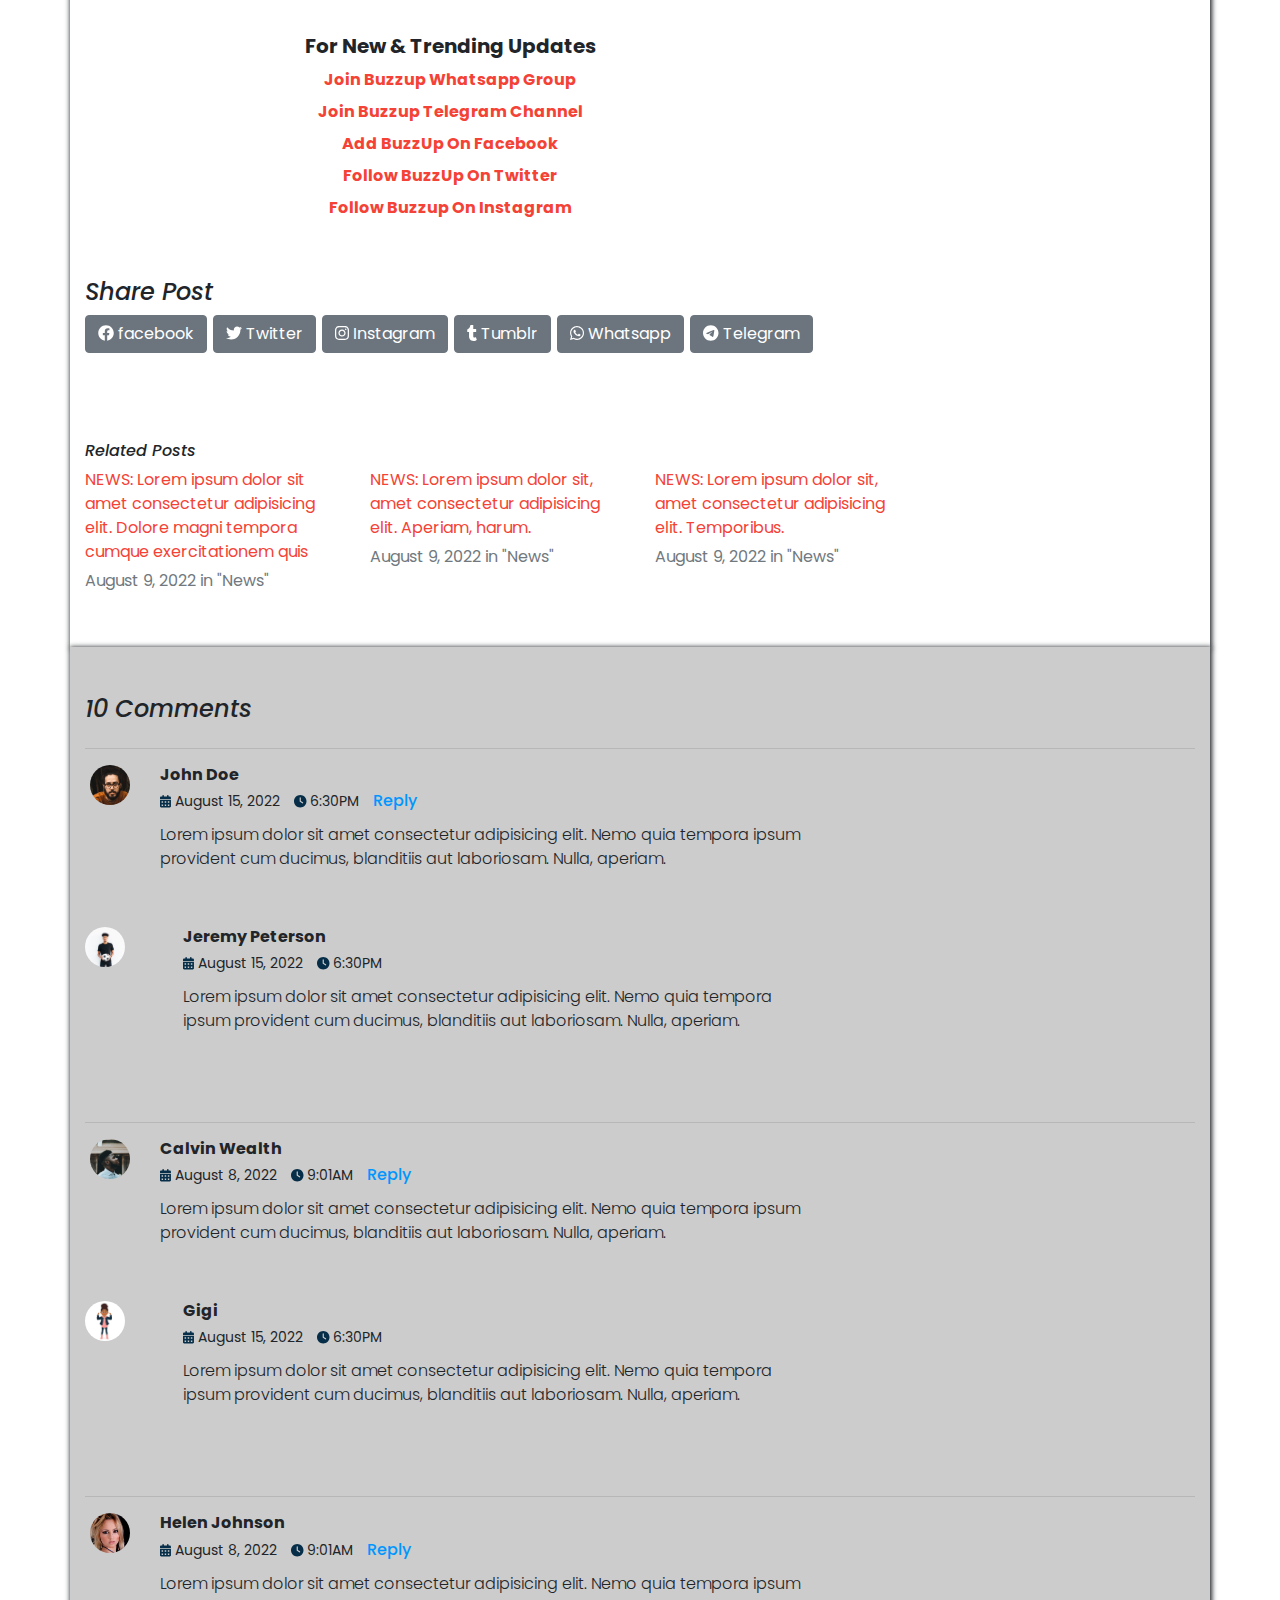
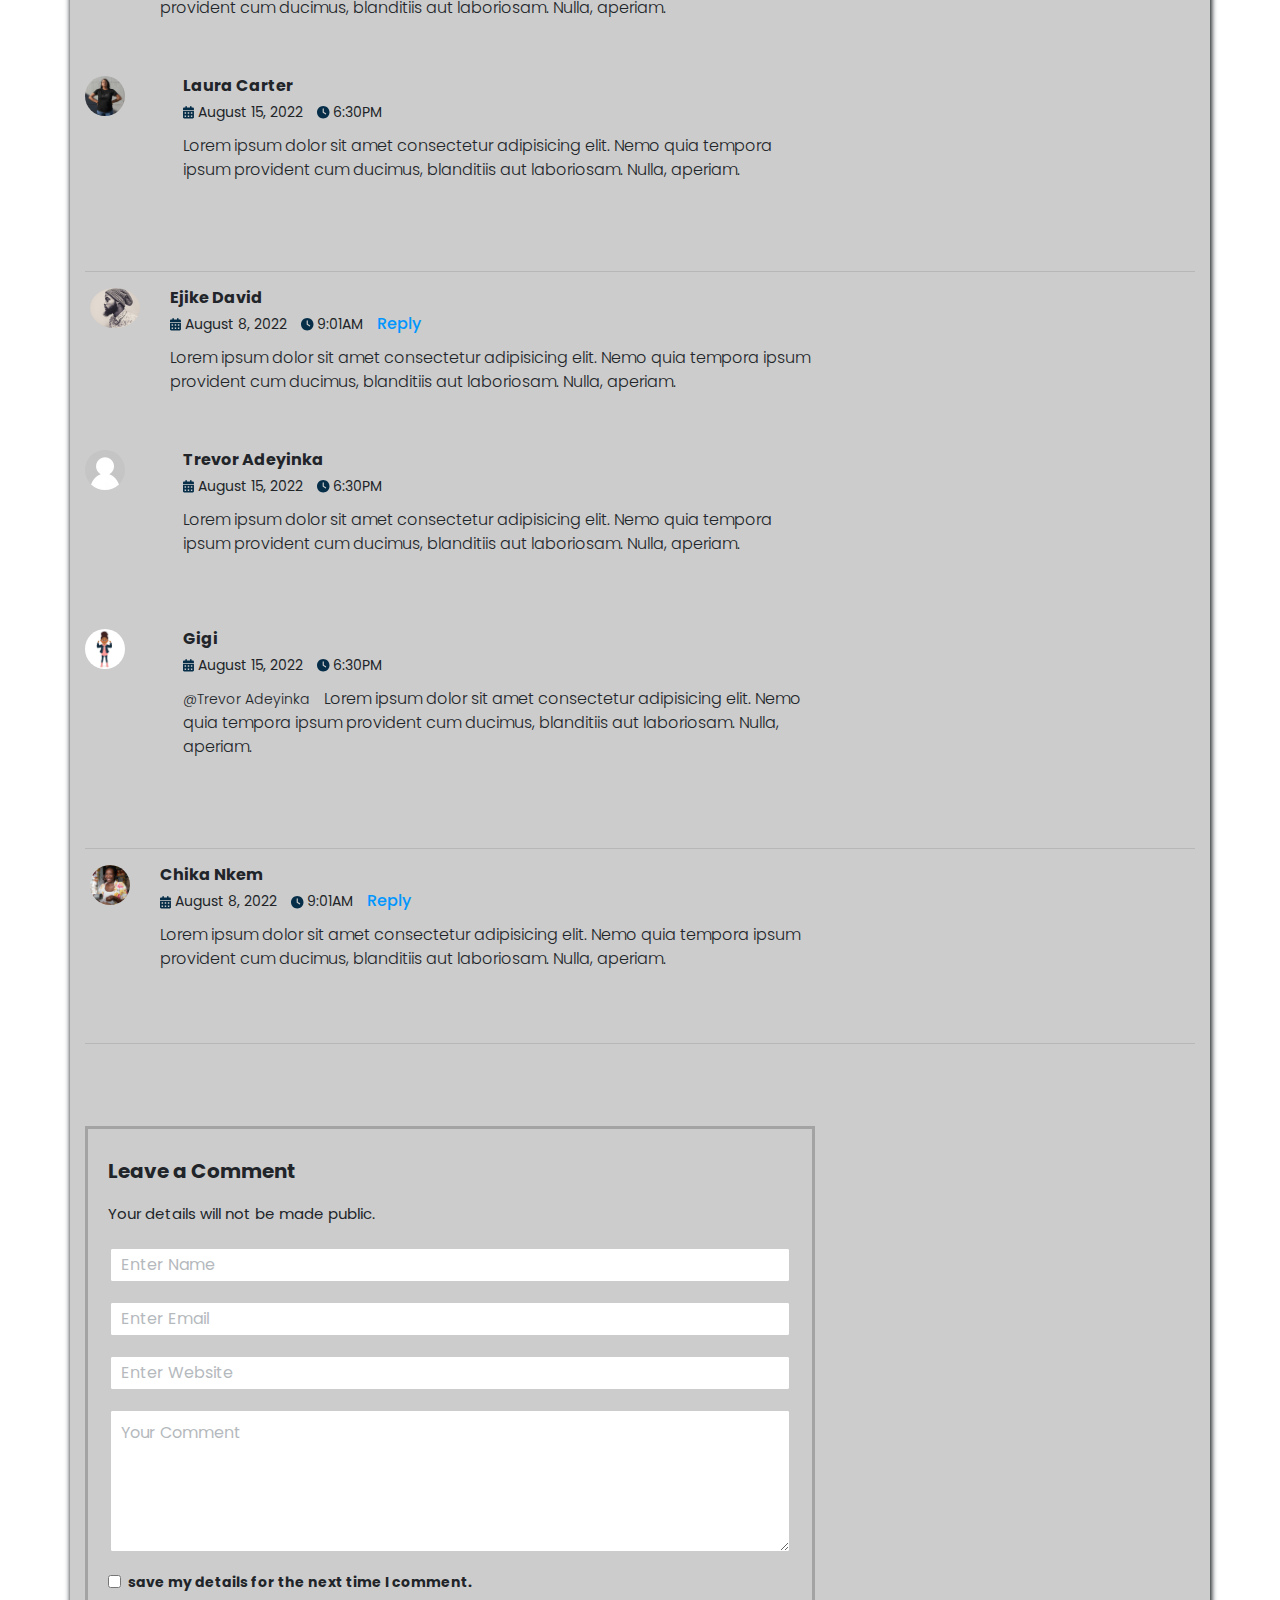
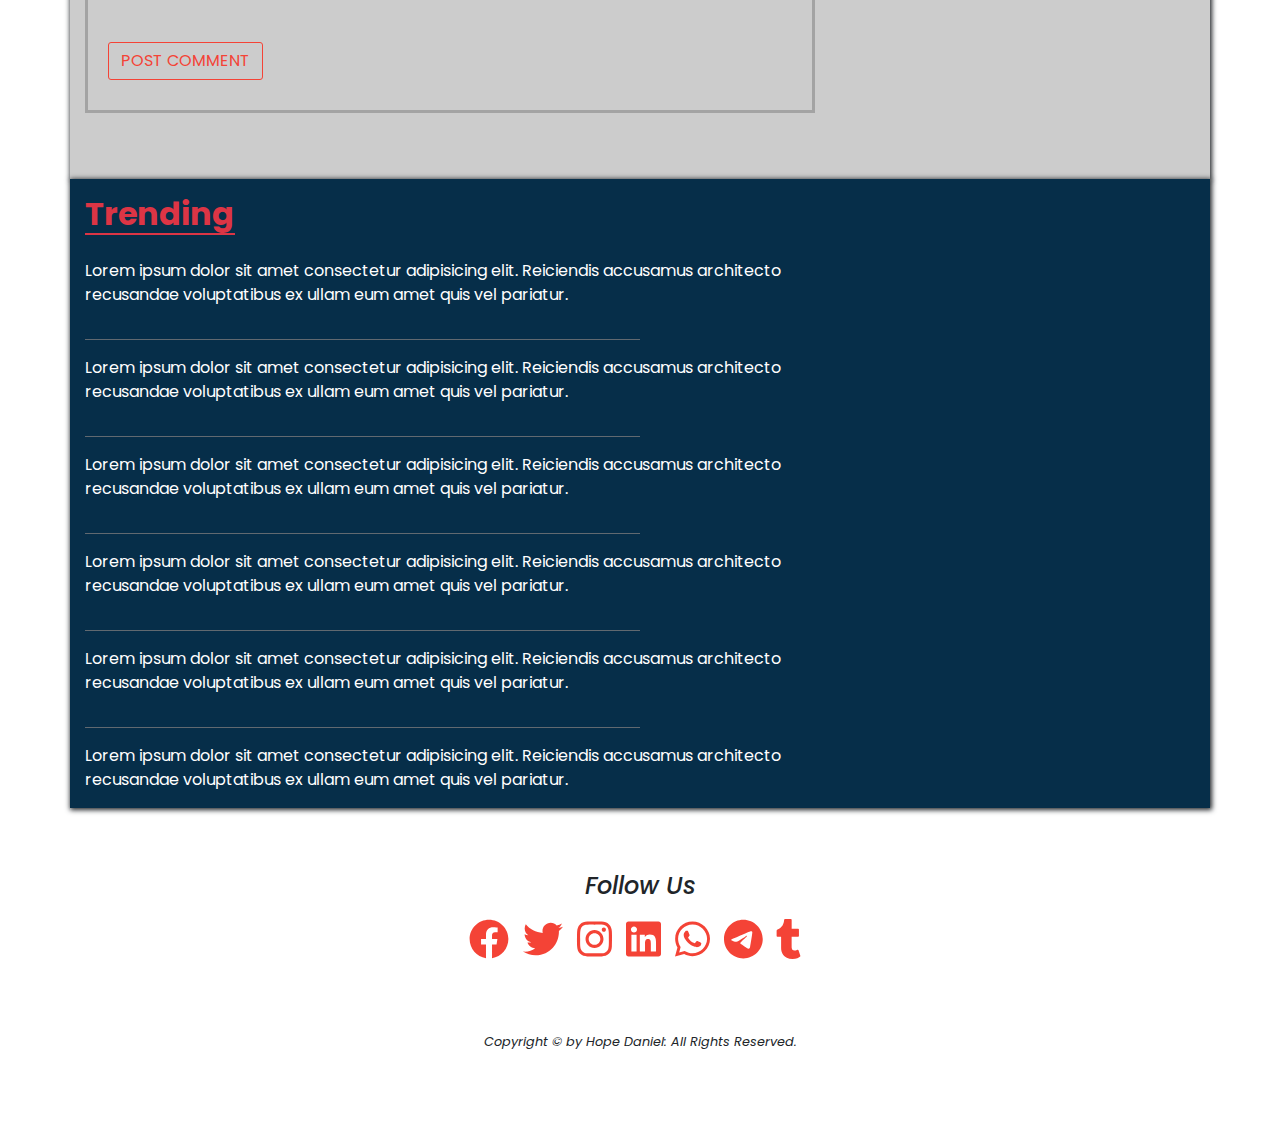
<file: single-page2.html>
<!DOCTYPE html>
<html lang="en">
<head>
    <meta charset="UTF-8">
    <meta http-equiv="X-UA-Compatible" content="IE=edge">
    <meta name="viewport" content="width=device-width, initial-scale=1.0">
    <title>BuzzUp Entertainment</title>
    <link rel="shortcut icon" href="favicon-32x32.png" type="image/x-icon">
    <script src="js/all.js"></script>
    <link rel="stylesheet" href="../css/bootstrap.css">
    <!-- <link rel="stylesheet" href="https://cdn.jsdelivr.net/npm/bootstrap@4.6.1/dist/css/bootstrap.min.css" integrity="sha384-zCbKRCUGaJDkqS1kPbPd7TveP5iyJE0EjAuZQTgFLD2ylzuqKfdKlfG/eSrtxUkn" crossorigin="anonymous"> -->
    <link rel="stylesheet" href="main.css">
    <link rel="preconnect" href="https://fonts.googleapis.com">
    <link rel="preconnect" href="https://fonts.gstatic.com" crossorigin>
    <link href="https://fonts.googleapis.com/css2?family=Acme&family=Aladin&family=Amaranth&family=Poppins:ital,wght@0,100;0,200;0,300;0,400;0,700;1,600&display=swap" rel="stylesheet">
    
</head>
<body>
  <!-- Javascript to the top button -->
  <button onclick="topFunction()" id="myBtn" title="Go to top"><i class="fas fa-long-arrow-up"></i></button>


  <!--navbar-->
  <nav class="navbar navbar-expand-md navbar-dark py-3 navbg">
    <button class="navbar-toggler" type="button" data-toggle="collapse" data-target="#content">
      <i class="fa-solid fa-bars"></i>
    </button>
    <a class="navbar-brand" href="index.html"><img src="img/buzzup.png" alt="" width="45" height="35" class="d-inline-block align-top mr-2 rounded filt"><i>BuzzUp</i></a>
    <div class="collapse navbar-collapse" id="content">
       <ul class="navbar-nav ml-md-auto">
        <li class="nav-item active">
          <a class="nav-link" href="#">News</a>
        </li>
        <li class="nav-item dropdown">
          <a class="nav-link dropdown-toggle" href="" id="navbarDropdown" data-toggle="dropdown">Music</a>
          <div class="dropdown-menu navbg">
            <a class="dropdown-item text-light bg-transparent" href="#">Nigerian</a>
            <a class="dropdown-item text-light bg-transparent" href="#">Foreign</a>
            <div class="dropdown-divider"></div>
            <a class="dropdown-item text-light bg-transparent" href="#">Gospel</a>
          </div>
        </li>
        <li class="nav-item dropdown">
          <a class="nav-link dropdown-toggle" href="#" id="navbarDropdown" data-toggle="dropdown">
            Videos
          </a>
          <div class="dropdown-menu navbg">
            <a class="dropdown-item text-light" href="#">Music</a>
            <a class="dropdown-item text-light" href="#">Movies</a>
            <div class="dropdown-divider text-light"></div>
            <a class="dropdown-item text-light" href="#">Others</a>
          </div>
        </li>
        <li class="nav-item">
          <a class="nav-link" href="#">Sports</a>
        </li>
        <li class="nav-item">
          <a class="nav-link" href="#">Science/Technology</a>
        </li>
      </ul>
      
      <form class="form-inline">
       <div class="input-group">
          <input type="search" id="form1" class="form-control" placeholder="search">
          <div class="input-group-append">
            <button type="button" class="btn btn-dark">
              <i class="fas fa-search"></i>
            </button>
         </div>
       </div>
      </form>
  </nav>


  <!-- nav -->
  <section class="mb-4">
  <ul class="h4 nav navbg1 py-2">
    <!-- <div class="row">
      <div class="col-xm-4 mx-2"> -->
    <li class="nav-item">
      <a href="My_blog_home.html" class="nav-link active hero-btn">Home</a>
    </li>
    <!-- </div> -->
    <!-- <div class="col-xm-4 mx-2"> -->
    <!-- <li class="nav-item">
      <a href="" class="nav-link disabled hero-btn">Services</a>
    </li> -->
    <!-- </div> -->
    <!-- <div class="col-xm-4 mx-2"> -->
    <li class="nav-item">
      <a href="privacy_policy.html" class="nav-link hero-btn">Privacy policy</a>
    </li>
    <!-- </div> -->
    <!-- <div class="col-xm-4 mx-2"> -->
    <li class="nav-item">
      <a href="contact_us.html" class="nav-link hero-btn">Contact us</a>
    </li>
    <!-- </div> -->
    <!-- <div class="col-xm-4 mx-2"> -->
    <li class="nav-item hero-btn">
      <a href="about_us_blog.html" class="nav-link hero-btn">About us</a>
    </li>
    <!-- </div> -->
    <!-- <div class="mx-2"> -->
    <li class="nav-item">
      <a href="" class="nav-link hero-btn" data-toggle="modal" data-target="#modal">Advert placement</a>
    </li>
    <li class="nav-item ml-5">
      <a href="sign-in.html" class="nav-link hero-btn" data-toggle="tooltip" data-placement="left" title="SIGN IN"><i class="fa-solid fa-right-to-bracket"></i></a>
    </li>
    <!-- </div> -->
  <!-- </div> -->
  </ul>
 </section>

 <!-- Advert -->
   <section class="py-2 mx-3">
     <div class="container">
       <div class="row">
         <div class="col-md-6 col-lg-4 mb-2 px-1">
           <img src="img/advert-4.webp" alt="" class="rounded d-flex mx-auto shade" width="100%" height="150px">
         </div>
         <div class="col-md-6 col-lg-4 mb-2 px-1">
          <img src="img/advert-2.jpeg" alt="" class="rounded d-flex mx-auto shade" width="100%" height="150px">
        </div>
        <div class="col-md-6 col-lg-4 my-md-2 my-lg-0 mx-auto px-1">
          <img src="img/advert-3.jpeg" alt="" class="rounded d-flex mx-auto shade" width="100%" height="150px">
        </div>
       </div>
     </div>
   </section>

  <!-- single page -->
   <section class="mx-3 pt-2">
      <div class="container py-4" id="shadow">

        <!-- breadcrumb -->
        <nav aria-label="breadcrumb">
          <ol class="breadcrumb">
            <li class="breadcrumb-item"><a href="index.html">Home</a></li>
            <li class="breadcrumb-item"><a href="#">News</a></li>
            <li class="breadcrumb-item active" aria-current="page">Global</li>
          </ol>
        </nav>
        <div class="row">
          <div class="col-12 col-md-8">
            <h1>Lorem ipsum dolor, sit amet consectetur adipisicing elit.</h1>
            <div class="single-page"></div>
          </div>
          <div class="col-12 col-md-8 single">
            <div class="small">
              <hr>
              <img src="img/avatar.png" alt="">
              <span>Posted By<a href="" class="mx-1">Admin</a></span>
              <a href="" class="mx-2"><i class="fa-solid fa-calendar-days"></i>
              <span>August 8, 2022</span>
              </a>
              <a href="" class="mx-2"><i class="fa-solid fa-comment"></i></span>
              <span>17</span></a>
              <hr>
             </div>
          </div>
        </div>
        <div class="row mt-4">
          <div class="col-12 col-md-8 ">
            <img src="img/user1.jpg" alt="" width="100%" height="400px">
            <div class="single-paragraph">
              <p>
                Lorem ipsum dolor sit amet consectetur adipisicing elit. Fugiat deserunt laudantium est accusamus ipsum eos, repudiandae soluta temporibus facilis itaque mollitia, aspernatur odit nisi? Repudiandae consequatur expedita quidem ab eaque.
              </p>
              <p>
                Lorem, ipsum dolor sit amet consectetur adipisicing elit. Totam ipsum quaerat perspiciatis dolores natus praesentium veniam, magnam quidem cumque, iure non ea quibusdam! Architecto consequatur recusandae deleniti eligendi modi tenetur, pariatur, non, unde in suscipit iure nostrum id sit quia?
              </p>
              <p>
                Lorem ipsum dolor sit amet consectetur adipisicing elit. Libero sunt soluta id commodi eaque maxime laborum repellat. Ea impedit pariatur quaerat iste illum, iure numquam autem nisi itaque facere optio provident, nemo tempore, quos modi atque maxime dolorum consequatur cupiditate eligendi vero obcaecati! Laborum, error totam ex praesentium libero rem!
              </p>
              <p>
                Lorem ipsum dolor sit amet, consectetur adipisicing elit. Ducimus, iure ipsa ipsam perspiciatis consequatur temporibus minima non repellat tenetur enim culpa dolore cumque esse doloribus sed quasi, impedit quo accusamus!
              </p>
              <p>
                Lorem ipsum dolor sit amet consectetur adipisicing elit. Suscipit saepe aspernatur officiis animi! Fuga illo fugit excepturi aspernatur ad cumque.
              </p>
            </div>

            <!-- tags -->
            <div>
              <span><strong>Tags:</strong></span>
              <span><a href="#" class="single-btn-link hero-btn">Lorem, ipsum.</a></span>
            </div>

            <div class="single-update">
              <h5><strong>For New & Trending Updates</strong></h5>
              <h5><a href="#">Join Buzzup Whatsapp Group</a></h5>
              <h5><a href="#">Join Buzzup Telegram Channel</a></h5>
              <h5><a href="#">Add BuzzUp On Facebook</a></h5>
              <h5><a href="#">Follow BuzzUp On Twitter</a></h5>
              <h5><a href="#">Follow Buzzup On Instagram</a></h5>
            </div>

            <div class="single-share">
              <h4>Share Post</h4>
              <a href="#" class="btn btn-secondary mb-2"><i class="fab fa-facebook mr-1"></i>facebook</a>
              <a href="#" class="btn btn-secondary mb-2"><i class="fab fa-twitter mr-1"></i>Twitter</a>
              <a href="#" class="btn btn-secondary mb-2"><i class="fab fa-instagram mr-1"></i>Instagram</a>
              <a href="#" class="btn btn-secondary mb-2"><i class="fab fa-tumblr mr-1"></i>Tumblr</a>
              <a href="#" class="btn btn-secondary mb-2"><i class="fab fa-whatsapp mr-1"></i>Whatsapp</a>
              <a href="#" class="btn btn-secondary mb-2"><i class="fab fa-telegram mr-1"></i>Telegram</a>
            </div>
          </div>
        </div>
        
        <!-- related posts -->
        <div class="row">
          <div class="col-12 col-md-6 related">
            <h6>Related Posts</h6>
          </div>
        </div>

        <div class="row">
          <div class="col-12 col-md-3 related1">
            <p>
              <a href="#">
               NEWS: Lorem ipsum dolor sit amet consectetur adipisicing elit. Dolore magni tempora cumque exercitationem quis
              </a>
            </p>
            <span>August 9, 2022 in "News"</span>
          </div>
          <div class="col-12 col-md-3 related1">
            <p>
              <a href="#">
              NEWS: Lorem ipsum dolor sit, amet consectetur adipisicing elit. Aperiam, harum.
              </a>
            </p>
            <span>August 9, 2022 in "News"</span>
          </div>
          <div class="col-12 col-md-3 related1">
            <p>
              <a href="#">
              NEWS: Lorem ipsum dolor sit, amet consectetur adipisicing elit. Temporibus.
              </a>
            </p>
            <span>August 9, 2022 in "News"</span>
          </div>
        </div>       
      </div>
    </section>


<!-- comment field -->
    <section class="mx-3">
      <div class="container comment" id="shadow">
        <div class="row pt-5">
          <div class="col-12 col-md-8">
            <h4><em>10 Comments</em></h4>
          </div>
        </div>
        <hr>

        <div class="row">
          <div class="col-11 col-md-8 com-reply">
            <img src="img/user2.jpg" alt="" class="d-none d-md-block">
            <div>
              <h6><strong>John Doe</strong></h6>
              <main>
                <i class="fa-solid fa-calendar-days"></i>
                <span>August 15, 2022</span>               
                <i class="fas fa-clock"></i>
                <span>6:30PM</span>
                <a href="#">Reply</a>
              </main>
              <p>Lorem ipsum dolor sit amet consectetur adipisicing elit. Nemo quia tempora ipsum provident cum ducimus, blanditiis aut laboriosam. Nulla, aperiam.</p>  
            </div>
          </div>
        </div>

        <div class="row">
          <div class="col-11 col-md-8 com-reply1">
            <img src="img/reply1.webp" alt="" class="d-none d-md-block">
            <div>
              <h6><strong>Jeremy Peterson</strong></h6>
              <main>
                <i class="fa-solid fa-calendar-days"></i>
                <span>August 15, 2022</span>               
                <i class="fas fa-clock"></i>
                <span>6:30PM</span>
              </main>
              <p>Lorem ipsum dolor sit amet consectetur adipisicing elit. Nemo quia tempora ipsum provident cum ducimus, blanditiis aut laboriosam. Nulla, aperiam.</p>  
            </div>
          </div>
        </div>
        <hr>

        <div class="row">
          <div class="col-11 col-md-8 com-reply">
            <img src="img/comment1.webp" alt="" class="d-none d-md-block">
            <div>
              <h6><strong>Calvin Wealth</strong></h6>
              <main>
                <i class="fa-solid fa-calendar-days"></i>
                <span>August 8, 2022</span>               
                <i class="fas fa-clock"></i>
                <span>9:01AM</span>
                <a href="#">Reply</a>
              </main>
              <p>Lorem ipsum dolor sit amet consectetur adipisicing elit. Nemo quia tempora ipsum provident cum ducimus, blanditiis aut laboriosam. Nulla, aperiam.</p>  
            </div>
          </div>
        </div>

        <div class="row">
          <div class="col-11 col-md-8 com-reply1">
            <img src="img/reply2.webp" alt="" class="d-none d-md-block">
            <div>
              <h6><strong>Gigi</strong></h6>
              <main>
                <i class="fa-solid fa-calendar-days"></i>
                <span>August 15, 2022</span>               
                <i class="fas fa-clock"></i>
                <span>6:30PM</span>
              </main>
              <p>Lorem ipsum dolor sit amet consectetur adipisicing elit. Nemo quia tempora ipsum provident cum ducimus, blanditiis aut laboriosam. Nulla, aperiam.</p>  
            </div>
          </div>
        </div>
        <hr>

        <div class="row">
          <div class="col-11 col-md-8 com-reply">
            <img src="img/user1.jpg" alt="" class="d-none d-md-block">
            <div>
              <h6><strong>Helen Johnson</strong></h6>
              <main>
                <i class="fa-solid fa-calendar-days"></i>
                <span>August 8, 2022</span>               
                <i class="fas fa-clock"></i>
                <span>9:01AM</span>
                <a href="#">Reply</a>
              </main>
              <p>Lorem ipsum dolor sit amet consectetur adipisicing elit. Nemo quia tempora ipsum provident cum ducimus, blanditiis aut laboriosam. Nulla, aperiam.</p>  
            </div>
          </div>
        </div>

        <div class="row">
          <div class="col-11 col-md-8 com-reply1">
            <img src="img/reply3.webp" alt="" class="d-none d-md-block">
            <div>
              <h6><strong>Laura Carter</strong></h6>
              <main>
                <i class="fa-solid fa-calendar-days"></i>
                <span>August 15, 2022</span>               
                <i class="fas fa-clock"></i>
                <span>6:30PM</span>
              </main>
              <p>Lorem ipsum dolor sit amet consectetur adipisicing elit. Nemo quia tempora ipsum provident cum ducimus, blanditiis aut laboriosam. Nulla, aperiam.</p>  
            </div>
          </div>
        </div>
        <hr>

        <div class="row">
          <div class="col-11 col-md-8 com-reply">
            <img src="img/comment.jpeg" alt="" class="d-none d-md-block">
            <div>
              <h6><strong>Ejike David</strong></h6>
              <main>
                <i class="fa-solid fa-calendar-days"></i>
                <span>August 8, 2022</span>               
                <i class="fas fa-clock"></i>
                <span>9:01AM</span>
                <a href="#">Reply</a>
              </main>
              <p>Lorem ipsum dolor sit amet consectetur adipisicing elit. Nemo quia tempora ipsum provident cum ducimus, blanditiis aut laboriosam. Nulla, aperiam.</p>  
            </div>
          </div>
        </div>

        <div class="row">
          <div class="col-11 col-md-8 com-reply1">
            <img src="img/avatar.png" alt="" class="d-none d-md-block">
            <div>
              <h6><strong>Trevor Adeyinka</strong></h6>
              <main>
                <i class="fa-solid fa-calendar-days"></i>
                <span>August 15, 2022</span>               
                <i class="fas fa-clock"></i>
                <span>6:30PM</span>
              </main>
              <p>Lorem ipsum dolor sit amet consectetur adipisicing elit. Nemo quia tempora ipsum provident cum ducimus, blanditiis aut laboriosam. Nulla, aperiam.</p>  
            </div>
          </div>
        </div>

        <div class="row">
          <div class="col-11 col-md-8 com-reply1">
            <img src="img/reply2.webp" alt="" class="d-none d-md-block">
            <div>
              <h6><strong>Gigi</strong></h6>
              <main>
                <i class="fa-solid fa-calendar-days"></i>
                <span>August 15, 2022</span>               
                <i class="fas fa-clock"></i>
                <span>6:30PM</span>
              </main>
              <p><span>@Trevor Adeyinka</span> Lorem ipsum dolor sit amet consectetur adipisicing elit. Nemo quia tempora ipsum provident cum ducimus, blanditiis aut laboriosam. Nulla, aperiam.</p>  
            </div>
          </div>
        </div>
        <hr>

        <div class="row">
          <div class="col-11 col-md-8 com-reply">
            <img src="img/comment4.webp" alt="" class="d-none d-md-block">
            <div>
              <h6><strong>Chika Nkem</strong></h6>
              <main>
                <i class="fa-solid fa-calendar-days"></i>
                <span>August 8, 2022</span>               
                <i class="fas fa-clock"></i>
                <span>9:01AM</span>
                <a href="#">Reply</a>
              </main>
              <p>Lorem ipsum dolor sit amet consectetur adipisicing elit. Nemo quia tempora ipsum provident cum ducimus, blanditiis aut laboriosam. Nulla, aperiam.</p>  
            </div>
          </div>
        </div>
        <hr>

        <div class="row py-3">
          <div class="col-12 col-md-8">
            <div class="comment-box">
              <h5><strong>Leave a Comment</strong></h5>
              <p>Your details will not be made public.</p>
              <form class="comment-form">
                <div class="form-group">
                  <input type="text" class="form-control" id="name" placeholder="Enter Name" name="name" required>
                </div>
                <div class="form-group">
                  <input type="email" class="form-control" id="email" placeholder="Enter Email" name="Email" required>
                </div>
                <div class="form-group">
                  <input type="text" class="form-control" id="email" placeholder="Enter Website" name="Email" required>
                </div>
                <div class="form-group">
                  <textarea class="form-control" rows="5" cols="5" id="comment" placeholder="Your Comment"></textarea>
                </div>
                <div class="form-check">
                  <input class="form-check-input" type="checkbox" id="checkbox" name="check1">
                  <label for="check1" class="form-check-label">save my details for the next time I comment.</label>
                </div>
                <button type="submit" class="comment-btn mt-5">POST COMMENT</button>
              </form>
            </div>
          </div>
        </div>
      </div>
    </section>
      
  
  <!-- Trending -->
  <section class="mx-3">
    <div class="container navbg1 height mb-5" id="shadow">
      <div class="row py-3">
        <div class="col-12 col-md-8">
          <h2 class=" text-capitalize text-danger">
            <strong>trending</strong>
            <div class="title-underline4 bg-danger ml-0"></div>
          </h2>
        </div>
      </div>
      <div class="row">
        <div class="col-12 col-md-8">
          <a href="#" class="">
           <p>
            Lorem ipsum dolor sit amet consectetur adipisicing elit. Reiciendis accusamus architecto recusandae voluptatibus ex ullam eum amet quis vel pariatur.
           </p>
          </a>
        </div>
      </div>
      <hr class="bg-secondary w-50 ml-0">
      <div class="row">
        <div class="col-12 col-md-8">
          <a href="#" class="">
           <p>
            Lorem ipsum dolor sit amet consectetur adipisicing elit. Reiciendis accusamus architecto recusandae voluptatibus ex ullam eum amet quis vel pariatur.
           </p>
          </a>
        </div>
      </div>
      <hr class="bg-secondary w-50 ml-0">
      <div class="row">
        <div class="col-12 col-md-8">
          <a href="#" class="">
           <p>
            Lorem ipsum dolor sit amet consectetur adipisicing elit. Reiciendis accusamus architecto recusandae voluptatibus ex ullam eum amet quis vel pariatur.
           </p>
          </a>
        </div>
      </div>
      <hr class="bg-secondary w-50 ml-0">
      <div class="row">
        <div class="col-12 col-md-8">
          <a href="#" class="">
           <p>
            Lorem ipsum dolor sit amet consectetur adipisicing elit. Reiciendis accusamus architecto recusandae voluptatibus ex ullam eum amet quis vel pariatur.
           </p>
          </a>
        </div>
      </div>
      <hr class="bg-secondary w-50 ml-0">
      <div class="row">
        <div class="col-12 col-md-8">
          <a href="#" class="">
           <p>
            Lorem ipsum dolor sit amet consectetur adipisicing elit. Reiciendis accusamus architecto recusandae voluptatibus ex ullam eum amet quis vel pariatur.
           </p>
          </a>
        </div>
      </div>
      <hr class="bg-secondary w-50 ml-0">
      <div class="row">
        <div class="col-12 col-md-8">
          <a href="#" class="">
           <p>
            Lorem ipsum dolor sit amet consectetur adipisicing elit. Reiciendis accusamus architecto recusandae voluptatibus ex ullam eum amet quis vel pariatur.
           </p>
          </a>
        </div>
      </div>
    </div>
  </section>

  <!-- footer -->

  <section class="py-3">
    <div class="container">
      <div class="row">
        <div class="col-12 text-center">
          <h4 class="text-capitalize">
            <em>Follow Us</em>
          </h4>
          <div class="icons">
            <a href="#"><i class="fab fa-facebook"></i></a>
            <a href="#"><i class="fab fa-twitter"></i></a>
            <a href="#"><i class="fab fa-instagram"></i></a>
            <a href="#"><i class="fab fa-linkedin"></i></a>
            <a href="#"><i class="fab fa-whatsapp"></i></a>
            <a href="#"><i class="fab fa-telegram"></i></a>
            <a href="#"><i class="fab fa-tumblr"></i></a>

          </div>
          <p class="font-italic py-5"><small>Copyright &copy; by Hope Daniel: All Rights Reserved.</p></small>
        </div>
      </div>
    </div>
  </section>

  <!--modal-->
  <div class="modal fade" id="modal">
    <div class="modal-dialog">
      <div class="modal-content">
        <!--modal header-->
      <div class="modal-header">
        <h3 class="modal-title">For Advert placement, Contact Us Via:</h3>
        <button type="button" class="close" data-dismiss="modal">&times;</button>
      </div>
      <!--modal body-->
      <div class="modal-body">
        <div>
          <span>
            <i class="fas fa-envelope-open-text"></i>
          </span>
          <span>
            Buzzup@gmail.com
          </span>         
        </div>
        <hr>
        <div>
          <span>
            <i class="fa-solid fa-phone"></i>
          </span>
          <span>
            08148103758, 09053124498.
          </span>         
        </div>
        <hr>
        <div>
          <span>
            <i class="fab fa-whatsapp-square"></i>
          </span>
          <span>
            08148103758.
          </span>         
        </div>
      </div>
      </div>
    </div>
  </div>
 

  <!-- <script src="https://cdn.jsdelivr.net/npm/jquery@3.5.1/dist/jquery.slim.min.js" integrity="sha384-DfXdz2htPH0lsSSs5nCTpuj/zy4C+OGpamoFVy38MVBnE+IbbVYUew+OrCXaRkfj" crossorigin="anonymous"></script>
  <script src="https://cdn.jsdelivr.net/npm/bootstrap@4.6.1/dist/js/bootstrap.bundle.min.js" integrity="sha384-fQybjgWLrvvRgtW6bFlB7jaZrFsaBXjsOMm/tB9LTS58ONXgqbR9W8oWht/amnpF" crossorigin="anonymous"></script> -->

  <script src="topBtn.js"></script>

  <script src="js/jquery-3.6.0.min.js"></script>
  <script src="js/bootstrap.js"></script>
</body>
</html>
</file>
<file: main.css>
*{  
   margin: 0;
   padding: 0;
   box-sizing: border-box;
   font-family: 'Acme', 'sans-serif';
   font-family: 'Aladin', 'cursive';
   font-family: 'Amaranth', 'sans-serif';
   font-family: 'Poppins', 'sans-serif';
 }

/* go to top javascript button */

#myBtn {
   display: none; /* Hidden by default */
   position: fixed; /* Fixed/sticky position */
   bottom: 20px; /* Place the button at the bottom of the page */
   right: 30px; /* Place the button 30px from the right */
   z-index: 99; /* Make sure it does not overlap */
   border: none; /* Remove borders */
   outline: none; /* Remove outline */
   background-color: #0096ff ; /* Set a background color */
   color: white; /* Text color */
   cursor: pointer; /* Add a mouse pointer on hover */
   padding: 13px; /* Some padding */
   border-radius: 50%; /* Rounded corners */
   font-size: 18px; /* Increase font size */
   opacity: 0.8;
   width: 55px;
 }

#myBtn:hover{
   background-color: #f44336;
}


/* navbar */
.navbar{
   position: sticky;
   top: 0;
   z-index: 99;
}
.navbar-toggler .fa-bars{
   color: #fff !important;
   font-size: 30px;
}
.navbar-toggler{
   border: none !important;
}



/* content */
.title-underline-ent{
   width: 150px;
   height: 2px;
   margin: 0 auto ; 
}

.title-underline-sports{
   width: 60px;
   height: 2px;
   margin: 1px;
}
 .title-underline-music{
   width: 53px;
   height: 2px;
   margin: 0px;
}
.title-underline-news{
   width: 45px;
   height: 2px;
   margin: 0px;
}
.title-underline4{
   width: 150px;
   height: 2px;
   margin: 0 auto;
}
.title-underline-sc{
   width: 220px;
   height: 2px;
   margin: 0 auto ;
}
 

.about-picture{
   background: url(img/laptop.webp);
   background-size: cover;
   background-position: center;
   background-repeat: no-repeat;
   background-attachment: fixed;
}
#filler,#progress{
   background:linear-gradient(rgba(0,0,0,.5),rgba(0,0,0,.5)) ,url(/img/laptop.webp)center/cover no-repeat fixed;
}
.maldives{
   height: 99.6%;
}
 .navbg{
   background-color: #031926;
}
.navbg1{
   background-color: #062e49;
}
.filt{
   filter: saturate(4);
}
div.container{
   box-shadow: 1px;
}
#shadow{
   box-shadow:1px 1px 5px 1px;

}
.shade:hover{
   box-shadow: 0px 2px 8px 4px rgba(0, 0, 0);
   transition: 0.5s;
   cursor: pointer;
}

/* pagination */
.scroll{
   overflow-x: auto;
}
.page-item.active .page-link{
   color: #fff;
   background-color: #FF0000;
   border-color: #FF0000;
}
.pagination > li > a{
   background-color: white;
   color: #FF0000;
}
.pagination > li > a:focus,
.pagination > li > a:hover,
.pagination > li > span:focus,
.pagination > li > span:hover{
   color: #ffff;
   background-color: #FF0000;
   border-color: #FF0000;
}
@media screen and (max-width:300px) {
   .page-item.active .page-link{
      color: #fff;
      background-color: #FF0000;
      border-color: #FF0000;
   }
   .pagination > li > a{
      background-color: white;
      color: #FF0000;
      font-size: 10px;
   }
   .pagination > li > a:focus,
   .pagination > li > a:hover,
   .pagination > li > span:focus,
   .pagination > li > span:hover{
      color: #ffff;
      background-color: #FF0000;
      border-color: #FF0000;
   }
   .pagination{
      font-size: 10px;
   }   
}

a{
   color: #ffff;
}
a:hover{
color:#FF0000;
text-decoration: none;
}
.hero-btn{
   /* display: inline-block; */
   text-decoration: none;
   color: #fff;
   /* border: 1px solid #fff; */
   /* padding: 12px 34px; */
   /* font-size: 13px; */
   /* background: transparent; */
   /* position: relative; */
   cursor: pointer;
}
.hero-btn:hover{
   /* border: 1px solid #f44336; */
   background: #f44336;
   transition: 0.5s;
   color: #fff;
   border-color: #FF0000;
}
.updates h5 a{
   color: #1b1212;
}
.updates-link{
   display: inline-block;
   text-decoration: none;
   border-radius: 5px;
   color: #fff;
   border: 1px solid #71797e;
   padding: 5px 18px;
   font-size: 14px;
   background: #71797e;
   cursor: pointer;
}
.updates-link:hover{
   background: #f44336;
   transition: 0.5s;
   color: #fff;
   border-color: #f44336;
}

.updates div span{
   color: #868686;
}
.updates span a{
   color: #8b0000;
}


.updates a .fa-calendar-days, .fa-comment{
   color: #0096ff;
   font-size: 12px;
   cursor: pointer;  
}
.tag h4 a{
   color: #f44336;
}

@media screen and (max-width: 350px){
.tag h4{
   font-size: 16px;
}
.title-underline-ent, .title-underline-music,
.title-underline-news, .title-underline-sc,
.title-underline-sports, .title-underline4{
   display: flex;
   display: none;
}   
}

/* footer */
.icons a > .fa-instagram,
.icons a > .fa-facebook,
.icons a > .fa-tumblr,
.icons a > .fa-whatsapp,
.icons a > .fa-twitter,
.icons a > .fa-telegram,
.icons a > .fa-linkedin{
   color: #f44336;
   margin: 10px 10px 20px 0px;
   cursor: pointer;
   font-size: 40px;
}

@media screen and (max-width: 578px){
   .icons a > .fa-instagram,
   .icons a > .fa-facebook,
   .icons a > .fa-tumblr,
   .icons a > .fa-whatsapp,
   .icons a > .fa-twitter,
   .icons a > .fa-telegram,
   .icons a > .fa-linkedin{
    color: #f44336;
    margin: 20px 10px;
    cursor: pointer;
    font-size: 36px;
}
}

@media screen and (min-width:500px) and (max-width: 1200px){
   .nav li{
      font-size: 15px;
      margin-bottom: 0px;
      padding: 0px;
   }  
}
@media screen and (max-width:499px){
   .nav li{
      font-size: 13px;
      margin-bottom: 0px;
      padding: 0px;
   }  
}


/*single page */

.breadcrumb{
   background: none;
}
.breadcrumb li a{
   color: #f44336;
}

.single-page{
   width: 75%;
   height: 2px;
   margin: 0px;
   margin-bottom: 10px;
   background-color: #031926;
}
 
.single div span{
   color: #868686;
   font-style: italic;
   font-size: 11px;
}
.single span a{
   color: #8b0000;
   font-style: italic;
   font-size: 11px;
}
.single a .fa-calendar-days, .fa-comment{
   color: #0096ff;
   font-size: 12px;
   cursor: pointer;
}
.single img{
   border-radius: 50%;
   height: 40px;
   margin-right: 5px;
}
.single hr{
   margin:3px 0px;
   width: 75%; 
}
@media screen and (max-width:576px){
   .single hr{
      width: 100%;
   }
}
.single-paragraph{
   font-size: 15px;
   margin: 50px 0;
}
.single-btn-link{
   background: #868686;
   color: #fff;
   padding: 3px 5px;
   border-radius: 4px;
}
.single-update{
   text-align: center;
   margin: 60px 0;
}

.single-update h5 a{
   color:#f44336;
   font-size: 16px;
   margin: 5px 0;
   font-weight: bold;
}
.single-update a:hover{
   color:#f44336;
   font-size: 16px;
   margin: 5px 0;
   font-weight: bold;
   text-decoration: underline;
}

@media screen and (max-width:400px){
.single-update h5{
   font-size: 15px;
}
.single-update h5 a{
   font-size: 14px;
}
.single-update a:hover{
   color:#f44336;
   font-size: 14px;
   margin: 5px 0;
   font-weight: bold;
   text-decoration: underline;
}   
}

.single-share{
   margin: 50px 0;
}
.single-share h4{
   font-style: italic;
   margin-bottom: 8px;
}

.single-share a{
   margin-right: 2px;
}

/* related */
.related{
   margin-top: 30px;
}
.related h6{
   font-weight: 500;
   font-style: italic;
   margin-bottom: 8px;
}

.related1{
   margin-bottom: 30px;
}
.related1 a{
   color: #f44336;
   font-size: 16px;
}
.related1 a:hover{
   color: #f44336;
   text-decoration: underline;
}
.related1 p{
   margin-bottom: 5px;
}
.related1 span{
   color: #71797e;
}

/* comment-box */
.comment-box{
   border: 3px solid rgba(0, 0, 0, .2);
   margin: 50px 0 50px;
   padding: 30px 20px;
}
.comment-box h5{
   text-align: left;
   margin: 0;

}
.comment-form input[type=text], .comment-form input[type=email], .comment-form textarea{
   width: 100%;
   padding: 10px;
   margin: 15px 0;
   border: 3px solid #ccc;
   outline: none;
}

.comment-form .form-group ::placeholder{
   opacity: 0.5;
}

.comment-form label{
   font-weight: bold;
   font-size: 14px;
}

.comment-box p{
   margin: 20px 0;
   font-size: 15px;
}
.comment-btn{
   border: 1px solid #f44336;
   color: #f44336;
   background: transparent;
   padding: 6px 12px;
   border-radius: 3px;
}
.comment-btn:hover{
   border: 1px solid #f44336;
   color: #fff;
   background: #f44336;
   padding: 6px 12px;
   transition: 0.5s;
}

/* comment and replies */
.comment{
   background: #ccc;
}

.com-reply{
   margin-bottom: 40px;
   text-align: left;
   display: flex;
}
.com-reply img{
   height: 40px;
   margin-left: 5px;
   margin-right: 30px;
   border-radius: 50%;
}
.com-reply h6{
   margin-bottom: 5px;
}
.com-reply main{
   margin-bottom: 10px;
}
.com-reply span{
   font-size: 14px;
   margin-right: 10px;
}
.com-reply .fa-calendar-days, .fa-clock{
   color: #062e49;
   font-size: 12.5px;
}
.com-reply a{
   color: #0096ff;
   font-weight: 500;
}
.com-reply p{
   font-weight: 300;
}

/* com-reply1 */
.com-reply1 div{
   margin-left: 18px;
}
.com-reply1{
   margin-bottom: 5%;
   text-align: left;
   display: flex;
}
.com-reply1 img{
   height: 40px;
   border-radius: 50%;
}
.com-reply1 h6{
   margin-bottom: 5px;
   margin-left: 40px;
}
.com-reply1 main{
   margin-bottom: 10px;
   margin-left: 40px;
}
.com-reply1 span{
   font-size: 14px;
   margin-right: 10px;
}
.com-reply1 .fa-calendar-days, .fa-clock{
   color: #062e49;
   font-size: 12.5px;
}
.com-reply1 a{
   color: #0096ff;
   font-weight: 500;
}
.com-reply1 p{
   font-weight: 300;
   margin-left: 40px;
}

/* privacy */
.privacy a{
   color: #f44336;
   max-width: 100%;
}
.privacy a:hover{
   color: #0096ff;
   text-decoration: underline;
}


/* about_us_blog */
.about_us_blog a{
   color: #f44336;
}
.about_us_blog a:hover{
   color: #0096ff;
   text-decoration: underline;
}

/* modal */
.modal-content {
   background: #ccc;
}
.modal-title{
   font-size: 18px;
   font-weight: 800;
}
.modal-body div > span{
 margin-right: 15px;
}
.modal-body .fa-whatsapp-square{
   font-size: 28px;
   color: forestgreen;
}
.modal-body .fa-phone{
   font-size: 20px;
   color: #062e49;
}
.modal-body .fas-envelope-open-text{
   font-size: 24px;
   color: #062e49;
}

/* contact us */
.contact_us_blog{
   text-align: center;
}

@media screen and (max-width: 768px) {
   .contact_us_blog h2{
      font-size: 40px;
   }
}

.contact_us_blog h2{
   text-shadow: 0px 0px 3px;
   text-transform: capitalize;   
}
.contact_us_blog h3{
   margin-top: 60px;
}
.mail div{
   line-height: 45px;
}
.mail span{
   margin-right: 5px;
}
.mail .fa-whatsapp-square{
   font-size: 28px;
   color: forestgreen;
}
.fa-envelope-open-text{
   font-size: 24px;
   color: #062e49;
}
.mail .fa-phone{
   font-size: 20px;
   color: #062e49;
}

@media screen and (max-width:578px){
   .contact_us_blog h3{
      font-size: 16px;
      overflow: hidden;
      font-weight: bold;

   }
   
}
.contact_us_form input{
   padding: 30px 10px;
   border-radius: 10px;
}
.contact_us_form textarea{
   margin: 50px 0 10px;
}
.contact-us-btn{
   border: 1px solid #f44336;
   color: #fff;
   background: #f44336;
   padding: 6px 12px;
   border-radius: 5px;
   margin: 40px 0 30px 5px;
}
.contact_us_form h6{
   line-height: 25px;
}


/* dropdown */
.navbar .navbar-nav .nav-link{
   color: #fff;
}

/* log in */
.card-body{
   background: #ccc;
}
.sign-in p{
   font-size: 50px;
   margin: 10px 0;
}
.sign-in input{
   padding: 30px 10px;
   border-radius: 10px;
}
.sign-in input[type=password]{
   margin: 50px 0 50px 0;
}
.sign-in input[type=checkbox]{
   margin-top: 6px;
}
.sign-in-btn{
   border: 1px solid #f44336;
   color: #fff;
   background: #f44336;
   padding: 6px 12px;
   border-radius: 3px;
}
.sign-in a{
   color: #0096ff;
   text-decoration: underline #0096ff;
}
.sign-in a:hover{
   color: #f44336;
   text-decoration: none;
}

/* sign up */
.sign-up p{
   font-size: 50px;
   margin: 10px 0;
}
.sign-up input{
   padding: 30px 10px;
   border-radius: 10px;
   
}
.sign-up input[type=password], input[type=email]{
   margin: 50px 0 50px 0;
}
.sign-up input[type=checkbox]{
   margin-top: 7px;
}
.sign-up-btn{
   border: 1px solid #f44336;
   color: #fff;
   background: #f44336;
   padding: 6px 12px;
   border-radius: 3px;
}
.sign-up a{
   color: #0096ff;
   text-decoration: underline #0096ff;
}
.sign-up a:hover{
   color: #f44336;
   text-decoration: none;
}
.sign-up input::placeholder{
   opacity: 1;
   color: #ccc;
}

/* forgot password */
.reset-pwd h6{
   font-size: 50px;
   margin: 10px 0;
}
.reset-pwd p{
   font-size: 14px;
}
.reset-pwd input[type=email]{
   margin: 50px 0 10px 0;
}
</file>
